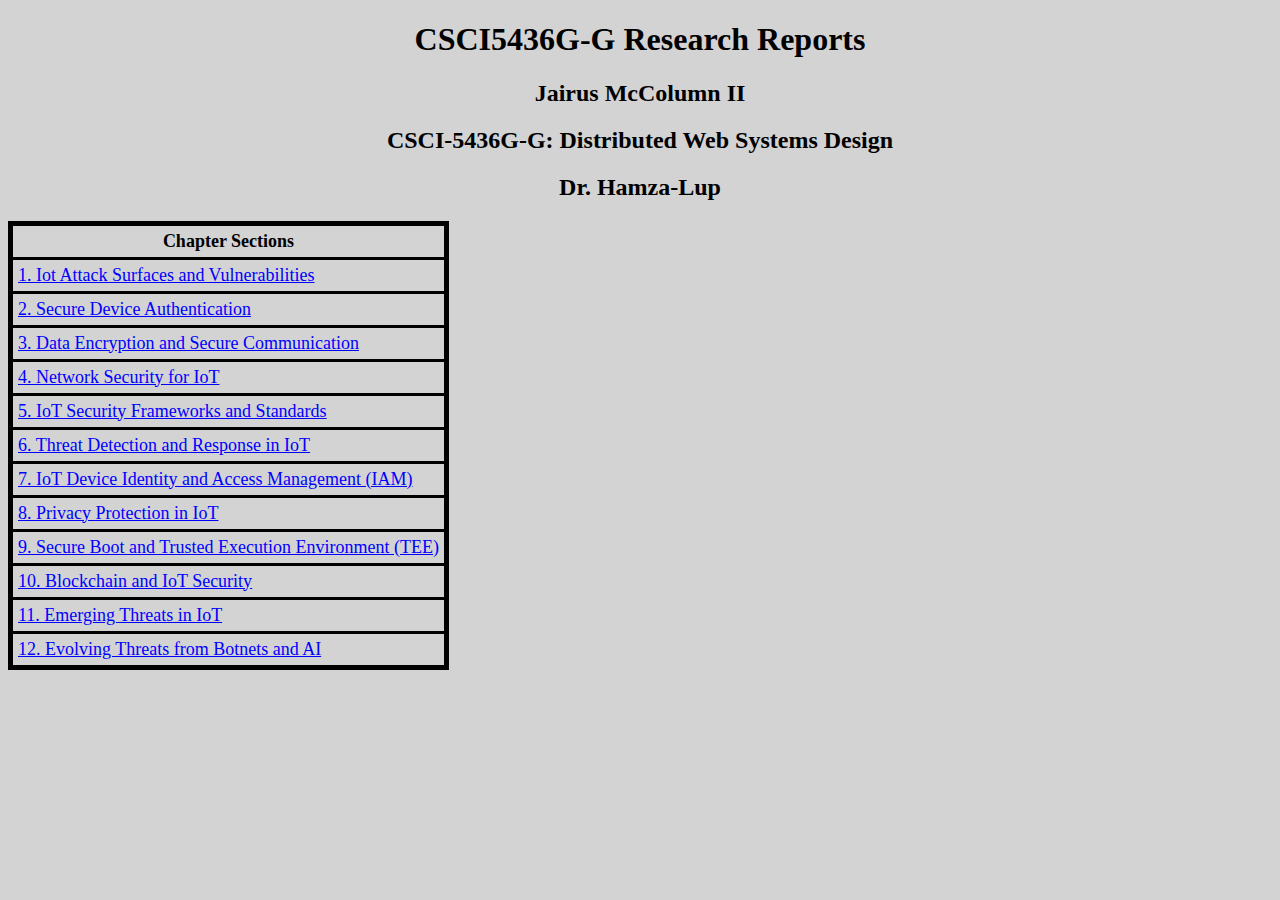
<file: index.html>
<!DOCTYPE html>
<html lang="en">
	<head>
		<meta charset="UTF-8">
		<link rel="stylesheet" href="index.css">
		<title>CSCI5436G-G Research Reports</title>
	</head>
	<body bgcolor="lightgrey">
		<h1>CSCI5436G-G Research Reports</h1>
		<h2 id="h2a">Jairus McColumn II</h2>
		<h2 id="h2a">CSCI-5436G-G: Distributed Web Systems Design</h2>
		<h2 id="h2a">Dr. Hamza-Lup</h2>
		
		<table>
			<thead>
				<tr><th>Chapter Sections</th></tr>
			</thead>
			<tbody>
				<tr><td><a href="IoTAttacksSurface.html" id="h3a">1. Iot Attack Surfaces and Vulnerabilities</a></td></tr>
				<tr><td><a href="SecureDeviceAuthentication.html" id="h3a">2. Secure Device Authentication</a></td></tr>
				<tr><td><a href="DataEncryption&SecureCommunication.html" id="h3a">3. Data Encryption and Secure Communication</a></td></tr>
				<tr><td><a href="NetworkSecurityForIoT.html" id="h3a">4. Network Security for IoT</a></td></tr>
				<tr><td><a href="IoTSecurityFrameworks&Standards.html" id="h3a">5. IoT Security Frameworks and Standards</a></td></tr>
				<tr><td><a href="ThreatDetection&ResponseInIoT.html" id="h3a">6. Threat Detection and Response in IoT</a></td></tr>
				<tr><td><a href="IoTIAM.html" id="h3a">7. IoT Device Identity and Access Management (IAM)</a></td></tr>
				<tr><td><a href="PrivacyProtectionIoT.html" id="h3a">8. Privacy Protection in IoT</a></td></tr>
				<tr><td><a href="SecureBoot&TEE.html" id="h3a">9. Secure Boot and Trusted Execution Environment (TEE)</a></td></tr>
				<tr><td><a href="Blockchain&IoT.html" id="h3a">10. Blockchain and IoT Security</a></td></tr>
				<tr><td><a href="EmergingThreatsIoT.html" id="h3a">11. Emerging Threats in IoT</a></td></tr>
				<tr><td><a href="Botnet&AI.html" id="h3a">12. Evolving Threats from Botnets and AI</a></td></tr>
			</tbody>
		</table>
	</body>
</html>
</file>
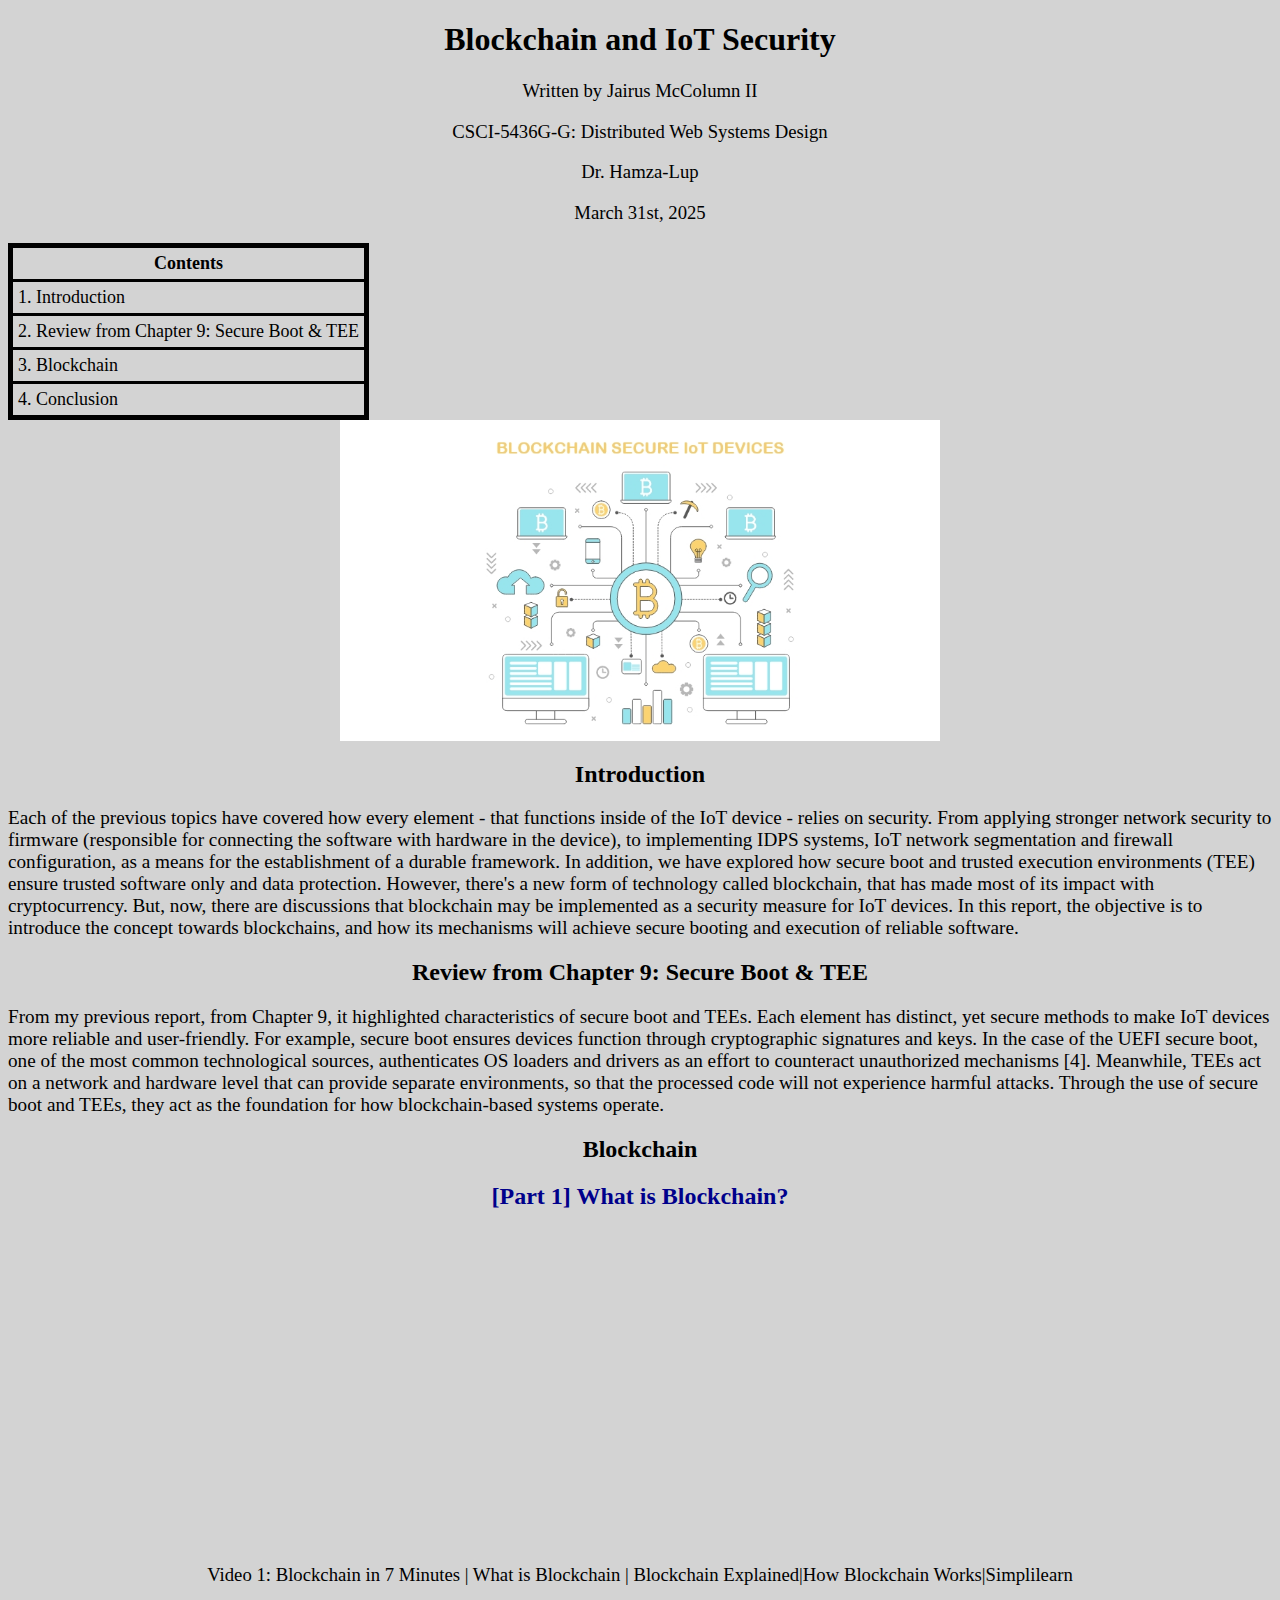
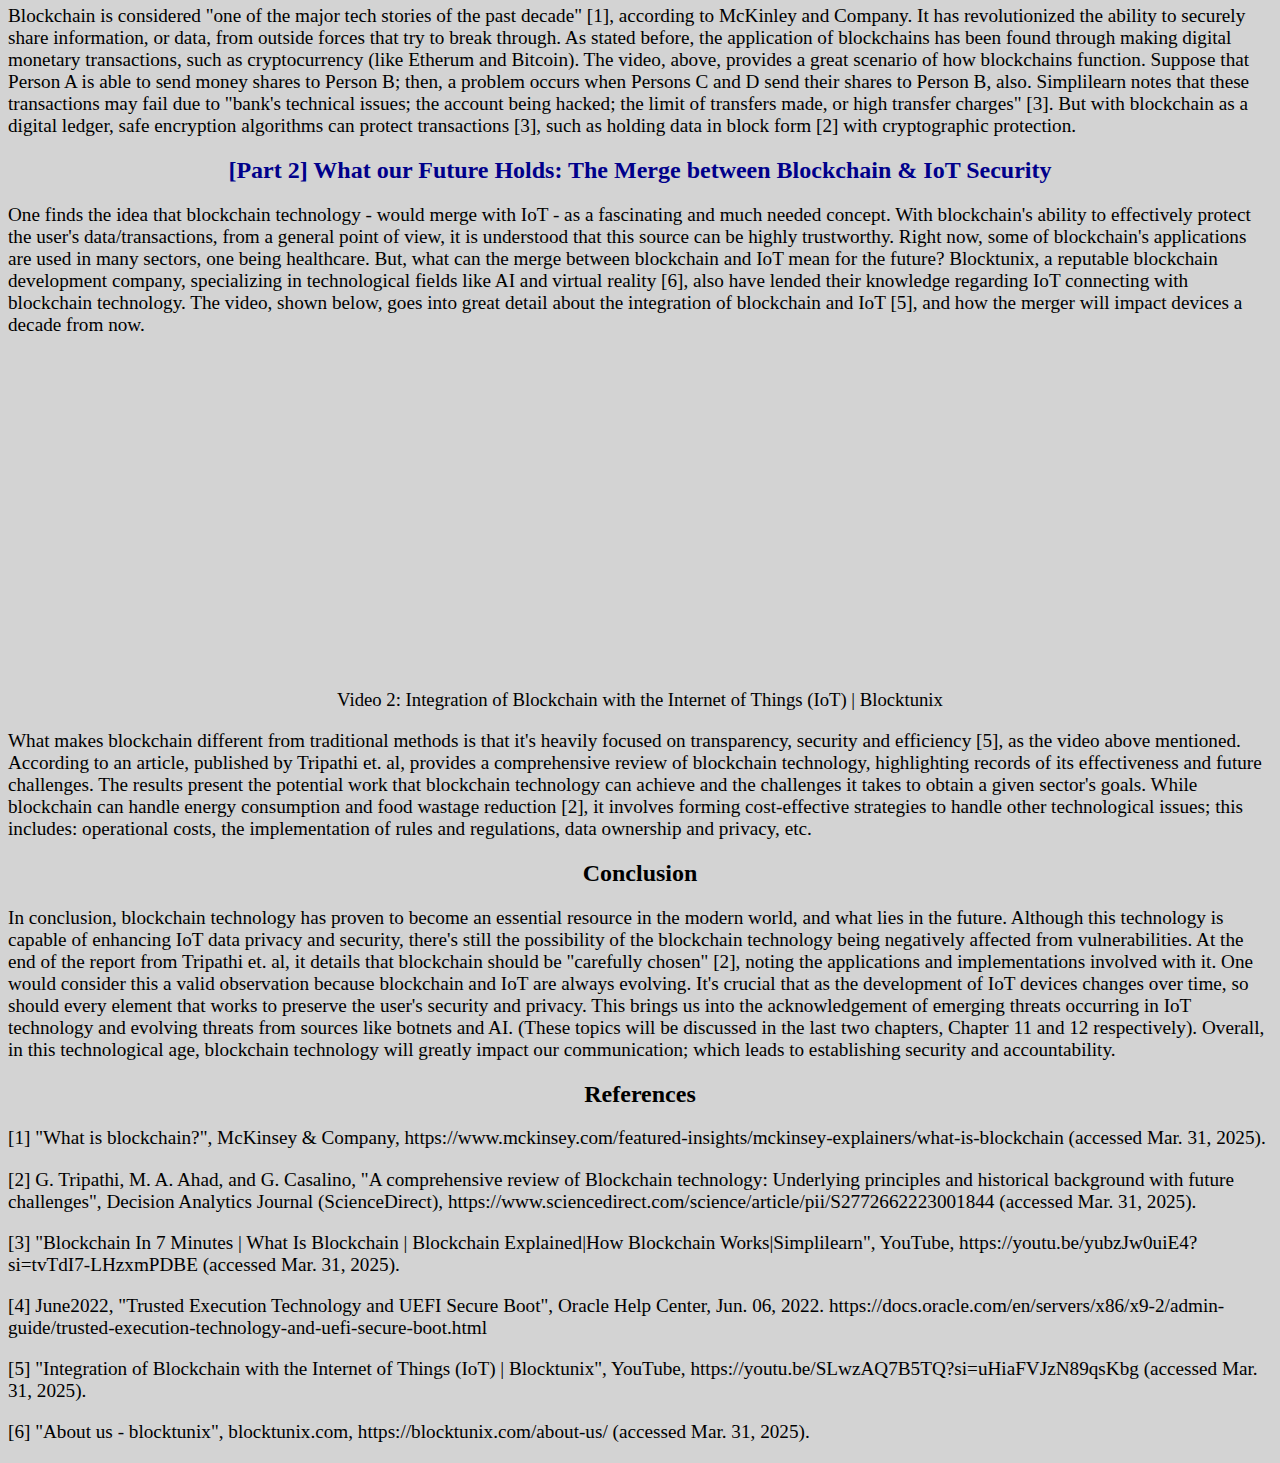
<file: Blockchain&IoT.html>
<!DOCTYPE html>
<html>
    <head>
        <link rel="stylesheet" href="Blockchain&IoT.css">
        <style type="text/css">
            .img_deg { float: right; width: 200px;}
            #h3a { float: right; text-align: center; }
        </style>
    </head>
    <body bgcolor="lightgrey">
        <h1>Blockchain and IoT Security</h1>
        <h3>Written by Jairus McColumn II</h3>
        <h3>CSCI-5436G-G: Distributed Web Systems Design</h3>
        <h3>Dr. Hamza-Lup</h3>
        <h3>March 31st, 2025</h3>

        <table>
            <thead>
                <tr><th>Contents</th></tr>
            <thead>
            <tbody>
                <tr><td>1. Introduction</td></tr>
                <tr><td>2. Review from Chapter 9: Secure Boot & TEE</td></tr>
                <tr><td>3. Blockchain</td></tr>
                <tr><td>4. Conclusion</td></tr>
            </tbody>
        </table>
        
        <img src="Block-Chain.jpg" width="600" class="imgMain">
        <h2 id="h2a">Introduction</h2>

        <p>Each of the previous topics have covered how every element - that functions inside of the IoT device - relies on 
            security. From applying stronger network security to firmware (responsible for connecting the software with hardware 
            in the device), to implementing IDPS systems, IoT network segmentation and firewall configuration, as a means for the 
            establishment of a durable framework. In addition, we have explored how secure boot and trusted execution environments 
            (TEE) ensure trusted software only and data protection. However, there's a new form of technology called blockchain, 
            that has made most of its impact with cryptocurrency. But, now, there are discussions that blockchain may be implemented 
            as a security measure for IoT devices. In this report, the objective is to introduce the concept towards blockchains, and 
            how its mechanisms will achieve secure booting and execution of reliable software.</p>
        
        <h2 id="h2a">Review from Chapter 9: Secure Boot & TEE</h2>

        <p>From my previous report, from Chapter 9, it highlighted characteristics of secure boot and TEEs. Each element has distinct, 
            yet secure methods to make IoT devices more reliable and user-friendly. For example, secure boot ensures devices function 
            through cryptographic signatures and keys. In the case of the UEFI secure boot, one of the most common technological sources, 
            authenticates OS loaders and drivers as an effort to counteract unauthorized mechanisms [4]. Meanwhile, TEEs act on a network 
            and hardware level that can provide separate environments, so that the processed code will not experience harmful attacks. 
            Through the use of secure boot and TEEs, they act as the foundation for how blockchain-based systems operate.</p>

        <h2 id="h2a">Blockchain</h2>

        <h2 id="ol2">[Part 1] What is Blockchain?</h2>

        <iframe class="imgMain" width="560" height="315" src="https://www.youtube.com/embed/yubzJw0uiE4?si=nUrUsIBI7w4qi60y" 
        title="YouTube video player" frameborder="0" allow="accelerometer; autoplay; clipboard-write; encrypted-media; gyroscope; 
        picture-in-picture; web-share" referrerpolicy="strict-origin-when-cross-origin" allowfullscreen></iframe>
        <h3>Video 1: Blockchain in 7 Minutes | What is Blockchain | Blockchain Explained|How Blockchain Works|Simplilearn</h3>

        <p>Blockchain is considered "one of the major tech stories of the past decade" [1], according to McKinley and Company. It has 
            revolutionized the ability to securely share information, or data, from outside forces that try to break through. As 
            stated before, the application of blockchains has been found through making digital monetary transactions, such as 
            cryptocurrency (like Etherum and Bitcoin). The video, above, provides a great scenario of how blockchains function. 
            Suppose that Person A is able to send money shares to Person B; then, a problem occurs when Persons C and D send their 
            shares to Person B, also. Simplilearn notes that these transactions may fail due to "bank's technical issues; the account 
            being hacked; the limit of transfers made, or high transfer charges" [3]. But with blockchain as a digital ledger, safe 
            encryption algorithms can protect transactions [3], such as holding data in block form [2] with cryptographic protection.</p>

        <h2 id="ol2">[Part 2] What our Future Holds: The Merge between Blockchain & IoT Security</h2>

        <p>One finds the idea that blockchain technology - would merge with IoT - as a fascinating and much needed concept. With 
            blockchain's ability to effectively protect the user's data/transactions, from a general point of view, it is understood 
            that this source can be highly trustworthy. Right now, some of blockchain's applications are used in many sectors, one 
            being healthcare. But, what can the merge between blockchain and IoT mean for the future? Blocktunix, a reputable blockchain 
            development company, specializing in technological fields like AI and virtual reality [6], also have lended their knowledge 
            regarding IoT connecting with blockchain technology. The video, shown below, goes into great detail about the integration 
            of blockchain and IoT [5], and how the merger will impact devices a decade from now.</p>

        <iframe class="imgMain" width="560" height="315" src="https://www.youtube.com/embed/SLwzAQ7B5TQ?si=Hv97rNUBEUZGQu19" title="YouTube video player" frameborder="0" allow="accelerometer; autoplay; clipboard-write; encrypted-media; gyroscope; picture-in-picture; web-share" referrerpolicy="strict-origin-when-cross-origin" allowfullscreen></iframe>
        <h3>Video 2: Integration of Blockchain with the Internet of Things (IoT) | Blocktunix</h3>

        <p>What makes blockchain different from traditional methods is that it's heavily focused on transparency, security and 
            efficiency [5], as the video above mentioned. According to an article, published by Tripathi et. al, provides a 
            comprehensive review of blockchain technology, highlighting records of its effectiveness and future challenges. The 
            results present the potential work that blockchain technology can achieve and the challenges it takes to obtain a given 
            sector's goals. While blockchain can handle energy consumption and food wastage reduction [2], it involves forming 
            cost-effective strategies to handle other technological issues; this includes: operational costs, the implementation 
            of rules and regulations, data ownership and privacy, etc.</p>
        <h2 id="h2a">Conclusion</h2>

        <p>In conclusion, blockchain technology has proven to become an essential resource in the modern world, and what lies 
            in the future. Although this technology is capable of enhancing IoT data privacy and security, there's still the 
            possibility of the blockchain technology being negatively affected from vulnerabilities. At the end of the report 
            from Tripathi et. al, it details that blockchain should be "carefully chosen" [2], noting the applications and 
            implementations involved with it. One would consider this a valid observation because blockchain and IoT are always 
            evolving. It's crucial that as the development of IoT devices changes over time, so should every element that works to preserve 
            the user's security and privacy. This brings us into the acknowledgement of emerging threats occurring in IoT technology 
            and evolving threats from sources like botnets and AI. (These topics will be discussed in the last two chapters, Chapter 
            11 and 12 respectively). Overall, in this technological age, blockchain technology will greatly impact our communication; 
            which leads to establishing security and accountability.</p>

        <h2 id="h2a">References</h2>

        <p>[1] "What is blockchain?", McKinsey & Company, 
            https://www.mckinsey.com/featured-insights/mckinsey-explainers/what-is-blockchain (accessed Mar. 31, 2025).</p>

        <p>[2] G. Tripathi, M. A. Ahad, and G. Casalino, "A comprehensive review of Blockchain 
            technology: Underlying principles and historical background with future challenges", Decision Analytics Journal 
            (ScienceDirect), https://www.sciencedirect.com/science/article/pii/S2772662223001844 (accessed Mar. 31, 2025).</p>

        <p>[3] "Blockchain In 7 Minutes | What Is Blockchain | Blockchain Explained|How Blockchain Works|Simplilearn", 
            YouTube, https://youtu.be/yubzJw0uiE4?si=tvTdI7-LHzxmPDBE (accessed Mar. 31, 2025).</p>

        <p>[4] June2022, "Trusted Execution Technology and UEFI Secure Boot", Oracle Help Center, 
            Jun. 06, 2022. https://docs.oracle.com/en/servers/x86/x9-2/admin-guide/trusted-execution-technology-and-uefi-secure-boot.html</p>

        <p>[5] "Integration of Blockchain with the Internet of Things (IoT) | Blocktunix", 
            YouTube, https://youtu.be/SLwzAQ7B5TQ?si=uHiaFVJzN89qsKbg (accessed Mar. 31, 2025).</p>

        <p>[6] "About us - blocktunix", blocktunix.com, https://blocktunix.com/about-us/ (accessed Mar. 31, 2025).</p>
    </body>
</html>
</file>
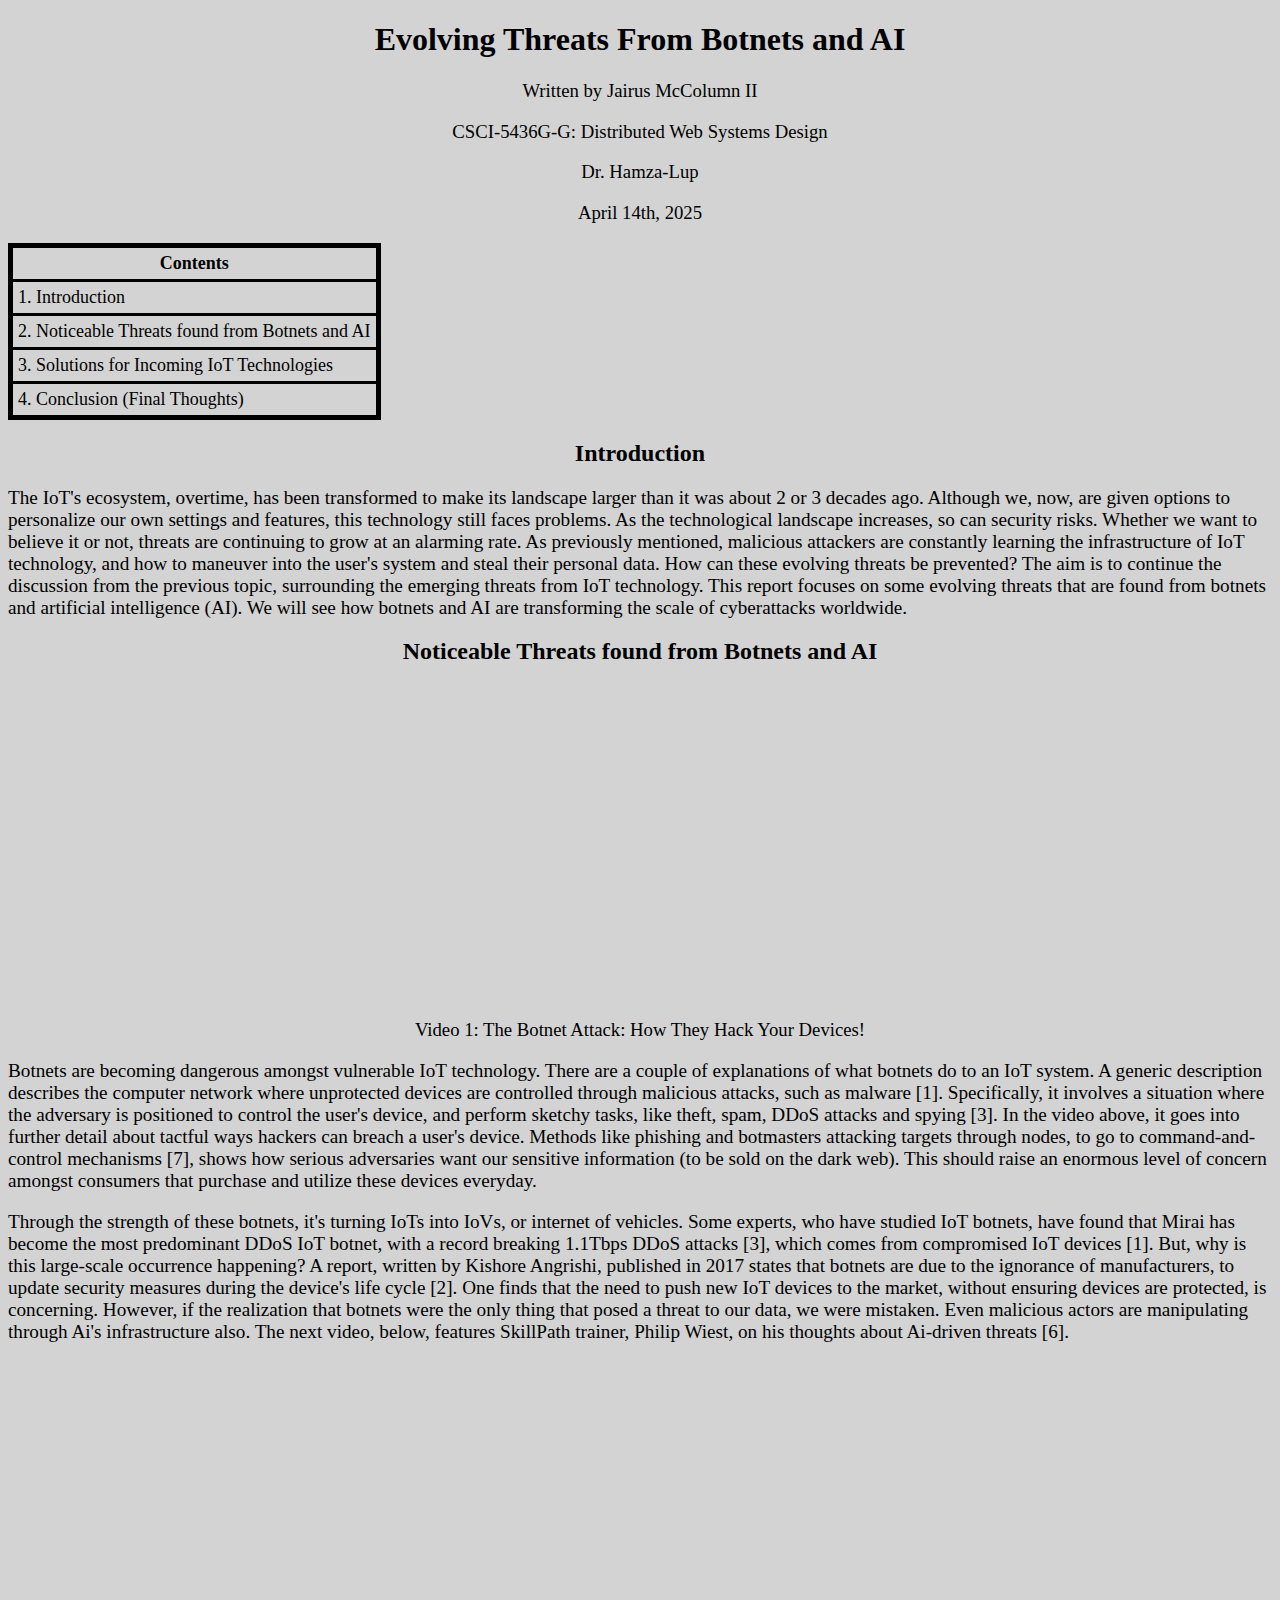
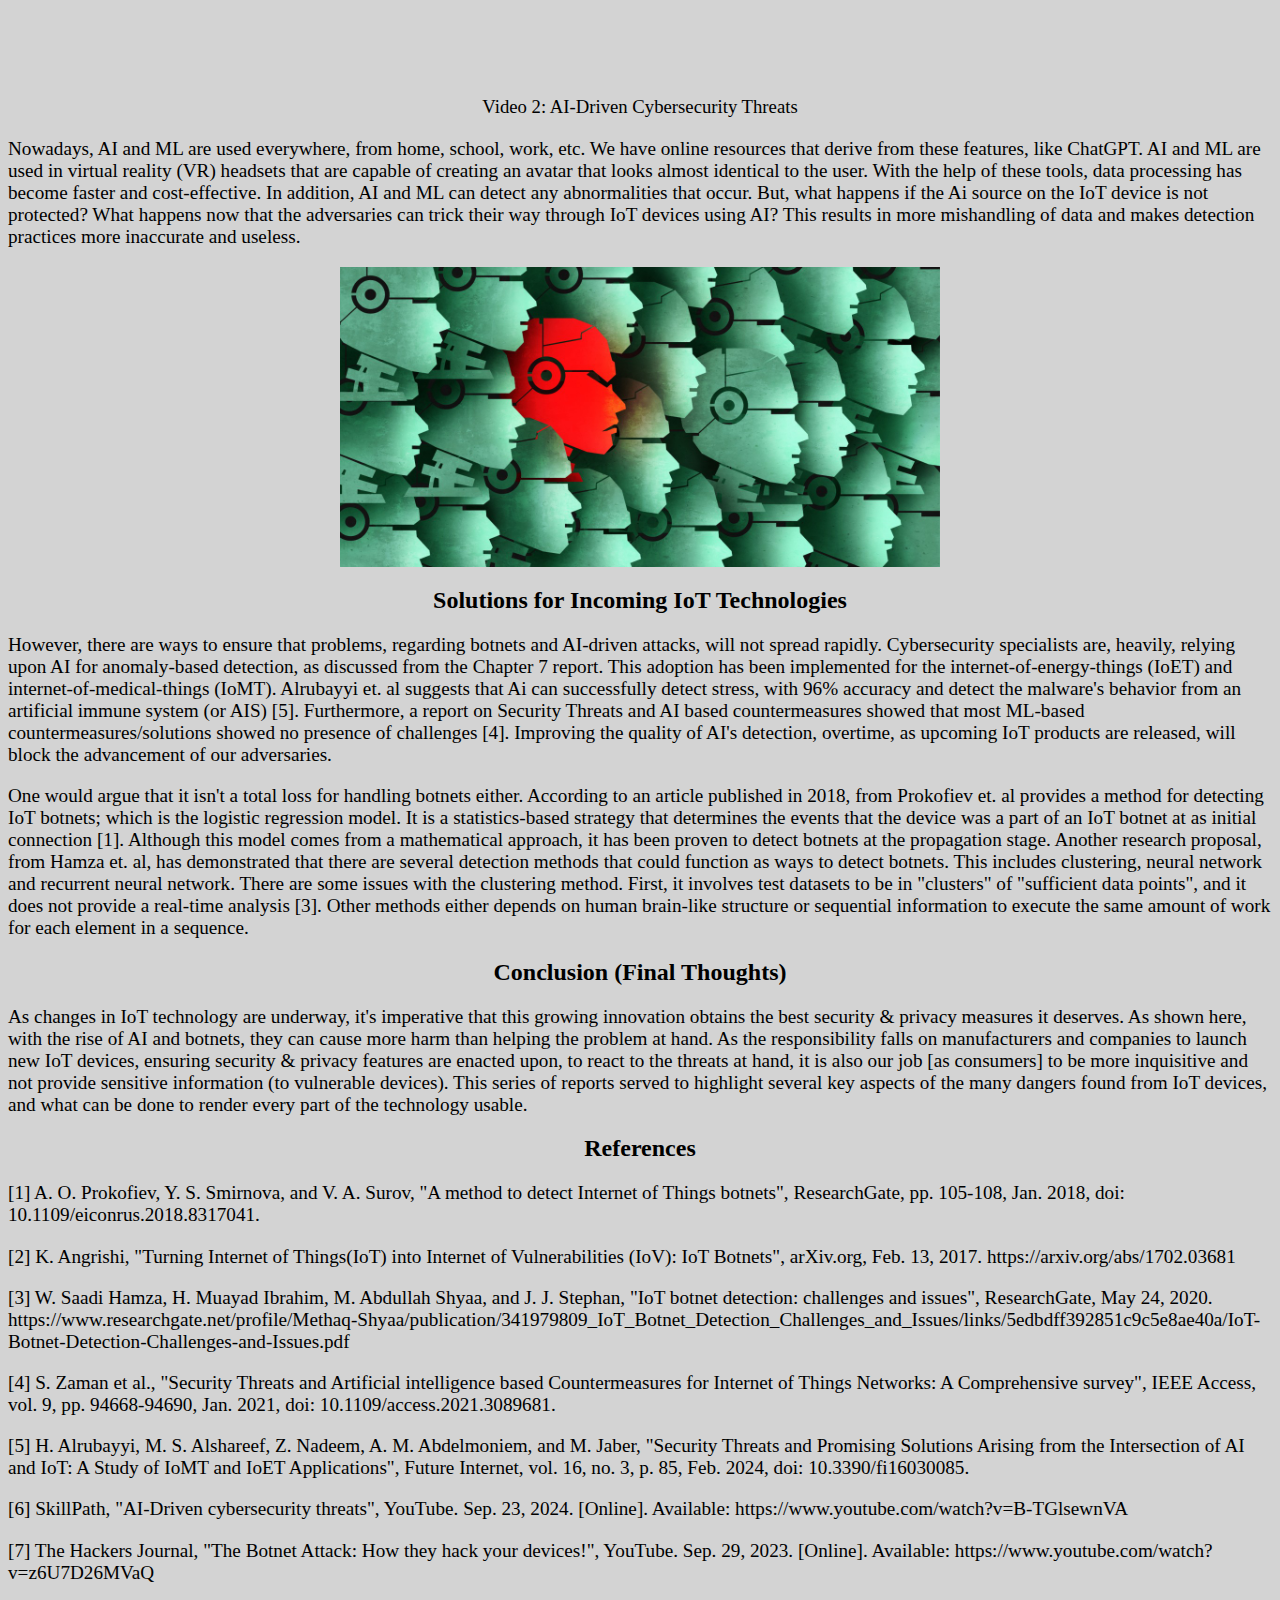
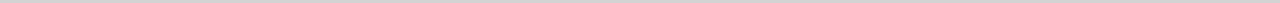
<file: Botnet&AI.html>
<!DOCTYPE html>
<html>
    <head>
        <link rel="stylesheet" href="Botnet&AI.css">
        <style type="text/css">
            .img_deg { float: right; width: 200px;}
            #h3a { float: right; text-align: center; }
        </style>
    </head>
    <body bgcolor="lightgrey">
        <h1>Evolving Threats From Botnets and AI</h1>
        <h3>Written by Jairus McColumn II</h3>
        <h3>CSCI-5436G-G: Distributed Web Systems Design</h3>
        <h3>Dr. Hamza-Lup</h3>
        <h3>April 14th, 2025</h3>

        <table>
            <thead>
                <tr><th>Contents</th></tr>
            <thead>
            <tbody>
                <tr><td>1. Introduction</td></tr>
                <tr><td>2. Noticeable Threats found from Botnets and AI</td></tr>
                <tr><td>3. Solutions for Incoming IoT Technologies</td></tr>
                <tr><td>4. Conclusion (Final Thoughts)</td></tr>
            </tbody>
        </table>
 
        <h2 id="h2a">Introduction</h2>

        <p>The IoT's ecosystem, overtime, has been transformed to make its landscape larger than it was about 2 or 3 decades ago. 
            Although we, now, are given options to personalize our own settings and features, this technology still faces problems. 
            As the technological landscape increases, so can security risks. Whether we want to believe it or not, threats are 
            continuing to grow at an alarming rate. As previously mentioned, malicious attackers are constantly learning the 
            infrastructure of IoT technology, and how to maneuver into the user's system and steal their personal data. How can 
            these evolving threats be prevented? The aim is to continue the discussion from the previous topic, surrounding the 
            emerging threats from IoT technology. This report focuses on some evolving threats that are found from botnets and 
            artificial intelligence (AI). We will see how botnets and AI are transforming the scale of cyberattacks worldwide.</p>

            <h2 id="h2a">Noticeable Threats found from Botnets and AI</h2>
            <iframe class="imgMain" width="560" height="315" src="https://www.youtube.com/embed/z6U7D26MVaQ?si=pQH2ablZSnJN3oXX" 
            title="YouTube video player" frameborder="0" allow="accelerometer; autoplay; clipboard-write; encrypted-media; gyroscope; 
            picture-in-picture; web-share" referrerpolicy="strict-origin-when-cross-origin" allowfullscreen></iframe>
            <h3>Video 1: The Botnet Attack: How They Hack Your Devices!</h3>
            
            <p>Botnets are becoming dangerous amongst vulnerable IoT technology. There are a couple of explanations of what botnets do 
                to an IoT system. A generic description describes the computer network where unprotected devices are controlled through 
                malicious attacks, such as malware [1]. Specifically, it involves a situation where the adversary is positioned to control 
                the user's device, and perform sketchy tasks, like theft, spam, DDoS attacks and spying [3]. In the video above, it goes 
                into further detail about tactful ways hackers can breach a user's device. Methods like phishing and botmasters attacking 
                targets through nodes, to go to command-and-control mechanisms [7], shows how serious adversaries want our sensitive 
                information (to be sold on the dark web). This should raise an enormous level of concern amongst consumers that purchase and 
                utilize these devices everyday.</p>
            
            <p>Through the strength of these botnets, it's turning IoTs into IoVs, or internet of vehicles. Some experts, who have studied IoT 
                botnets, have found that Mirai has become the most predominant DDoS IoT botnet, with a record breaking 1.1Tbps DDoS attacks [3], 
                which comes from compromised IoT devices [1]. But, why is this large-scale occurrence happening? A report, written by Kishore 
                Angrishi, published in 2017 states that botnets are due to the ignorance of manufacturers, to update security measures during 
                the device's life cycle [2]. One finds that the need to push new IoT devices to the market, without ensuring devices are 
                protected, is concerning. However, if the realization that botnets were the only thing that posed a threat to our data, we were 
                mistaken. Even malicious actors are manipulating through Ai's infrastructure also. The next video, below, features SkillPath 
                trainer, Philip Wiest, on his thoughts about Ai-driven threats [6].</p>
            
            <iframe class="imgMain" width="560" height="315" src="https://www.youtube.com/embed/B-TGlsewnVA?si=OpphS_J4kZUF8wem" 
            title="YouTube video player" frameborder="0" allow="accelerometer; autoplay; clipboard-write; encrypted-media; gyroscope; 
            picture-in-picture; web-share" referrerpolicy="strict-origin-when-cross-origin" allowfullscreen></iframe>
            <h3>Video 2: AI-Driven Cybersecurity Threats</h3>
            
            <p>Nowadays, AI and ML are used everywhere, from home, school, work, etc. We have online resources that derive from these features, 
                like ChatGPT. AI and ML are used in virtual reality (VR) headsets that are capable of creating an avatar that looks almost 
                identical to the user. With the help of these tools, data processing has become faster and cost-effective. In addition, AI 
                and ML can detect any abnormalities that occur. But, what happens if the Ai source on the IoT device is not protected? What 
                happens now that the adversaries can trick their way through IoT devices using AI? This results in more mishandling of data 
                and makes detection practices more inaccurate and useless.</p>

            
        <img src="Botnet&AI.jpeg" width="600" class="imgMain">
        <h2 id="h2a">Solutions for Incoming IoT Technologies</h2>

        <p>However, there are ways to ensure that problems, regarding botnets and AI-driven attacks, will not spread rapidly. Cybersecurity 
            specialists are, heavily, relying upon AI for anomaly-based detection, as discussed from the Chapter 7 report. This adoption has 
            been implemented for the internet-of-energy-things (IoET) and internet-of-medical-things (IoMT). Alrubayyi et. al suggests that 
            Ai can successfully detect stress, with 96% accuracy and detect the malware's behavior from an artificial immune system (or AIS) 
            [5]. Furthermore, a report on Security Threats and AI based countermeasures showed that most ML-based countermeasures/solutions 
            showed no presence of challenges [4]. Improving the quality of AI's detection, overtime, as upcoming IoT products are released, 
            will block the advancement of our adversaries.</p>
                
        <p>One would argue that it isn't a total loss for handling botnets either. According to an article published in 2018, from Prokofiev 
            et. al provides a method for detecting IoT botnets; which is the logistic regression model. It is a statistics-based strategy that 
            determines the events that the device was a part of an IoT botnet at as initial connection [1]. Although this model comes from a 
            mathematical approach, it has been proven to detect botnets at the propagation stage. Another research proposal, from Hamza et. al, 
            has demonstrated that there are several detection methods that could function as ways to detect botnets. This includes clustering, 
            neural network and recurrent neural network. There are some issues with the clustering method. First, it involves test datasets to 
            be in "clusters" of "sufficient data points",  and it does not provide a real-time analysis [3]. Other methods either depends on 
            human brain-like structure or sequential information to execute the same amount of work for each element in a sequence.</p>

        <h2 id="h2a">Conclusion (Final Thoughts)</h2>
        <p>As changes in IoT technology are underway, it's imperative that this growing innovation obtains the best security & privacy measures 
            it deserves. As shown here, with the rise of AI and botnets, they can cause more harm than helping the problem at hand. As the 
            responsibility falls on manufacturers and companies to launch new IoT devices, ensuring security & privacy features are enacted 
            upon, to react to the threats at hand, it is also our job [as consumers] to be more inquisitive and not provide sensitive information 
            (to vulnerable devices). This series of reports served to highlight several key aspects of the many dangers found from IoT devices, 
            and what can be done to render every part of the technology usable. </p>  
            
        <h2 id="h2a">References</h2>
        <p>[1] A. O. Prokofiev, Y. S. Smirnova, and V. A. Surov, "A method to detect Internet of Things botnets", ResearchGate, pp. 105-108, Jan. 2018, doi: 10.1109/eiconrus.2018.8317041.</p>

<p>[2] K. Angrishi, "Turning Internet of Things(IoT) into Internet of Vulnerabilities (IoV): IoT Botnets", arXiv.org, Feb. 13, 2017. https://arxiv.org/abs/1702.03681 </p>

<p>[3] W. Saadi Hamza, H. Muayad Ibrahim, M. Abdullah Shyaa, and J. J. Stephan, "IoT botnet detection: challenges and issues", ResearchGate, May 24, 2020. https://www.researchgate.net/profile/Methaq-Shyaa/publication/341979809_IoT_Botnet_Detection_Challenges_and_Issues/links/5edbdff392851c9c5e8ae40a/IoT-Botnet-Detection-Challenges-and-Issues.pdf </p>

<p>[4] S. Zaman et al., "Security Threats and Artificial intelligence based Countermeasures for Internet of Things Networks: A Comprehensive survey", IEEE Access, vol. 9, pp. 94668-94690, Jan. 2021, doi: 10.1109/access.2021.3089681.</p>

<p>[5] H. Alrubayyi, M. S. Alshareef, Z. Nadeem, A. M. Abdelmoniem, and M. Jaber, "Security Threats and Promising Solutions Arising from the Intersection of AI and IoT: A Study of IoMT and IoET Applications", Future Internet, vol. 16, no. 3, p. 85, Feb. 2024, doi: 10.3390/fi16030085.</p>

<p>[6] SkillPath, "AI-Driven cybersecurity threats", YouTube. Sep. 23, 2024. [Online]. Available: https://www.youtube.com/watch?v=B-TGlsewnVA </p>

<p>[7] The Hackers Journal, "The Botnet Attack: How they hack your devices!", YouTube. Sep. 29, 2023. [Online]. Available: https://www.youtube.com/watch?v=z6U7D26MVaQ </p> 
    </body>
</html>
</file>
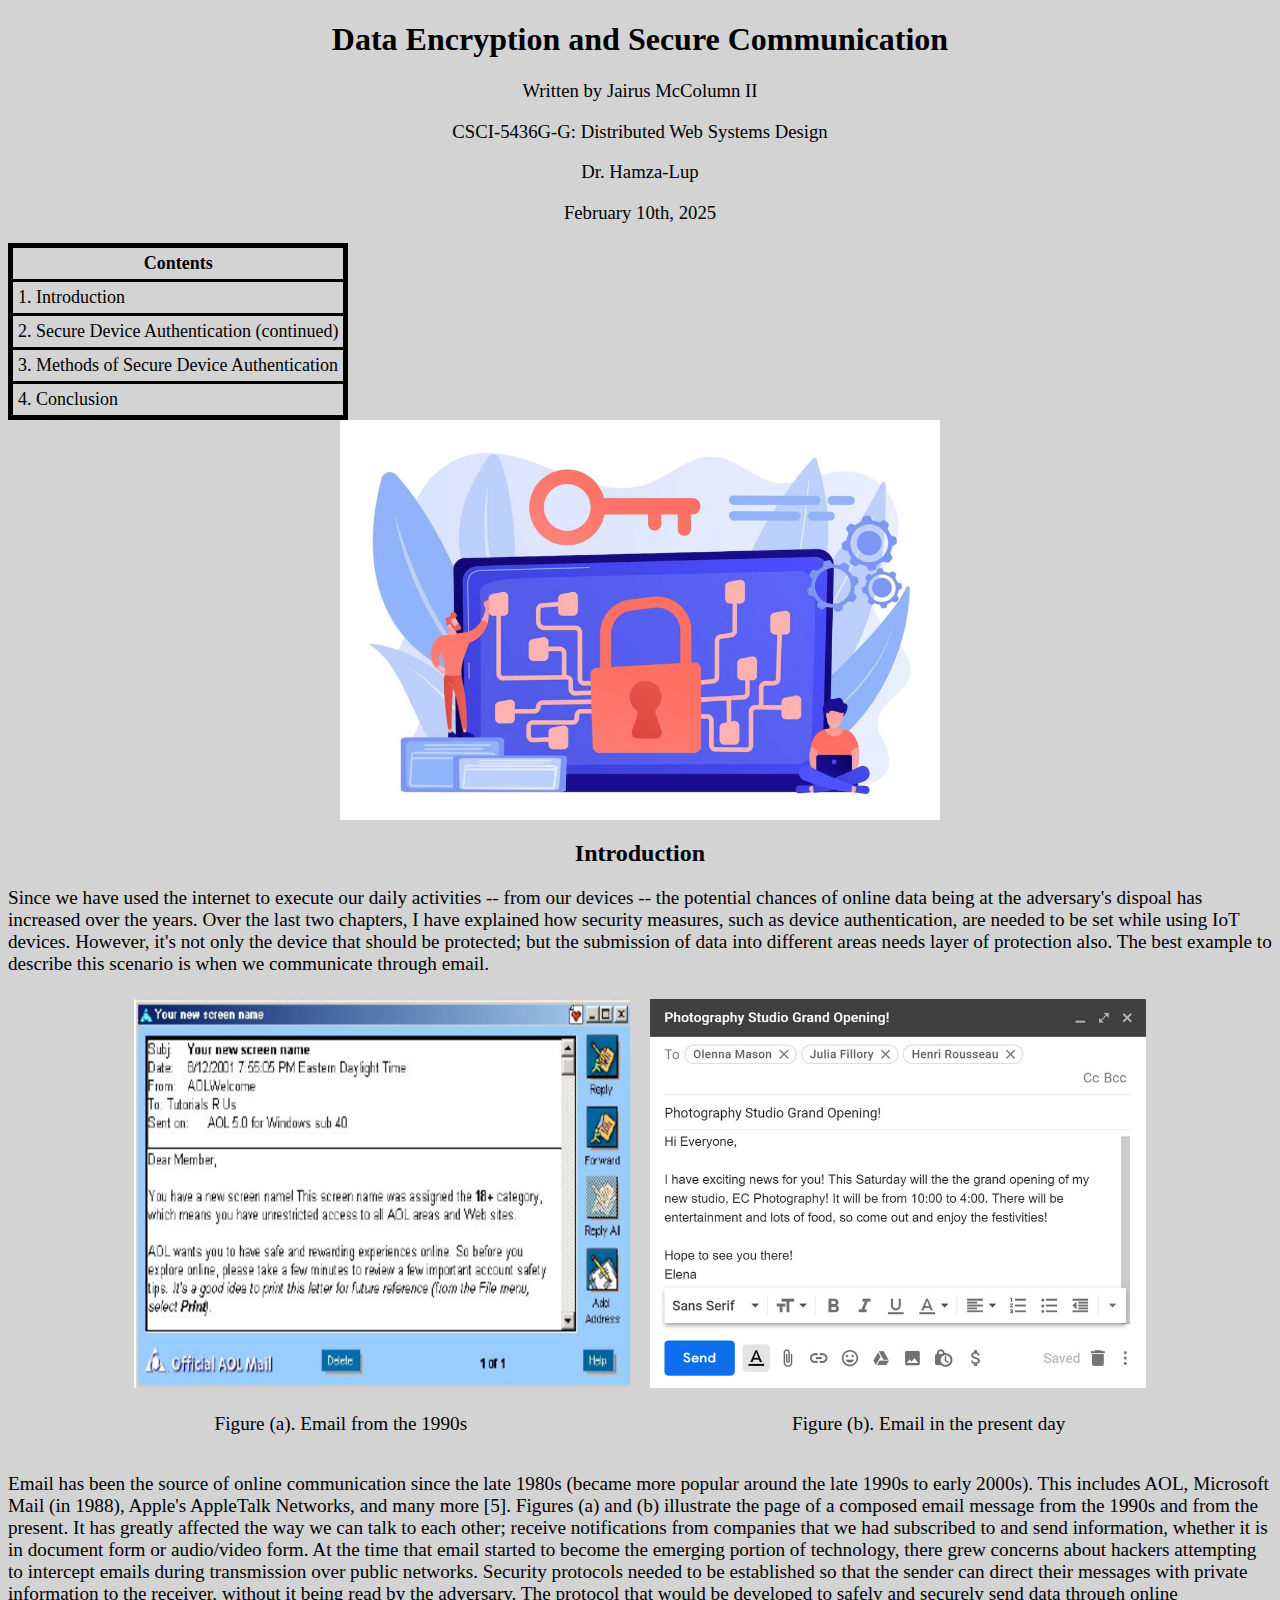
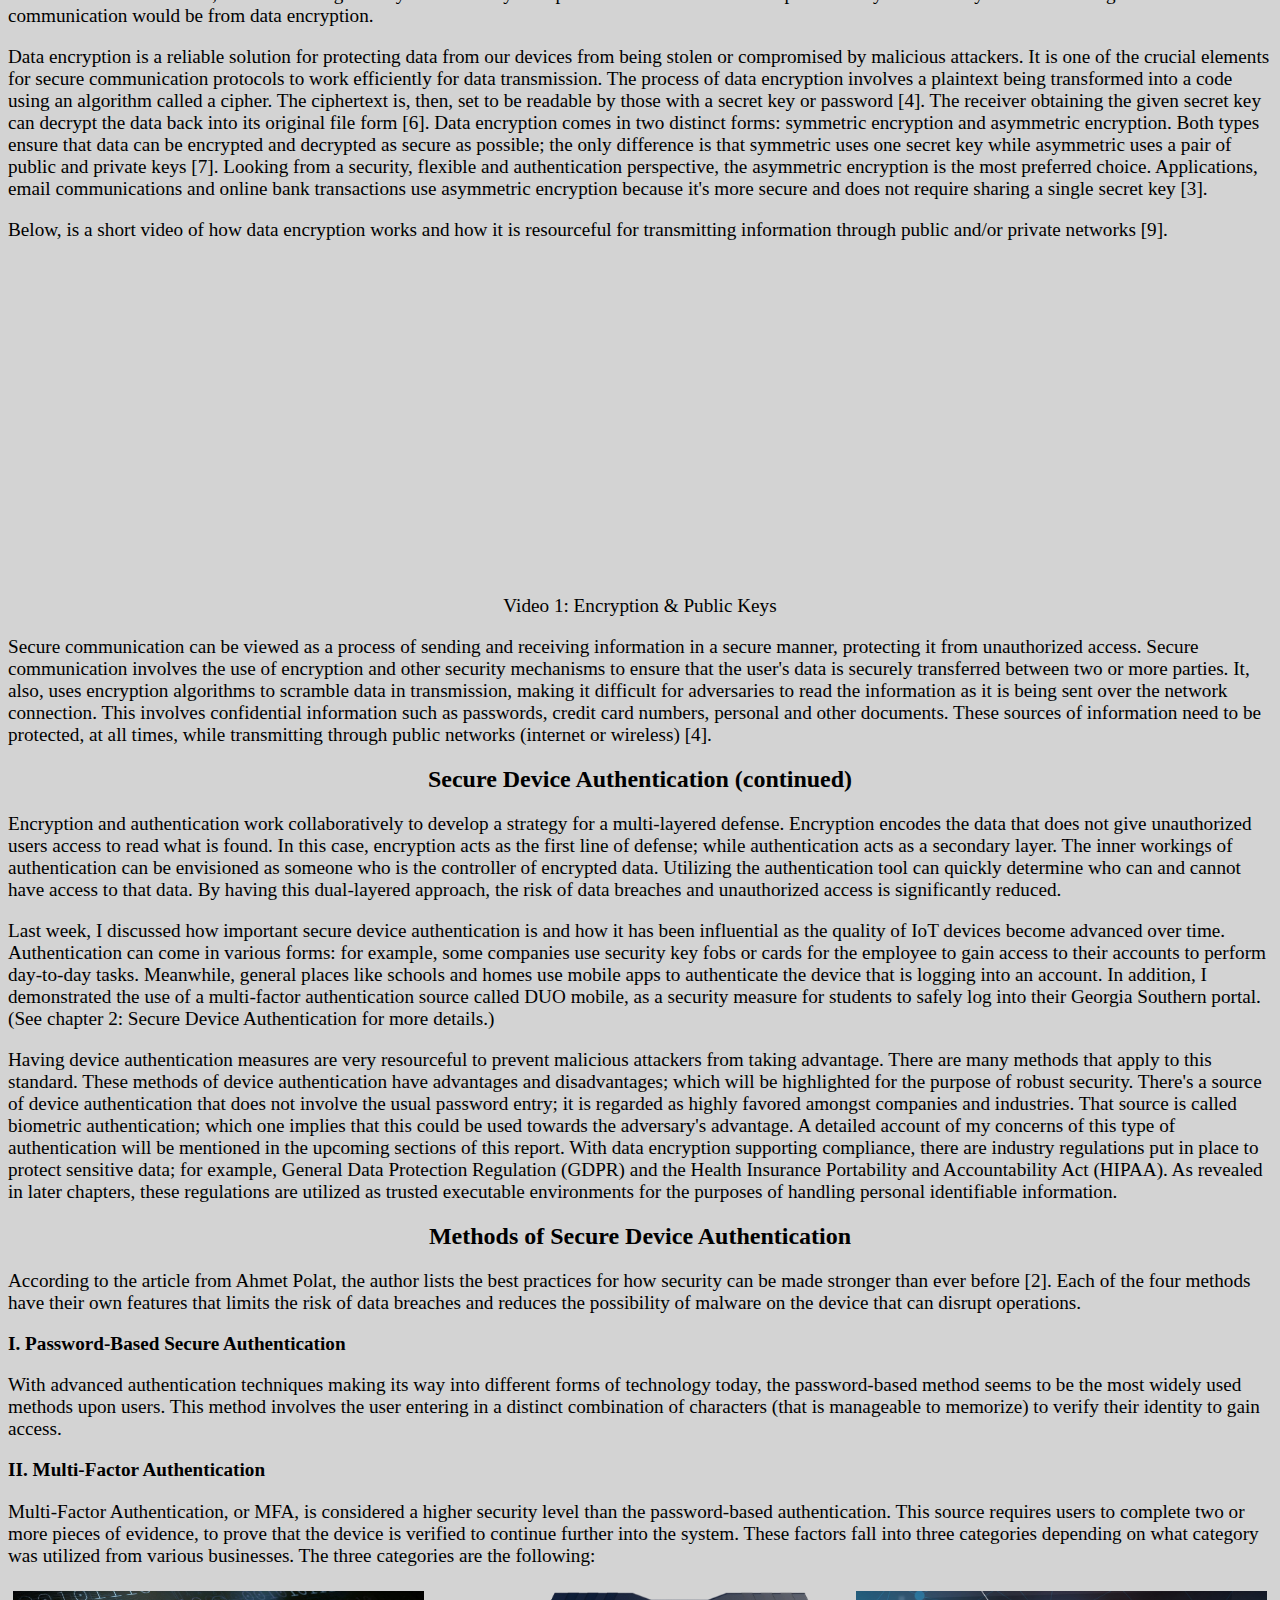
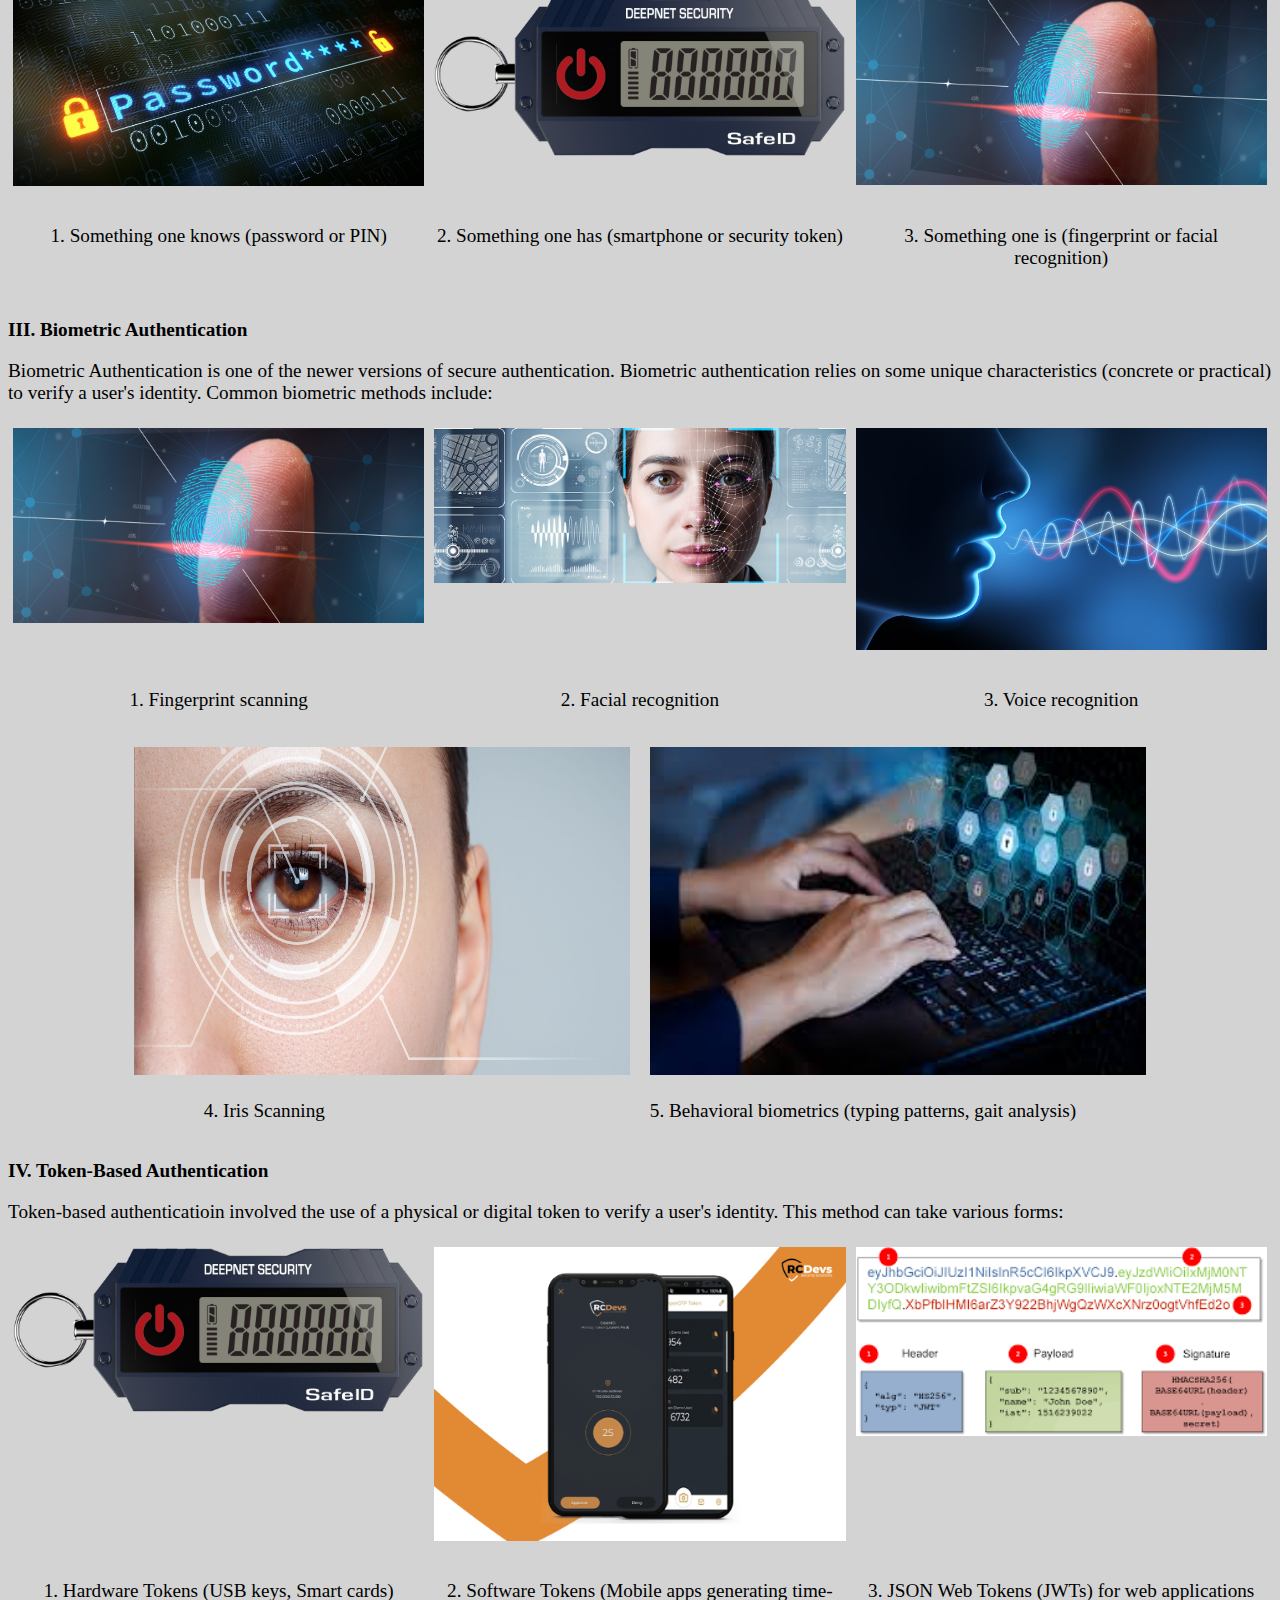
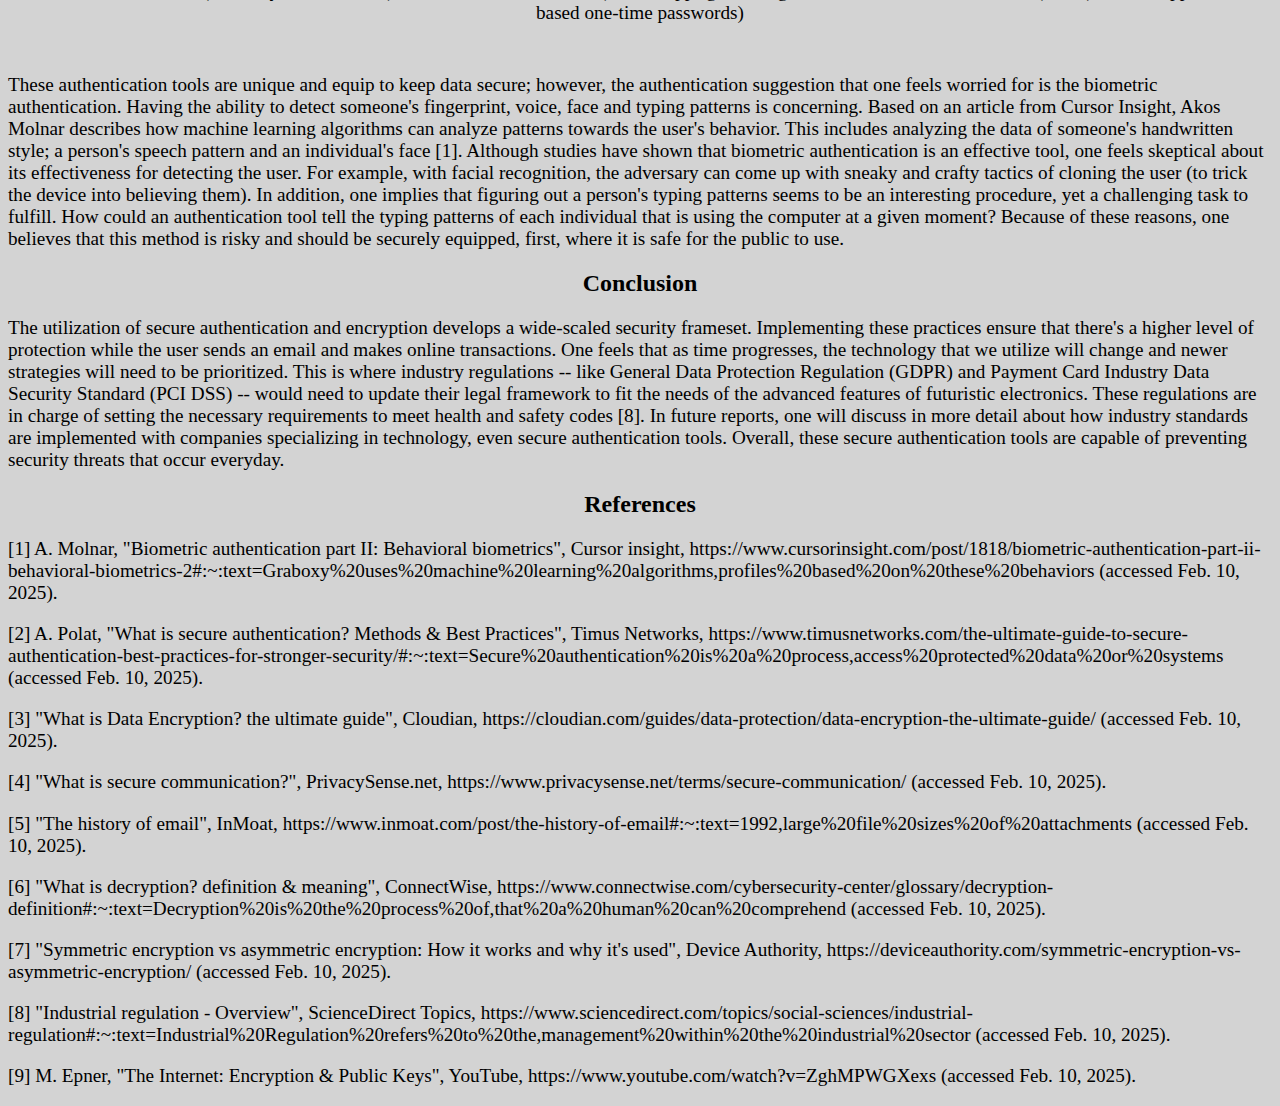
<file: DataEncryption&SecureCommunication.html>
<!DOCTYPE html>
<html>
    <head>
        <link rel="stylesheet" href="DataEncryption&SecureCommunication.css">
        <style type="text/css">
            .img_deg { float: right; width: 200px;}
            #h3a { float: right; text-align: center; }
        </style>
    </head>
    <body bgcolor="lightgrey">
        <h1>Data Encryption and Secure Communication</h1>
        <h3>Written by Jairus McColumn II</h3>
        <h3>CSCI-5436G-G: Distributed Web Systems Design</h3>
        <h3>Dr. Hamza-Lup</h3>
        <h3>February 10th, 2025</h3>

        <table>
            <thead>
                <tr><th>Contents</th></tr>
            </thead>
            <tbody>
                <tr><td>1. Introduction</td></tr>
                <tr><td>2. Secure Device Authentication (continued)</td></tr>
                <tr><td>3. Methods of Secure Device Authentication</td></tr>
                <tr><td>4. Conclusion</td></tr>
            </tbody>
        </table>

        <img src="encryption-algorithm-concept-1024x683.jpg" width="600" class="imgMain">
        <h2 id="h2a">Introduction</h2>
        <p>Since we have used the internet to execute our daily activities -- from our devices -- the 
            potential chances of online data being at the adversary's dispoal has increased over the years. 
            Over the last two chapters, I have explained how security measures, such as device authentication,
            are needed to be set while using IoT devices. However, it's not only the device that should be
            protected; but the submission of data into different areas needs layer of protection also. The best
            example to describe this scenario is when we communicate through email.
        </p>

        <div class="container">
            <img src="The-AOL-network-has-the-ability-to-transport-Official-AOL-Mail-Such-messages-cannot-be.png">
            <img src="sending_compose_LG2.jpg">
        </div>
        <div class="text">
            <p>Figure (a). Email from the 1990s</p>
            <p>Figure (b). Email in the present day</p>
        </div>

        <p>Email has been the source of online communication since the late 1980s (became more popular around the 
            late 1990s to early 2000s). This includes AOL, Microsoft Mail (in 1988), Apple's AppleTalk Networks, and 
            many more [5]. Figures (a) and (b) illustrate the page of a composed email message from the 1990s and
            from the present. It has greatly affected the way we can talk to each other; receive notifications from 
            companies that we had subscribed to and send information, whether it is in document form or audio/video form. 
            At the time that email started to become the emerging portion of technology, there grew concerns about hackers 
            attempting to intercept emails during transmission over public networks. Security protocols needed to be 
            established so that the sender can direct their messages with private information to the receiver, without it 
            being read by the adversary. The protocol that would be developed to safely and securely send data through online 
            communication would be from data encryption.
        </p>

        <p>Data encryption is a reliable solution for protecting data from our devices from being stolen or compromised by malicious
            attackers. It is one of the crucial elements for secure communication protocols to work efficiently for data transmission. 
            The process of data encryption involves a plaintext being transformed into a code using an algorithm called a cipher. 
            The ciphertext is, then, set to be readable by those with a secret key or password [4]. The receiver
            obtaining the given secret key can decrypt the data back into its original file form [6]. Data encryption comes 
            in two distinct forms: symmetric encryption and asymmetric encryption. Both types ensure that data can be encrypted and 
            decrypted as secure as possible; the only difference is that symmetric uses one secret key while asymmetric uses a pair of
            public and private keys [7]. Looking from a security, flexible and authentication perspective, the asymmetric 
            encryption is the most preferred choice. Applications, email communications and online bank transactions use asymmetric 
            encryption because it's more secure and does not require sharing a single secret key [3]. 
        </p>

        <p>Below, is a short video of how data encryption works and how it is resourceful for transmitting information through
            public and/or private networks [9].
        </p>
        <iframe class="imgMain" width="560" height="315" src="https://www.youtube.com/embed/6-JjHa-qLPk?si=qT4-VqfMc_cM7PRw" title="YouTube video player" 
        frameborder="0" allow="accelerometer; autoplay; clipboard-write; encrypted-media; gyroscope; picture-in-picture; web-share" 
        referrerpolicy="strict-origin-when-cross-origin" allowfullscreen></iframe>
        <p id="h2a">Video 1: Encryption & Public Keys</p>

        <p>Secure communication can be viewed as a process of sending and receiving information in a secure manner, protecting it from 
            unauthorized access. Secure communication involves the use of encryption and other security mechanisms to ensure that the 
            user's data is securely transferred between two or more parties. It, also, uses encryption algorithms to scramble data in
            transmission, making it difficult for adversaries to read the information as it is being sent over the network connection.
            This involves confidential information such as passwords, credit card numbers, personal and other documents. These sources of
            information need to be protected, at all times, while transmitting through public networks (internet or wireless) [4]. 
        </p>

        <h2 id="h2a">Secure Device Authentication (continued)</h2>
        <p>Encryption and authentication work collaboratively to develop a strategy for a multi-layered defense. Encryption
            encodes the data that does not give unauthorized users access to read
            what is found. In this case, encryption acts as the first line of defense; while authentication acts as a secondary
            layer. The inner workings of authentication can be envisioned as someone who is the controller of encrypted data. 
            Utilizing the authentication tool can quickly determine who can and cannot have access to that data. By having this
            dual-layered approach, the risk of data breaches and unauthorized access is significantly reduced. 
        </p>

        <p>Last week, I discussed how important secure device authentication is and how it has been influential as the quality of IoT
            devices become advanced over time. Authentication can come in various forms: for example, some companies use security key
            fobs or cards for the employee to gain access to their accounts to perform day-to-day tasks. Meanwhile, general places like
            schools and homes use mobile apps to authenticate the device that is logging into an account. In addition, I demonstrated the
            use of a multi-factor authentication source called DUO mobile, as a security measure for students to safely log into their
            Georgia Southern portal. (See chapter 2: Secure Device Authentication for more details.)
        </p>

        <p>Having device authentication measures are very resourceful to prevent malicious attackers from taking advantage. There
            are many methods that apply to this standard. These methods of device authentication have advantages and disadvantages; 
            which will be highlighted for the purpose of robust security. There's a source of device authentication that does not 
            involve the usual password entry; it is regarded as highly favored amongst companies and industries. That source is called 
            biometric authentication; which one implies that this could be used towards the adversary's advantage. A detailed account
            of my concerns of this type of authentication will be mentioned in the upcoming sections of this report. With data encryption 
            supporting compliance, there are industry regulations put in place to protect sensitive data; for example, General Data Protection 
            Regulation (GDPR) and the Health Insurance Portability and Accountability Act (HIPAA). As revealed in later chapters, these 
            regulations are utilized as trusted executable environments for the purposes of handling personal identifiable information.
        </p>

        <h2 id="h2a">Methods of Secure Device Authentication</h2>
        <p>According to the article from Ahmet Polat, the author lists the best practices for how security can be made stronger than 
            ever before [2]. Each of the four methods have their own features that limits the risk of data breaches and reduces the 
            possibility of malware on the device that can disrupt operations.
        </p>

        <p id="p1">I. Password-Based Secure Authentication</p>
        <p>With advanced authentication techniques making its way into different forms of technology today,
            the password-based method seems to be the most widely used methods upon users. This method involves
            the user entering in a distinct combination of characters (that is manageable to memorize) to verify their
            identity to gain access.
        </p>

        <p id="p1">II. Multi-Factor Authentication</p>
        <p>Multi-Factor Authentication, or MFA, is considered a higher security level than the password-based
            authentication. This source requires users to complete two or more pieces of evidence, to prove that
            the device is verified to continue further into the system. These factors fall into three categories
            depending on what category was utilized from various businesses. The three categories are the following:
        </p>

        <div class="row">
            <div class="column"><img src="Password.jpg" width="100%"></div>
            <div class="column"><img src="SafeID-Enterprise-Front.png" width="100%"></div>
            <div class="column"><img src="Fingerprint.jpg" width="100%"></div>
        </div>

        <div class="row">
            <div class="column"><h4 id="p">1. Something one knows (password or PIN)</h4></div>
            <div class="column"><h4 id="p">2. Something one has (smartphone or security token)</h4></div>
            <div class="column"><h4 id="p">3. Something one is (fingerprint or facial recognition)</h4></div>
        </div>

        <p id="p1">III. Biometric Authentication</p>
        <p>Biometric Authentication is one of the newer versions of secure authentication. Biometric authentication 
            relies on some unique characteristics (concrete or practical) to verify a user's identity. Common biometric 
            methods include:
        </p>

        <div class="row">
            <div class="column"><img src="Fingerprint.jpg" width="100%"></div>
            <div class="column"><img src="Facial recognition.jpg" width="100%"></div>
            <div class="column"><img src="Voice recognition.jpeg" width="100%"></div>
        </div>

        <div class="row">
            <div class="column"><h4 id="p">1. Fingerprint scanning</h4></div>
            <div class="column"><h4 id="p">2. Facial recognition</h4></div>
            <div class="column"><h4 id="p">3. Voice recognition</h4></div>
        </div>

        <div class="container">
            <img src="iris scanning.jpeg">
            <img src="Biometrics.jpeg">
        </div>
        <div class="text">
            <p>4. Iris Scanning</p>
            <p>5. Behavioral biometrics (typing patterns, gait analysis)</p>
        </div>

        <p id="p1">IV. Token-Based Authentication</p>
        <p>Token-based authenticatioin involved the use of a physical or digital token to verify a user's identity.
            This method can take various forms:
        </p>

        <div class="row">
            <div class="column"><img src="SafeID-Enterprise-Front.png" width="100%"></div>
            <div class="column"><img src="Softwaretoken.png" width="100%"></div>
            <div class="column"><img src="JSONwebtoken.png" width="100%"></div>
        </div>

        <div class="row">
            <div class="column"><h4 id="p">1. Hardware Tokens (USB keys, Smart cards)</h4></div>
            <div class="column"><h4 id="p">2. Software Tokens (Mobile apps generating time-based one-time passwords)</h4></div>
            <div class="column"><h4 id="p">3. JSON Web Tokens (JWTs) for web applications</h4></div>
        </div>

        <p>These authentication tools are unique and equip to keep data secure; however, the authentication suggestion that one feels 
            worried for is the biometric authentication. Having the ability to detect someone's fingerprint, voice, face and typing patterns is
            concerning. Based on an article from Cursor Insight, Akos Molnar describes how machine learning algorithms can analyze patterns 
            towards the user's behavior. This includes analyzing the data of someone's handwritten style; a person's 
            speech pattern and an individual's face [1]. Although studies have shown that biometric authentication is an effective tool, 
            one feels skeptical about its effectiveness for detecting the user. For example, with facial recognition, the adversary can come up with 
            sneaky and crafty tactics of cloning the user (to trick the device into believing them). In addition, one implies that figuring
            out a person's typing patterns seems to be an interesting procedure, yet a challenging task to fulfill. How could an authentication tool 
            tell the typing patterns of each individual that is using the computer at a given moment? Because of these reasons, one believes that this 
            method is risky and should be securely equipped, first, where it is safe for the public to use.
        </p>

        <h2 id="h2a">Conclusion</h2>
        <p>The utilization of secure authentication and encryption develops a wide-scaled security frameset. Implementing
            these practices ensure that there's a higher level of protection while the user sends an email and makes online
            transactions. One feels that as time progresses, the technology that we utilize will change and newer strategies
            will need to be prioritized. This is where industry regulations -- like General Data Protection Regulation (GDPR) and 
            Payment Card Industry Data Security Standard (PCI DSS) -- would need to update their legal framework to fit the needs
            of the advanced features of futuristic electronics. These regulations are in charge of setting the necessary requirements
            to meet health and safety codes [8]. In future reports, one will discuss in more detail about how industry 
            standards are implemented with companies specializing in technology, even secure authentication tools. Overall,
            these secure authentication tools are capable of preventing security threats that occur everyday. 
        </p>

        <h2 id="h2a">References</h2>
        <p>[1] A. Molnar, "Biometric authentication part II: Behavioral biometrics", Cursor insight, 
            https://www.cursorinsight.com/post/1818/biometric-authentication-part-ii-behavioral-biometrics-2#:~:text=Graboxy%20uses%20machine%20learning%20algorithms,profiles%20based%20on%20these%20behaviors (accessed Feb. 10, 2025).
        </p>

        <p>[2] A. Polat, "What is secure authentication? Methods & Best Practices", Timus Networks, 
            https://www.timusnetworks.com/the-ultimate-guide-to-secure-authentication-best-practices-for-stronger-security/#:~:text=Secure%20authentication%20is%20a%20process,access%20protected%20data%20or%20systems (accessed Feb. 10, 2025).
        </p>

        <p>[3] "What is Data Encryption? the ultimate guide", Cloudian, 
            https://cloudian.com/guides/data-protection/data-encryption-the-ultimate-guide/ (accessed Feb. 10, 2025).
        </p>

        <p>[4] "What is secure communication?", PrivacySense.net, 
            https://www.privacysense.net/terms/secure-communication/ (accessed Feb. 10, 2025).
        </p>

        <p>[5] "The history of email", InMoat, 
            https://www.inmoat.com/post/the-history-of-email#:~:text=1992,large%20file%20sizes%20of%20attachments (accessed Feb. 10, 2025).
        </p>

        <p>[6] "What is decryption? definition & meaning", ConnectWise, 
            https://www.connectwise.com/cybersecurity-center/glossary/decryption-definition#:~:text=Decryption%20is%20the%20process%20of,that%20a%20human%20can%20comprehend (accessed Feb. 10, 2025).
        </p>

        <p>[7] "Symmetric encryption vs asymmetric encryption: How it works and why it's used", Device Authority, 
            https://deviceauthority.com/symmetric-encryption-vs-asymmetric-encryption/ (accessed Feb. 10, 2025).
        </p>

        <p>[8] "Industrial regulation - Overview", ScienceDirect Topics, 
            https://www.sciencedirect.com/topics/social-sciences/industrial-regulation#:~:text=Industrial%20Regulation%20refers%20to%20the,management%20within%20the%20industrial%20sector (accessed Feb. 10, 2025). 
        </p>

        <p>[9] M. Epner, "The Internet: Encryption & Public Keys", YouTube, 
            https://www.youtube.com/watch?v=ZghMPWGXexs (accessed Feb. 10, 2025). 
        </p>
    </body>
</html>
</file>
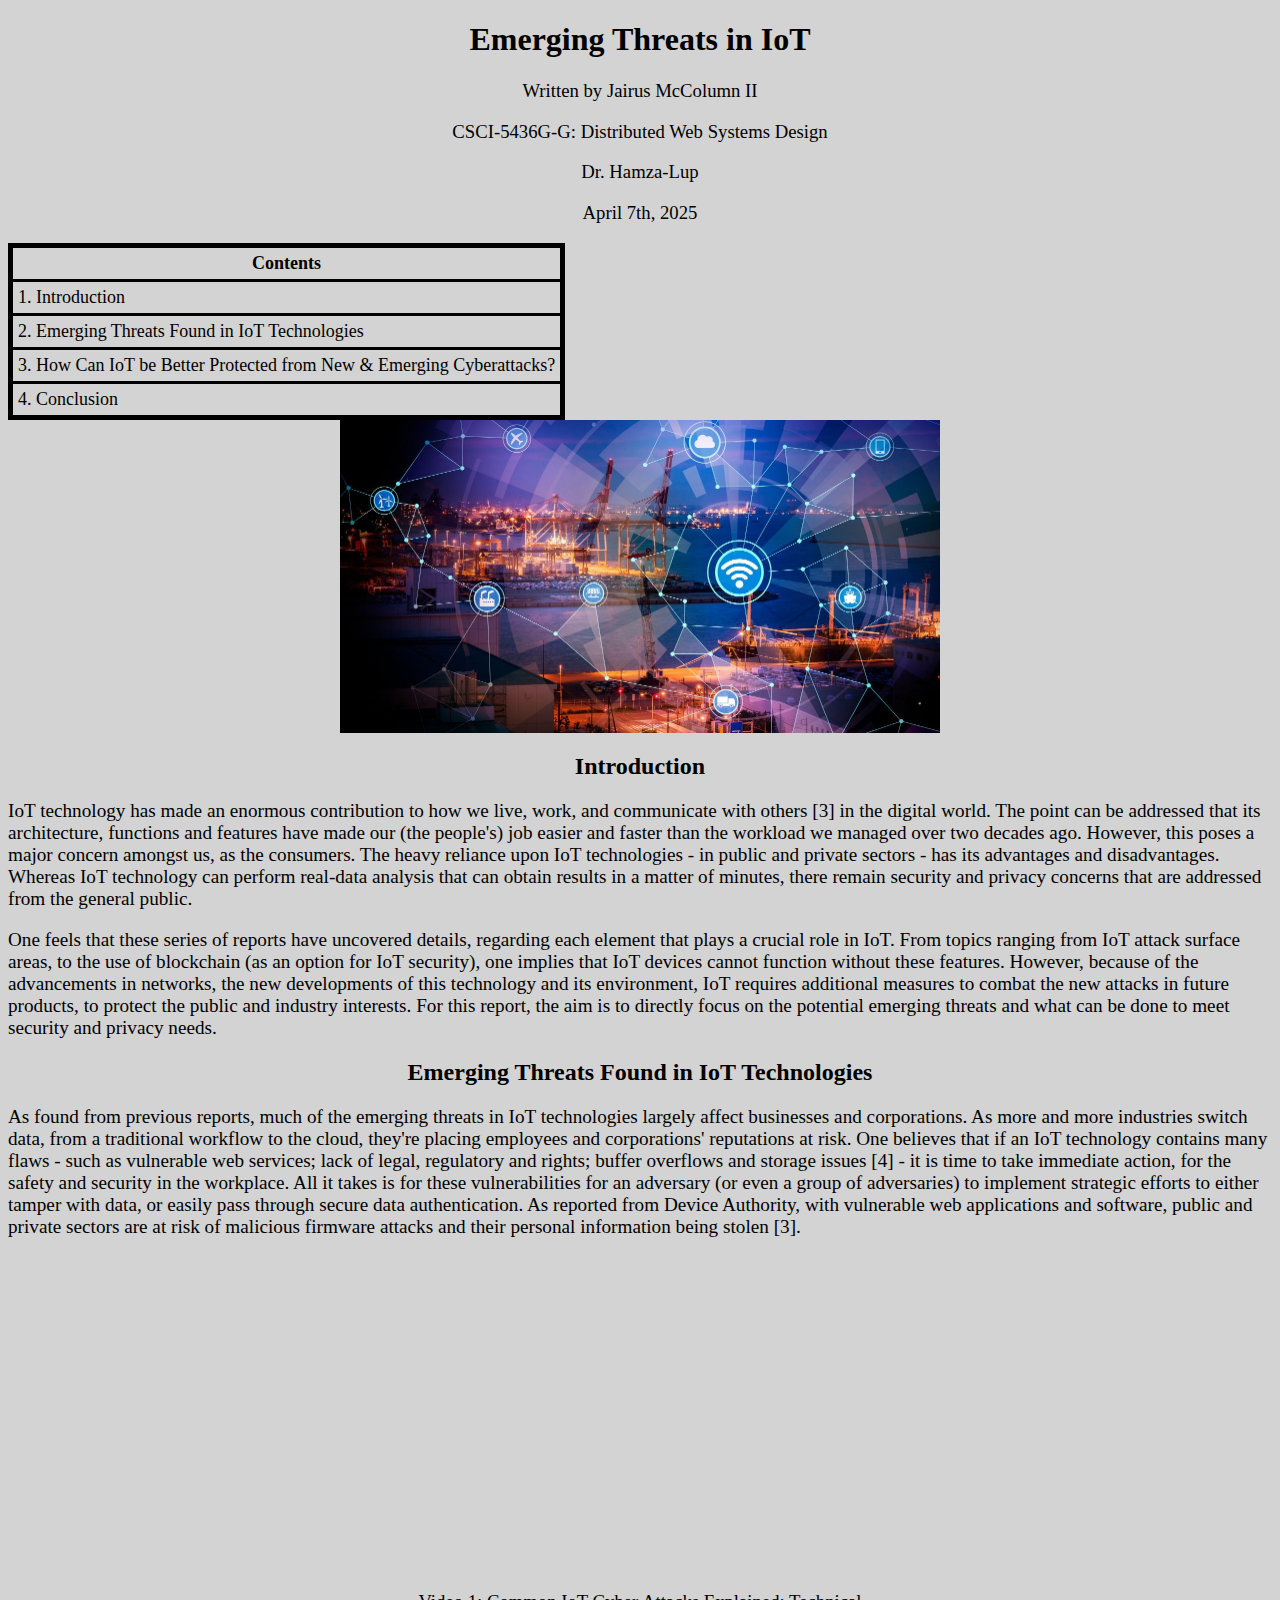
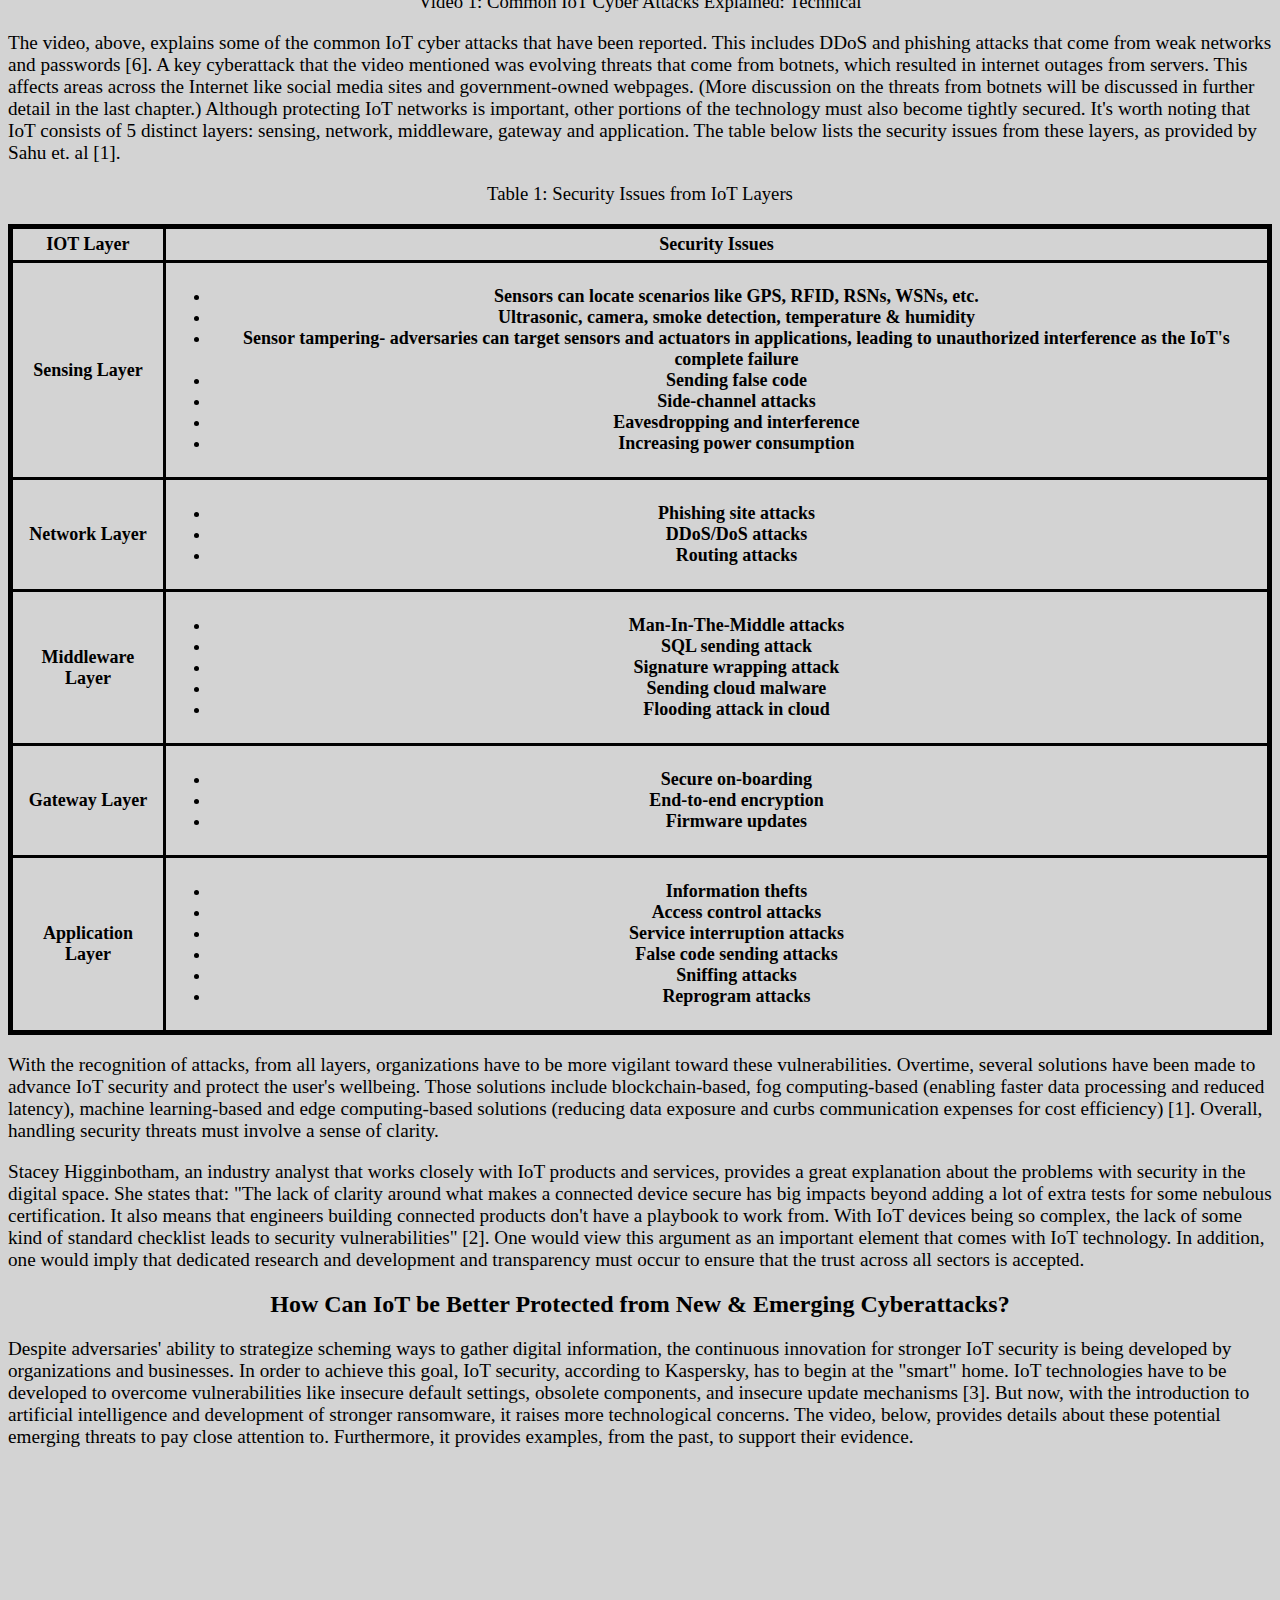
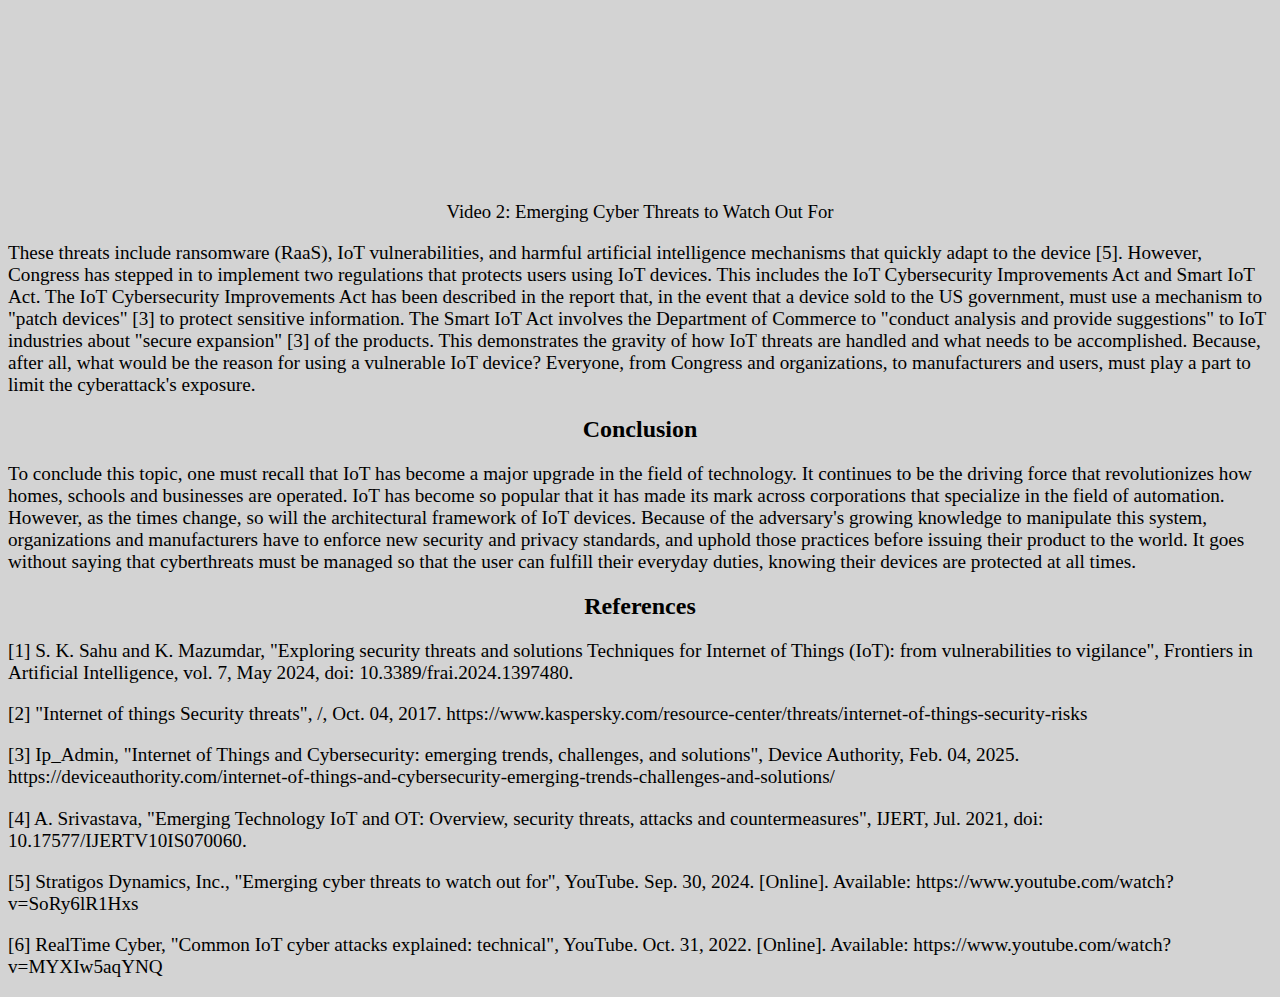
<file: EmergingThreatsIoT.html>
<!DOCTYPE html>
<html>
    <head>
        <link rel="stylesheet" href="EmergingThreatsIoT.css">
        <style type="text/css">
            .img_deg { float: right; width: 200px;}
            #h3a { float: right; text-align: center; }
        </style>
    </head>
    <body bgcolor="lightgrey">
        <h1>Emerging Threats in IoT</h1>
        <h3>Written by Jairus McColumn II</h3>
        <h3>CSCI-5436G-G: Distributed Web Systems Design</h3>
        <h3>Dr. Hamza-Lup</h3>
        <h3>April 7th, 2025</h3>

        <table>
            <thead>
                <tr><th>Contents</th></tr>
            <thead>
            <tbody>
                <tr><td>1. Introduction</td></tr>
                <tr><td>2. Emerging Threats Found in IoT Technologies</td></tr>
                <tr><td>3. How Can IoT be Better Protected from New & Emerging Cyberattacks?</td></tr>
                <tr><td>4. Conclusion</td></tr>
            </tbody>
        </table>        

        <img src="IoT_Security_Amidst_Rising_Cyber_Threats_GlobalSign.jpg" width="600" class="imgMain">
        <h2 id="h2a">Introduction</h2>

        <p>IoT technology has made an enormous contribution to how we live, work, and communicate with others [3] in the digital world. 
            The point can be addressed that its architecture, functions and features have made our (the people's) job easier and 
            faster than the workload we managed over two decades ago. However, this poses a major concern amongst us, as the consumers. 
            The heavy reliance upon IoT technologies - in public and private sectors - has its advantages and disadvantages. Whereas 
            IoT technology can perform real-data analysis that can obtain results in a matter of minutes, there remain security 
            and privacy concerns that are addressed from the general public.</p> 

        <p>One feels that these series of reports have uncovered details, regarding each element that plays a crucial role in IoT. From 
            topics ranging from IoT attack surface areas, to the use of blockchain (as an option for IoT security), one implies that 
            IoT devices cannot function without these features. However, because of the advancements in networks, the new developments 
            of this technology and its environment, IoT requires additional measures to combat the new attacks in future products, to 
            protect the public and industry interests. For this report, the aim is to directly focus on the potential emerging threats and what 
            can be done to meet security and privacy needs.</p>

        <h2 id="h2a">Emerging Threats Found in IoT Technologies</h2>

        <p>As found from previous reports, much of the emerging threats in IoT technologies largely affect businesses and corporations. 
            As more and more industries switch data, from a traditional workflow to the cloud, they're placing employees and corporations' 
            reputations at risk. One believes that if an IoT technology contains many flaws - such as vulnerable web services; lack of 
            legal, regulatory and rights; buffer overflows and storage issues [4] - it is time to take immediate action, for the safety 
            and security in the workplace. All it takes is for these vulnerabilities for an adversary (or even a group of adversaries) 
            to implement strategic efforts to either tamper with data, or easily pass through secure data authentication. As reported from 
            Device Authority, with vulnerable web applications and software, public and private sectors are at risk of malicious firmware 
            attacks and their personal information being stolen [3].</p>
            
        <iframe class="imgMain" width="560" height="315" src="https://www.youtube.com/embed/MYXIw5aqYNQ?si=CubZdr7YJ2o7rdLr" 
        title="YouTube video player" frameborder="0" allow="accelerometer; autoplay; clipboard-write; encrypted-media; gyroscope; 
        picture-in-picture; web-share" referrerpolicy="strict-origin-when-cross-origin" allowfullscreen></iframe>
        <h3>Video 1: Common IoT Cyber Attacks Explained: Technical</h3>
            
        <p>The video, above, explains some of the common IoT cyber attacks that have been reported. This includes DDoS and phishing attacks 
            that come from weak networks and passwords [6]. A key cyberattack that the video mentioned was evolving threats that come from 
            botnets, which resulted in internet outages from servers. This affects areas across the Internet like social media sites and 
            government-owned webpages. (More discussion on the threats from botnets will be discussed in further detail in the last 
            chapter.) Although protecting IoT networks is important, other portions of the technology must also become tightly secured. It's 
            worth noting that IoT consists of 5 distinct layers: sensing, network, middleware, gateway and application. The table below lists 
            the security issues from these layers, as provided by Sahu et. al [1]. </p>
            
        <h3>Table 1: Security Issues from IoT Layers</h3>
            <table>
                       <thead>
                           <tr>
                               <th>IOT Layer</th>
                               <th>Security Issues</th>
                           </tr>
                       </thead>
                       <tbody>
                           <tr>
                               <th>Sensing Layer</th>
                               <th>
                                   <ul>
                                       <li>Sensors can locate scenarios like GPS, RFID, RSNs, WSNs, etc.</li>
                                       <li>Ultrasonic, camera, smoke detection, temperature & humidity</li>
                                       <li>Sensor tampering- adversaries can target sensors and actuators in applications, leading to unauthorized interference as the IoT's complete failure</li>
                                       <li>Sending false code</li>
                                       <li>Side-channel attacks</li>
                                       <li>Eavesdropping and interference</li>
                                       <li>Increasing power consumption</li>
                                   </ul>
                               </th>
                           </tr>
                           <tr>
                               <th>Network Layer</th>
                               <th>
                                   <ul>
                                       <li>Phishing site attacks</li>
                                       <li>DDoS/DoS attacks</li>
                                       <li>Routing attacks</li>
                                   </ul>
                               </th>
                           </tr>
                           <tr>
                               <th>Middleware Layer</th>
                               <th>
                                   <ul>
                                       <li>Man-In-The-Middle attacks</li>
                                       <li>SQL sending attack</li>
                                       <li>Signature wrapping attack</li>
                                       <li>Sending cloud malware</li>
                                       <li>Flooding attack in cloud</li>
                                   </ul>
                               </th>
                           </tr>
                           <tr>
                               <th>Gateway Layer</th>
                               <th>
                                   <ul>
                                       <li>Secure on-boarding</li>
                                       <li>End-to-end encryption</li>
                                       <li>Firmware updates</li>
                                   </ul>
                               </th>
                           </tr>
                           <tr>
                               <th>Application Layer</th>
                               <th>
                                   <ul>
                                       <li>Information thefts</li>
                                       <li>Access control attacks</li>
                                       <li>Service interruption attacks</li>
                                       <li>False code sending attacks</li>
                                       <li>Sniffing attacks</li>
                                       <li>Reprogram attacks</li>
                                   </ul>
                               </th>
                           </tr>
                       </tbody>
                   </table>
            
        <p>With the recognition of attacks, from all layers, organizations have to be more vigilant toward these vulnerabilities. Overtime, 
            several solutions have been made to advance IoT security and protect the user's wellbeing. Those solutions include 
            blockchain-based, fog computing-based (enabling faster data processing and reduced latency), machine learning-based and edge 
            computing-based solutions (reducing data exposure and curbs communication expenses for cost efficiency) [1]. Overall, handling 
            security threats must involve a sense of clarity.</p>
            
        <p>Stacey Higginbotham, an industry analyst that works closely with IoT products and services, provides a great explanation about 
            the problems with security in the digital space. She states that: "The lack of clarity around what makes a connected device 
            secure has big impacts beyond adding a lot of extra tests for some nebulous certification. It also means that engineers building 
            connected products don't have a playbook to work from. With IoT devices being so complex, the lack of some kind of standard 
            checklist leads to security vulnerabilities" [2]. One would view this argument as an important element that comes with IoT 
            technology. In addition, one would imply that dedicated research and development and transparency must occur to ensure that 
            the trust across all sectors is accepted.</p>

            <h2 id="h2a">How Can IoT be Better Protected from New & Emerging Cyberattacks?</h2>

            <p>Despite adversaries' ability to strategize scheming ways to gather digital information, the continuous innovation for 
                stronger IoT security is being developed by organizations and businesses. In order to achieve this goal, IoT security, 
                according to Kaspersky, has to begin at the "smart" home. IoT technologies have to be developed to overcome 
                vulnerabilities like insecure default settings, obsolete components, and insecure update mechanisms [3]. But now, with 
                the introduction to artificial intelligence and development of stronger ransomware, it raises more technological 
                concerns. The video, below, provides details about these potential emerging threats to pay close attention to. 
                Furthermore, it provides examples, from the past, to support their evidence.</p>
            
            <iframe class="imgMain" width="560" height="315" src="https://www.youtube.com/embed/SoRy6lR1Hxs?si=9KXf6wSn-aD0eiyz" 
            title="YouTube video player" frameborder="0" allow="accelerometer; autoplay; clipboard-write; encrypted-media; gyroscope; 
            picture-in-picture; web-share" referrerpolicy="strict-origin-when-cross-origin" allowfullscreen></iframe>
            <h3>Video 2: Emerging Cyber Threats to Watch Out For</h3>
            
            <p>These threats include ransomware (RaaS), IoT vulnerabilities, and harmful artificial intelligence mechanisms that quickly 
                adapt to the device [5]. However, Congress has stepped in to implement two regulations that protects users using IoT 
                devices. This includes the IoT Cybersecurity Improvements Act and Smart IoT Act. The IoT Cybersecurity Improvements Act 
                has been described in the report that, in the event that a device sold to the US government, must use a mechanism to 
                "patch devices" [3] to protect sensitive information. The Smart IoT Act involves the Department of Commerce to "conduct analysis and provide suggestions" to IoT industries 
                about "secure expansion" [3] of the products. This demonstrates the gravity of how IoT threats are handled and what needs 
                to be accomplished. Because, after all, what would be the reason for using a vulnerable IoT device? Everyone, from 
                Congress and organizations, to manufacturers and users, must play a part to limit the cyberattack's exposure.</p>

            
                <h2 id="h2a">Conclusion</h2>
                <p>To conclude this topic, one must recall that IoT has become a major upgrade in the field of technology. It continues 
                    to be the driving force that revolutionizes how homes, schools and businesses are operated. IoT has become so popular 
                    that it has made its mark across corporations that specialize in the field of automation. However, as the times 
                    change, so will the architectural framework of IoT devices. Because of the adversary's growing knowledge to 
                    manipulate this system, organizations and manufacturers have to enforce new security and privacy standards, and 
                    uphold those practices before issuing their product to the world. It goes without saying that cyberthreats must be 
                    managed so that the user can fulfill their everyday duties, knowing their devices are protected at all times.</p>
                
                <h2 id="h2a">References</h2>
                <p>[1] S. K. Sahu and K. Mazumdar, "Exploring security threats and solutions Techniques for Internet of Things (IoT): 
                    from vulnerabilities to vigilance", Frontiers in Artificial Intelligence, vol. 7, May 2024, doi: 10.3389/frai.2024.1397480.</p>
                <p>[2] "Internet of things Security threats", /, Oct. 04, 2017. 
                    https://www.kaspersky.com/resource-center/threats/internet-of-things-security-risks</p>
                <p>[3] Ip_Admin, "Internet of Things and Cybersecurity: emerging trends, challenges, and solutions", Device Authority, 
                    Feb. 04, 2025. https://deviceauthority.com/internet-of-things-and-cybersecurity-emerging-trends-challenges-and-solutions/</p>
                <p>[4] A. Srivastava, "Emerging Technology IoT and OT: Overview, security threats, attacks and countermeasures", IJERT, 
                    Jul. 2021, doi: 10.17577/IJERTV10IS070060.</p>
                <p>[5] Stratigos Dynamics, Inc., "Emerging cyber threats to watch out for", YouTube. Sep. 30, 2024. [Online]. 
                    Available: https://www.youtube.com/watch?v=SoRy6lR1Hxs</p>
                <p>[6] RealTime Cyber, "Common IoT cyber attacks explained: technical", YouTube. Oct. 31, 2022. [Online]. 
                    Available: https://www.youtube.com/watch?v=MYXIw5aqYNQ</p>
    </body>
</html>
</file>
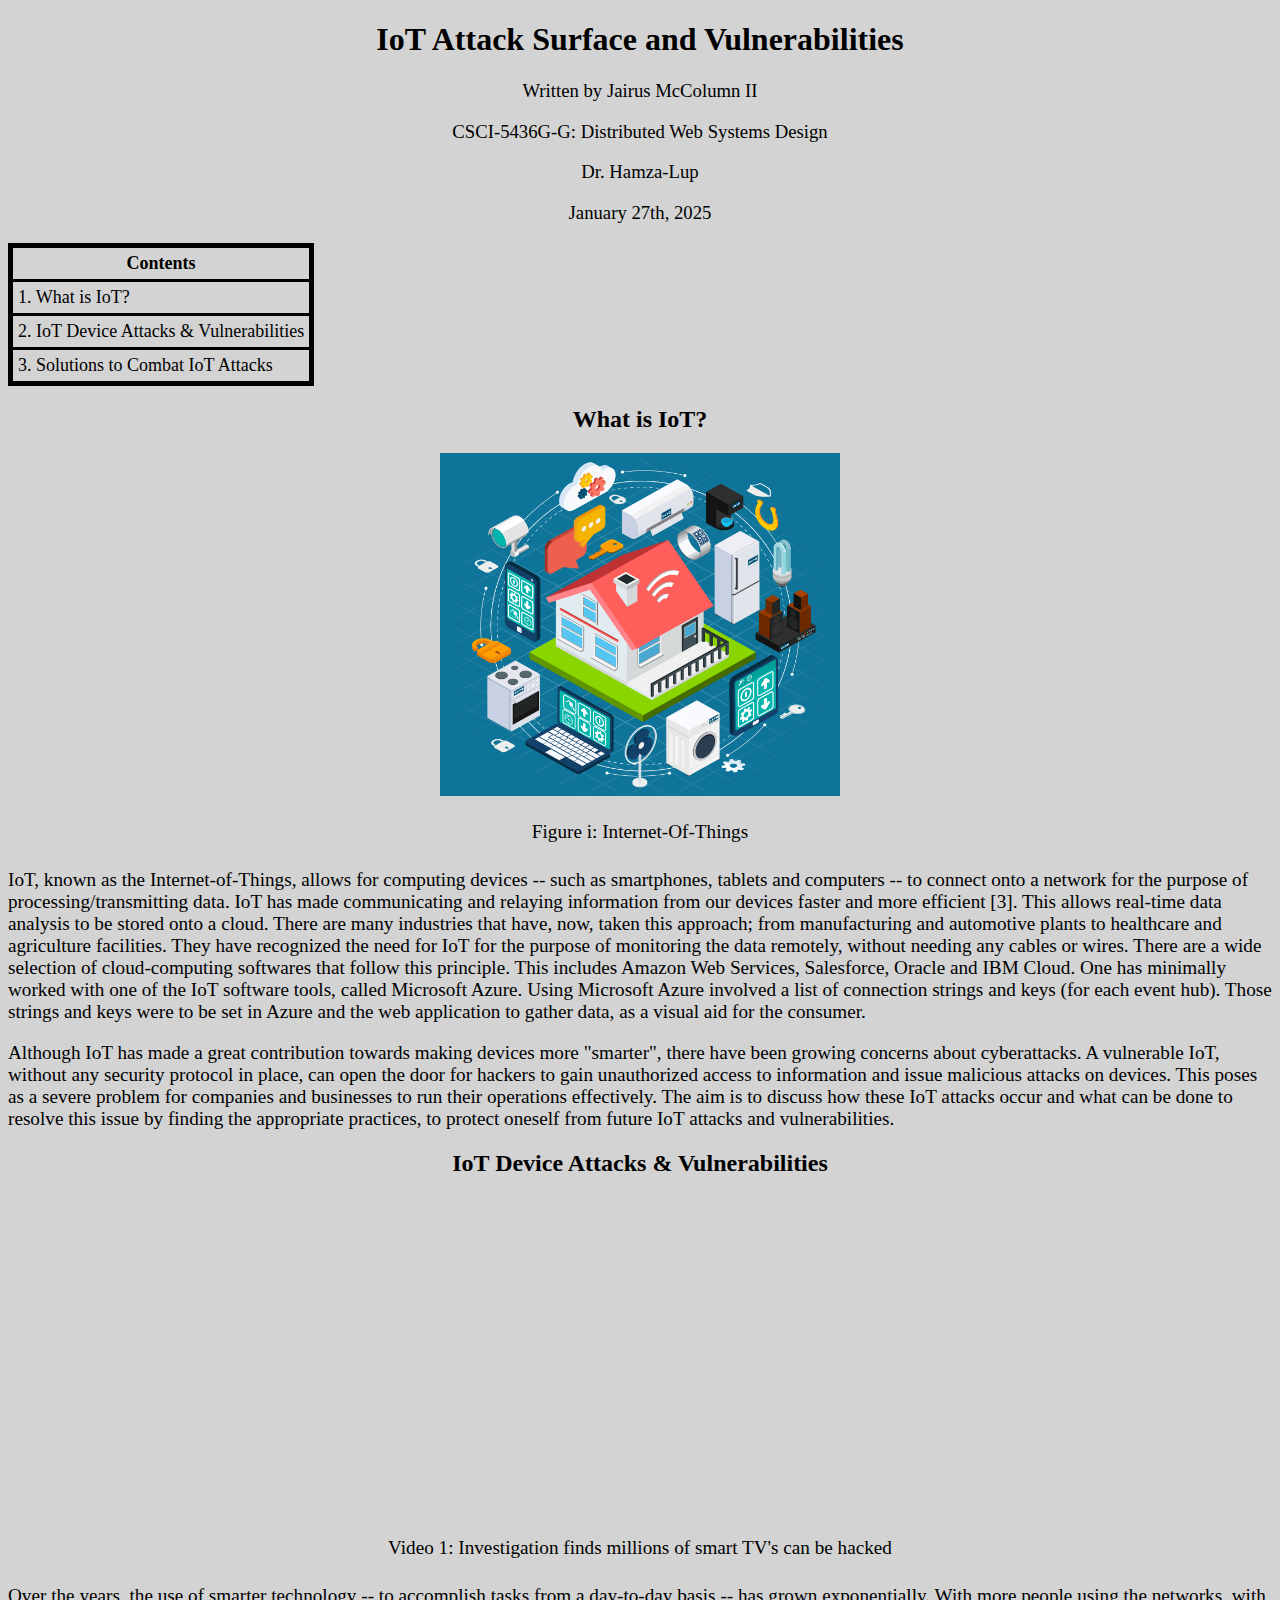
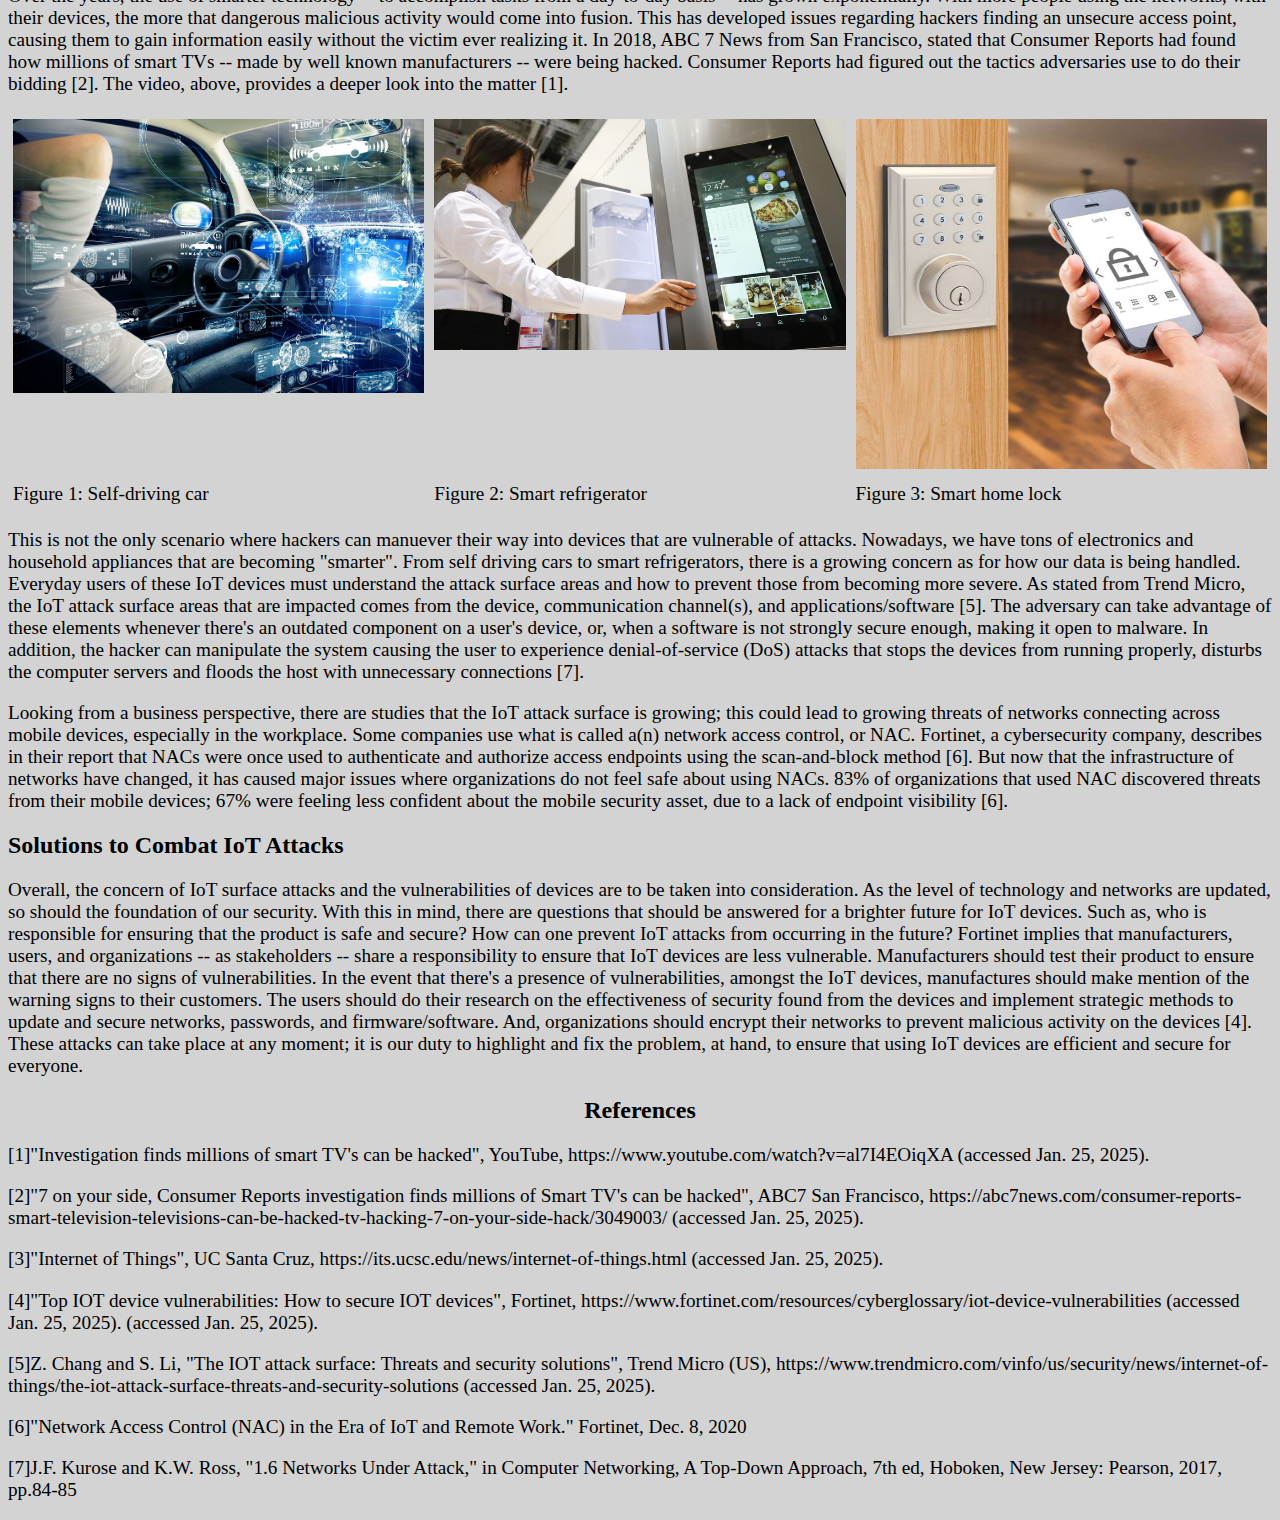
<file: IoTAttacksSurface.html>
<!DOCTYPE html>
<html>
    <head>
        <link rel="stylesheet" href="IoTAttacksSurface.css">
        <style type="text/css">
            .img_deg { float: right; width: 200px;}
            #h3a { float: right; text-align: center; }
        </style>
    </head>
    <body bgcolor="lightgrey">
        <h1>IoT Attack Surface and Vulnerabilities</h1>
        <h3>Written by Jairus McColumn II</h3>
        <h3>CSCI-5436G-G: Distributed Web Systems Design</h3>
        <h3>Dr. Hamza-Lup</h3>
        <h3>January 27th, 2025</h3>

        <table>
            <thead>
                <tr><th>Contents</th></tr>
            </thead>
            <tbody>
                <tr><td>1. What is IoT?</td></tr>
                <tr><td>2. IoT Device Attacks & Vulnerabilities</td></tr>
                <tr><td>3. Solutions to Combat IoT Attacks</td></tr>
            </tbody>
        </table>

        <h2 id="h2a">What is IoT?</h2>
        <img src="iot-image.png" alt="Image here" width="400" class="imgMain">
        <h4 id="p">Figure i: Internet-Of-Things</h4>
        <p>IoT, known as the Internet-of-Things, allows for computing devices -- such as smartphones, tablets and computers -- 
            to connect onto a network for the purpose of processing/transmitting data.
            IoT has made communicating and relaying information from our devices faster and more efficient [3]. This allows
            real-time data analysis to be stored onto a cloud. There are many industries that have, now, taken this approach; from
            manufacturing and automotive plants to healthcare and agriculture facilities. They have recognized the need for
            IoT for the purpose of monitoring the data remotely, without needing any cables or wires. There are a wide selection of cloud-computing 
            softwares that follow this principle.
            This includes Amazon Web Services, Salesforce, Oracle and IBM Cloud.
            One has minimally worked with one of the IoT software tools, called Microsoft Azure. Using Microsoft Azure involved a list of 
            connection strings and keys (for each event hub). Those strings and keys were to be set in Azure and the web application to
            gather data, as a visual aid for the consumer.
        </p>
        <p>Although IoT has made a great contribution towards making devices more "smarter", there have been growing concerns about cyberattacks.
            A vulnerable IoT, without any security protocol in place, can open the door for hackers to gain unauthorized access to information
            and issue malicious attacks on devices. This poses as a severe problem for companies and businesses to run their operations
            effectively.
            The aim is to discuss how these IoT attacks occur and what can be done to resolve this issue by finding the appropriate
            practices, to protect oneself from future IoT attacks and vulnerabilities.
        </p>

        <h2 id="h2a">IoT Device Attacks & Vulnerabilities</h2>
        <iframe class="imgMain" width="560" height="315" src="https://www.youtube.com/embed/al7I4EOiqXA?si=BRDsJSpXRcZVEOUo" title="YouTube video player" 
        frameborder="0" allow="accelerometer; autoplay; clipboard-write; encrypted-media; gyroscope; picture-in-picture; web-share" 
        referrerpolicy="strict-origin-when-cross-origin" allowfullscreen></iframe>
        <h4 id="p">Video 1: Investigation finds millions of smart TV's can be hacked</h4>
        <p>Over the years, the use of smarter technology -- to accomplish tasks from a day-to-day basis -- has grown exponentially. With more
            people using the networks, with their devices, the more that dangerous malicious activity would come into fusion. This has developed
            issues regarding hackers finding an unsecure access point, causing them to gain information easily without the victim ever realizing it.
            In 2018, ABC 7 News from San Francisco, stated that Consumer Reports had found how millions of smart TVs -- made by 
            well known manufacturers -- were being hacked. Consumer Reports had figured out the tactics adversaries use to do their bidding [2]. 
            The video, above, provides a deeper look into the matter [1].
        </p>

        <div class="row">
            <div class="column"><img src="2112-self-driving-patent.jpg" width="100%";></div>
            <div class="column"><img src="intro-1696441723.jpg" width="100%";></div>
            <div class="column"><img src="8812309s-honeywell-bluetooth-enabled-entry-deadbolt-nickel-2.jpg" width="100%"; height="350px";></div>
        </div>

        <div class="row">
            <div class="column" id="p">Figure 1: Self-driving car</div>
            <div class="column" id="p">Figure 2: Smart refrigerator</div>
            <div class="column" id="p">Figure 3: Smart home lock</div>
        </div>

        <p>This is not the only scenario where hackers can manuever their way into devices that are vulnerable of attacks. Nowadays, we have tons
            of electronics and household appliances that are becoming "smarter". From self driving cars to smart refrigerators, there is
            a growing concern as for how our data is being handled. Everyday users of these IoT devices must understand the attack surface areas and how
            to prevent those from becoming more severe. As stated from Trend Micro, the IoT attack surface areas that are impacted comes from the device, 
            communication channel(s), and applications/software [5]. 
            The adversary can take advantage of these elements whenever there's an outdated component on a user's device, or, when
            a software is not strongly secure enough, making it open to malware. In addition, the hacker can manipulate the system causing the user to experience
            denial-of-service (DoS) attacks that stops the devices from running properly, disturbs the computer servers and floods the host
            with unnecessary connections [7].
        </p>

        <p>Looking from a business perspective, there are studies that the IoT attack surface is growing; this could lead to growing threats of
            networks connecting across mobile devices, especially in the workplace. Some companies use what is called a(n) network access 
            control, or NAC. Fortinet, a cybersecurity company, describes in their report that NACs were once used to authenticate and authorize 
            access endpoints using the scan-and-block method [6]. But now that the infrastructure of networks have changed, it has caused
            major issues where organizations do not feel safe about using NACs.
            83% of organizations that used NAC discovered threats from their mobile devices; 67% were feeling less confident about the mobile security
            asset, due to a lack of endpoint visibility [6].
        </p>

        <h2>Solutions to Combat IoT Attacks</h2>
        <p>Overall, the concern of IoT surface attacks and the vulnerabilities of devices are to be taken into consideration.
            As the level of technology and networks are updated, so should the foundation of our security. 
            With this in mind, there are questions that should be answered for a brighter future for IoT devices. Such as, who is responsible for ensuring
            that the product is safe and secure? How can one prevent IoT attacks from occurring in the future?
            Fortinet implies that manufacturers, users, and
            organizations -- as stakeholders -- share a responsibility to ensure that IoT devices are less vulnerable. Manufacturers should test 
            their product to ensure that there are no signs of vulnerabilities. In the event that there's a presence of vulnerabilities, 
            amongst the IoT devices, manufactures should make mention of the warning signs to their customers. 
            The users should do their research on the effectiveness of security found from the devices and implement 
            strategic methods to update and secure networks, passwords, and firmware/software. And, organizations
            should encrypt their networks to prevent malicious activity on the devices [4]. These attacks can take place
            at any moment; it is our duty to highlight and fix the problem, at hand, to ensure that using IoT devices are efficient and secure for
            everyone.
        </p>

        <h2 id="h2a">References</h2>
        <p>[1]"Investigation finds millions of smart TV's can be hacked", YouTube, https://www.youtube.com/watch?v=al7I4EOiqXA (accessed Jan. 25, 2025).
        </p>
        <p>[2]"7 on your side, Consumer Reports investigation finds millions of Smart TV's can be hacked", ABC7 San Francisco,
            https://abc7news.com/consumer-reports-smart-television-televisions-can-be-hacked-tv-hacking-7-on-your-side-hack/3049003/ 
            (accessed Jan. 25, 2025).</p>
        <p>[3]"Internet of Things", UC Santa Cruz, https://its.ucsc.edu/news/internet-of-things.html (accessed Jan. 25, 2025).</p>
        <p>[4]"Top IOT device vulnerabilities: How to secure IOT devices", Fortinet, 
            https://www.fortinet.com/resources/cyberglossary/iot-device-vulnerabilities (accessed Jan. 25, 2025).
            (accessed Jan. 25, 2025).</p>
        <p>[5]Z. Chang and S. Li, "The IOT attack surface: Threats and security solutions", Trend Micro (US), 
            https://www.trendmicro.com/vinfo/us/security/news/internet-of-things/the-iot-attack-surface-threats-and-security-solutions 
            (accessed Jan. 25, 2025).</p>
        <p>[6]"Network Access Control (NAC) in the Era of IoT and Remote Work." Fortinet, Dec. 8, 2020</p>
        <p>[7]J.F. Kurose and K.W. Ross, "1.6 Networks Under Attack," in Computer Networking, A Top-Down Approach, 7th ed, Hoboken, New Jersey:
            Pearson, 2017, pp.84-85</p>
    </body>
</html>
</file>
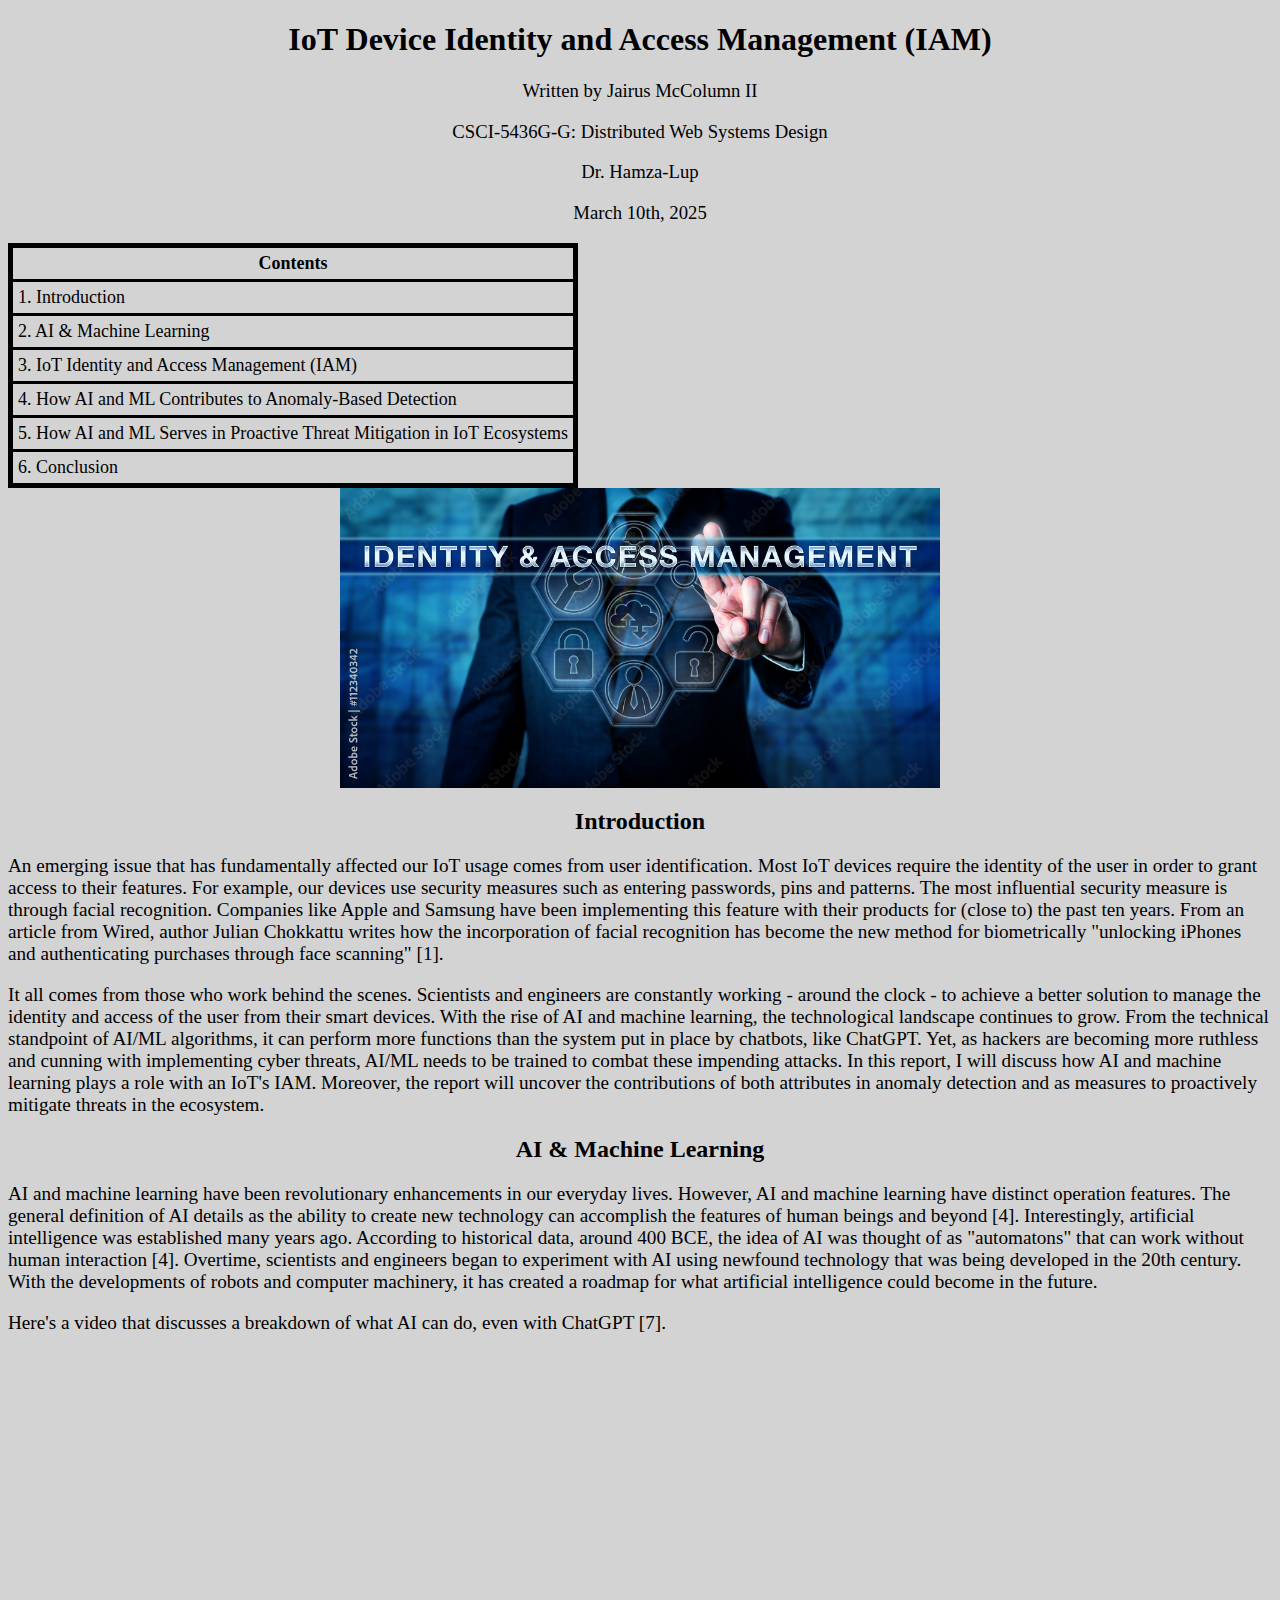
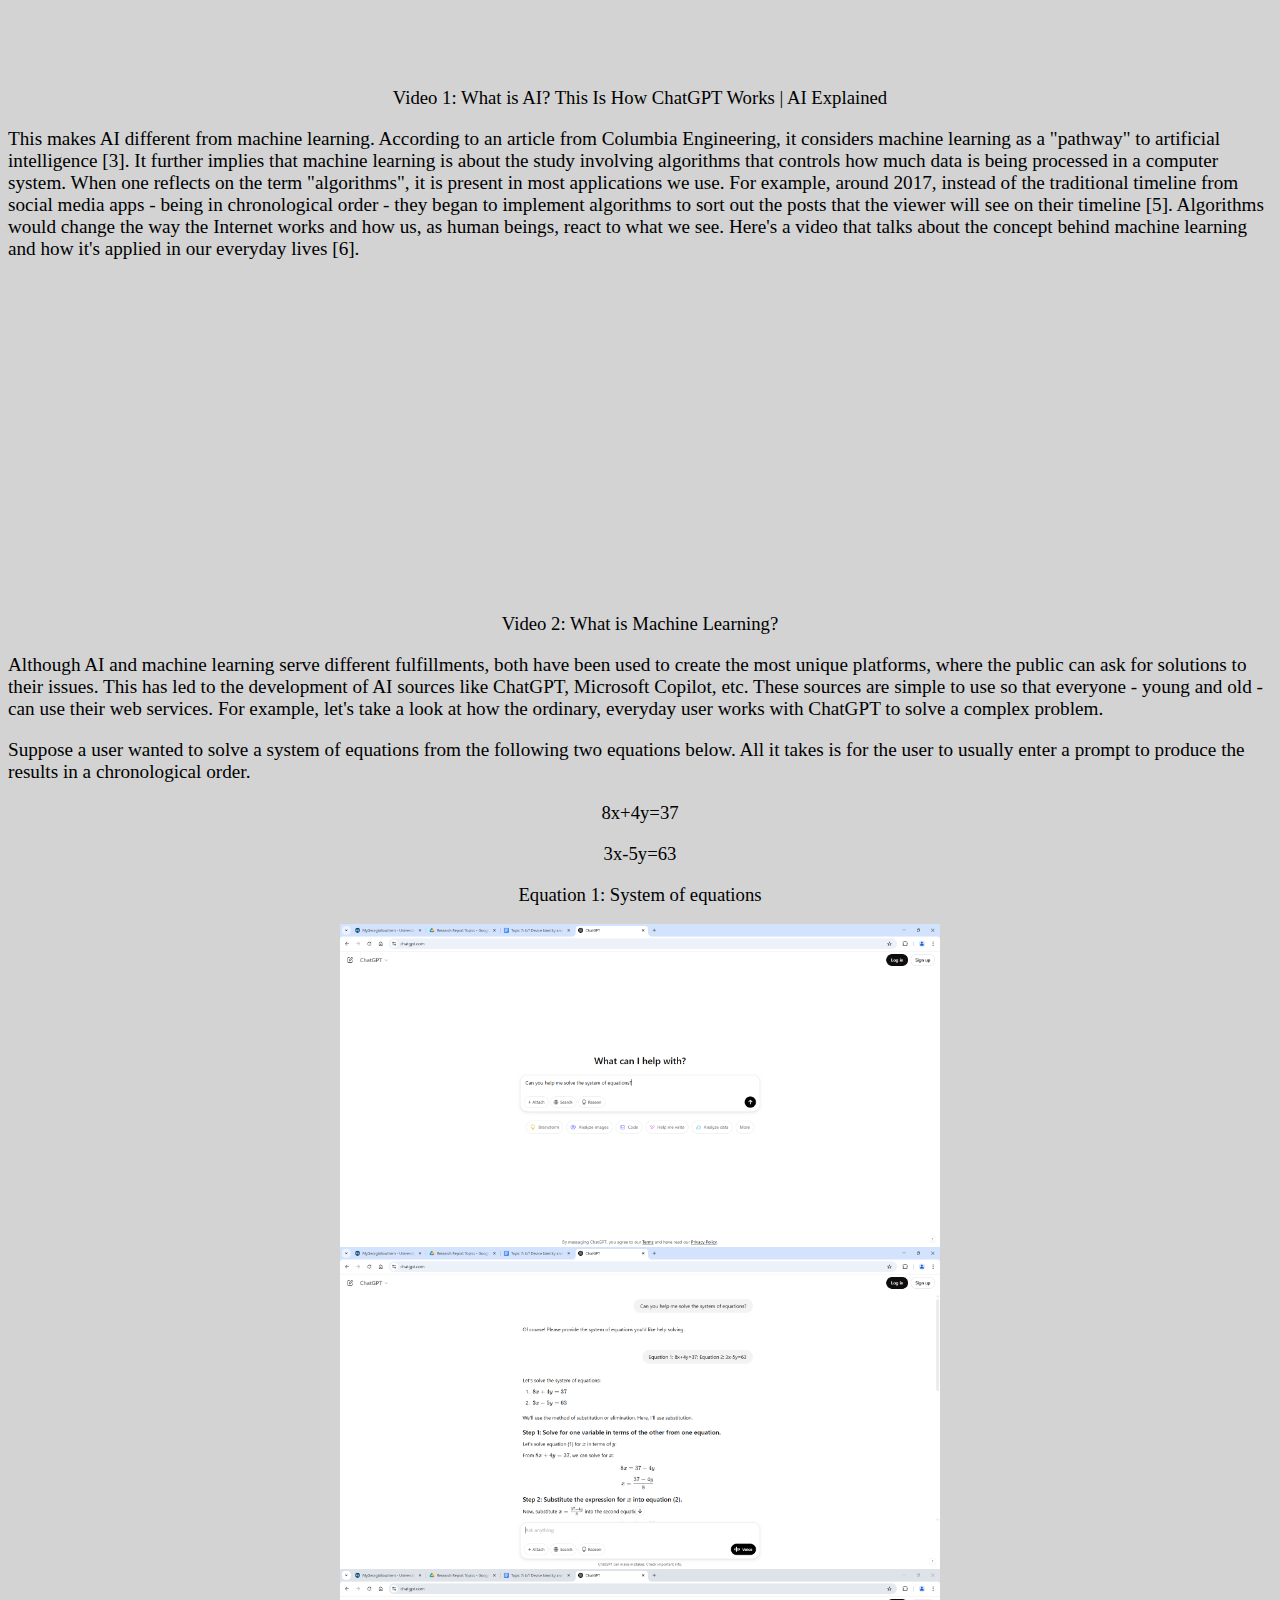
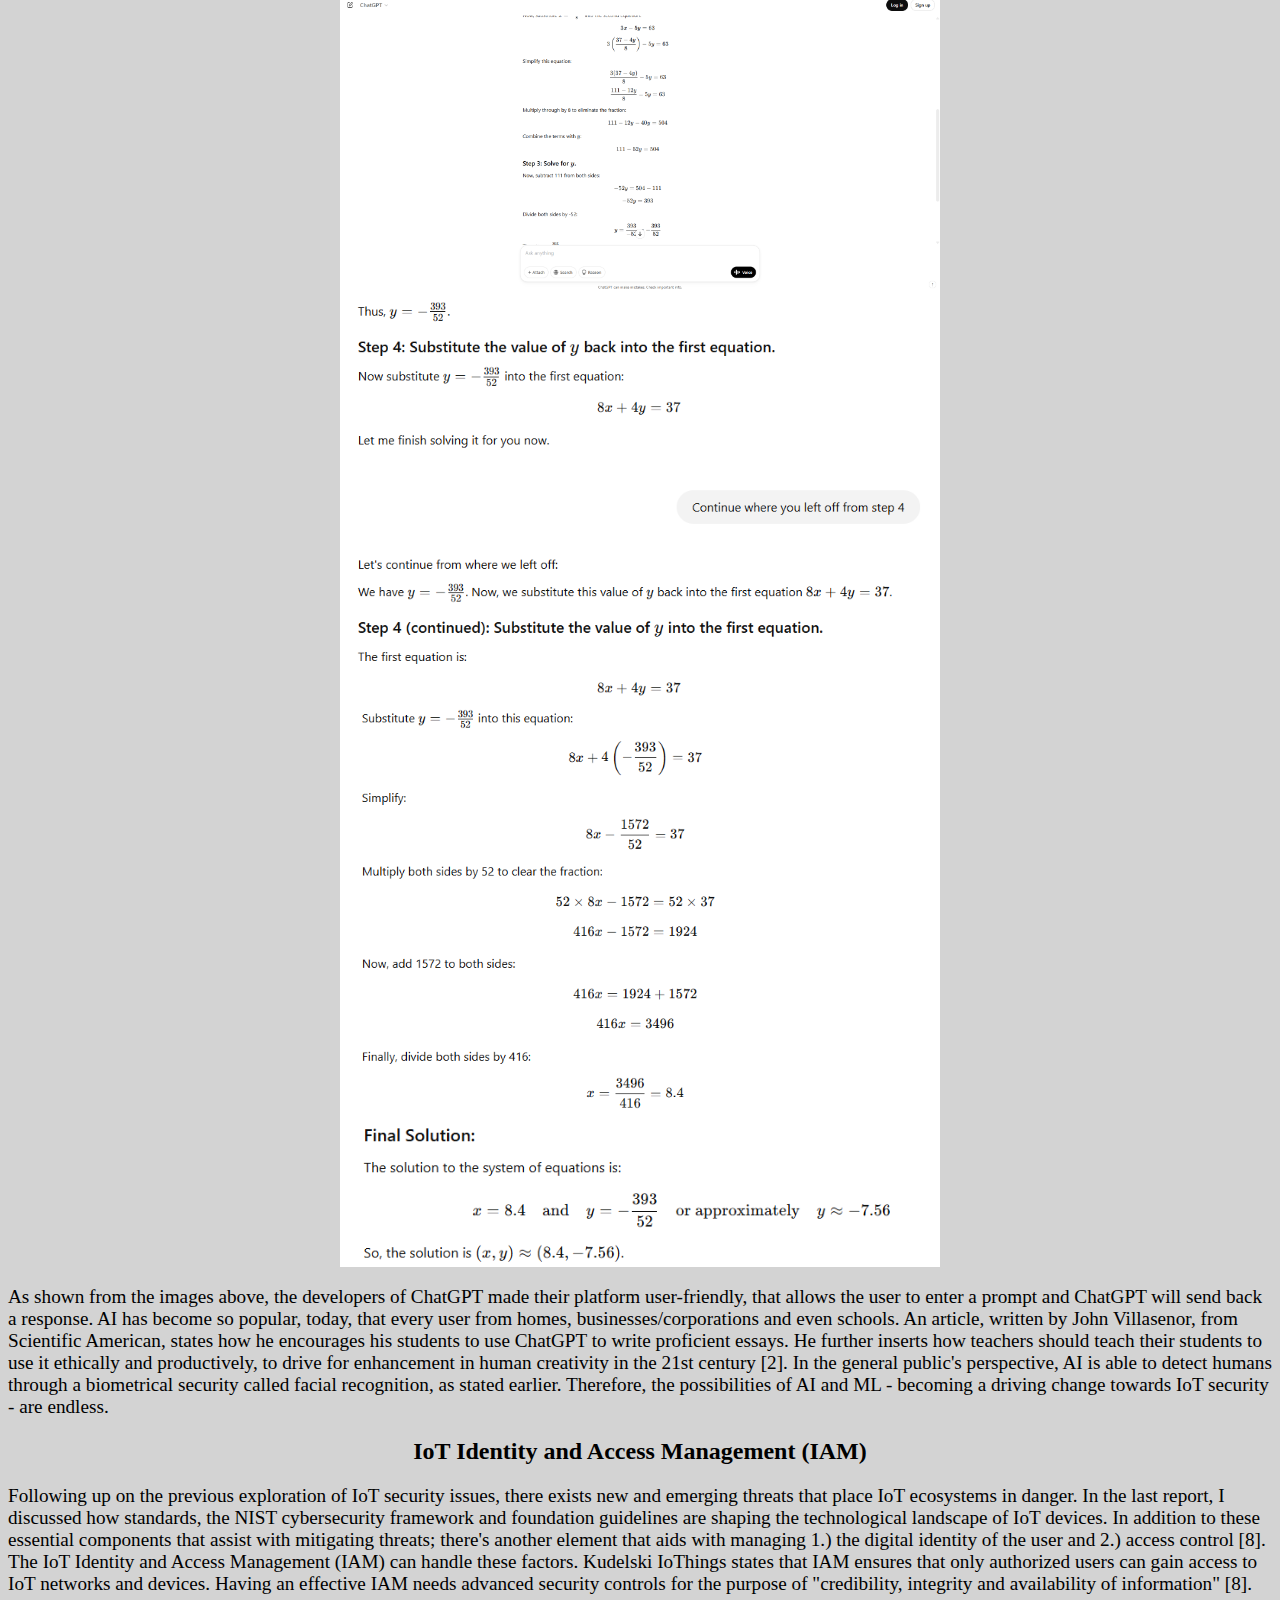
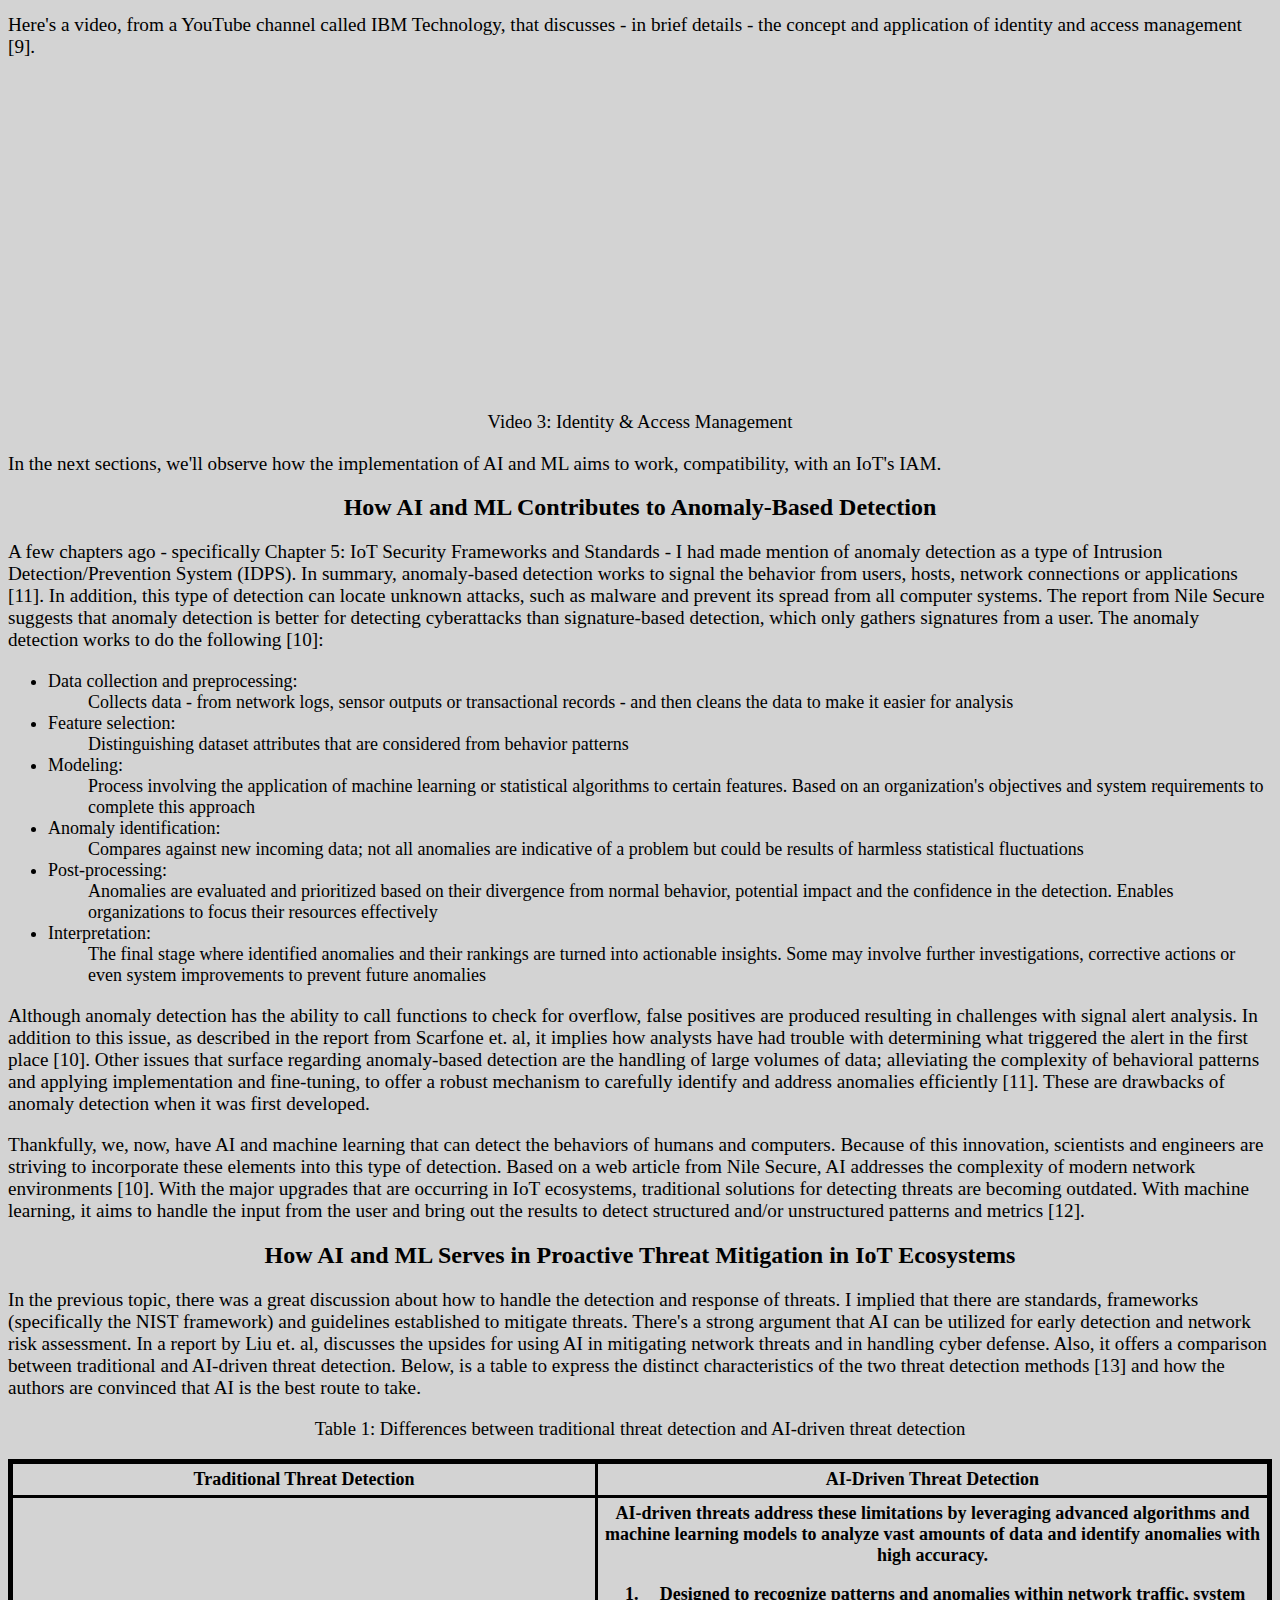
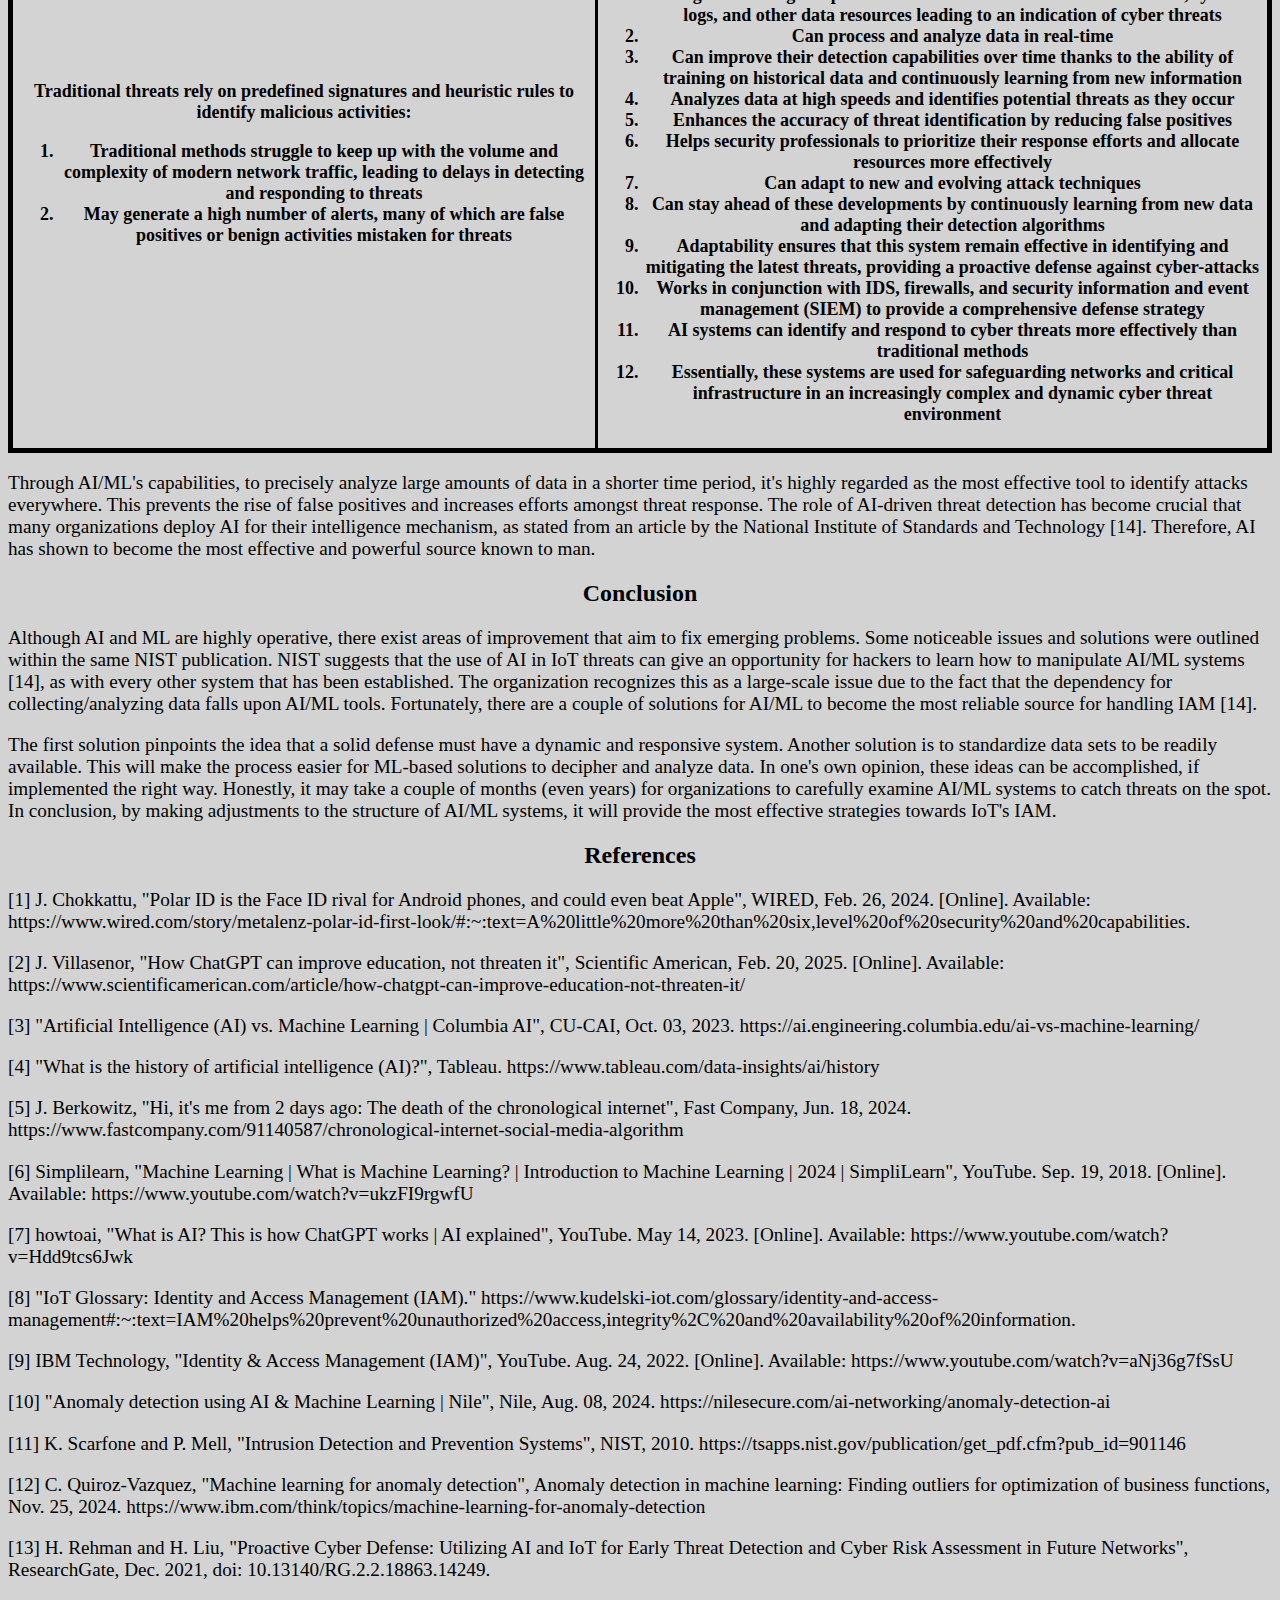
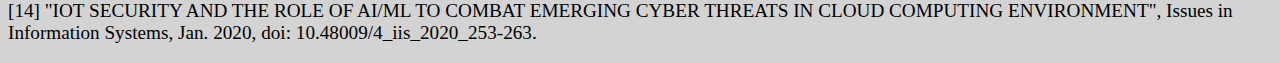
<file: IoTIAM.html>
<!DOCTYPE html>
<html>
    <head>
        <link rel="stylesheet" href="IoTIAM.css">
        <style type="text/css">
            .img_deg { float: right; width: 200px;}
            #h3a { float: right; text-align: center; }
        </style>
    </head>
    <body bgcolor="lightgrey">
        <h1>IoT Device Identity and Access Management (IAM)</h1>
        <h3>Written by Jairus McColumn II</h3>
        <h3>CSCI-5436G-G: Distributed Web Systems Design</h3>
        <h3>Dr. Hamza-Lup</h3>
        <h3>March 10th, 2025</h3>

        <table>
            <thead>
                <tr><th>Contents</th></tr>
            </thead>
            <tbody>
                <tr><td>1. Introduction</td></tr>
                <tr><td>2. AI & Machine Learning</td></tr>
                <tr><td>3. IoT Identity and Access Management (IAM)</td></tr>
                <tr><td>4. How AI and ML Contributes to Anomaly-Based Detection</td></tr>
                <tr><td>5. How AI and ML Serves in Proactive Threat Mitigation in IoT Ecosystems</td></tr>
                <tr><td>6. Conclusion</td></tr>
            </tbody>
        </table>

        <img src="1000_F_112340342_1GPHkS22BQgBrccgAN1NAR5Oimrzz7er.jpg" width="600" class="imgMain">
        <h2 id="h2a">Introduction</h2>
        <p>An emerging issue that has fundamentally affected our IoT usage comes from user identification. Most IoT devices require the identity of the user in 
            order to grant access to their features. For example, our devices use security measures such as entering passwords, pins and patterns. The most 
            influential security measure is through facial recognition. Companies like Apple and Samsung have been implementing this feature with their products 
            for (close to) the past ten years. From an article from Wired, author Julian Chokkattu writes how the incorporation of facial recognition has become 
            the new method for biometrically "unlocking iPhones and authenticating purchases through face scanning" [1]. 
        </p>

        <p>It all comes from those who work behind the scenes. Scientists and engineers are constantly working - around the clock - to achieve a better solution 
            to manage the identity and access of the user from their smart devices. With the rise of AI and machine learning, the technological landscape continues 
            to grow. From the technical standpoint of AI/ML algorithms, it can perform more functions than the system put in place by chatbots, like ChatGPT. Yet, 
            as hackers are becoming more ruthless and cunning with implementing cyber threats, AI/ML needs to be trained to combat these impending attacks. In this 
            report, I will discuss how AI and machine learning plays a role with an IoT's IAM. Moreover, the report will uncover the contributions of both attributes 
            in anomaly detection and as measures to proactively mitigate threats in the ecosystem.
        </p>

        <h2 id="h2a">AI & Machine Learning</h2>
        <p>AI and machine learning have been revolutionary enhancements in our everyday lives. However, AI and machine learning have distinct operation features. 
            The general definition of AI details as the ability to create new technology can accomplish the features of human beings and beyond [4]. Interestingly, 
            artificial intelligence was established many years ago. According to historical data, around 400 BCE, the idea of AI was thought of as "automatons" that 
            can work without human interaction [4]. Overtime, scientists and engineers began to experiment with AI using newfound technology that was being developed 
            in the 20th century. With the developments of robots and computer machinery, it has created a roadmap for what artificial intelligence could become in 
            the future. 
        </p>

        <p>Here's a video that discusses a breakdown of what AI can do, even with ChatGPT [7].
        </p>

        <iframe class="imgMain" width="560" height="315" src="https://www.youtube.com/embed/Hdd9tcs6Jwk?si=8TQ_GQtTW6fe8rsX" title="YouTube video player" 
        frameborder="0" allow="accelerometer; autoplay; clipboard-write; encrypted-media; gyroscope; picture-in-picture; web-share" 
        referrerpolicy="strict-origin-when-cross-origin" allowfullscreen></iframe>
        <h3>Video 1: What is AI? This Is How ChatGPT Works | AI Explained</h3>


        <p>This makes AI different from machine learning. According to an article from Columbia Engineering, it considers machine learning as a "pathway" to 
            artificial intelligence [3]. It further implies that machine learning is about the study involving algorithms that controls how much data is being 
            processed in a computer system. When one reflects on the term "algorithms", it is present in most applications we use. For example, around 2017, 
            instead of the traditional timeline from social media apps - being in chronological order - they began to implement algorithms to sort out the posts 
            that the viewer will see on their timeline [5]. Algorithms would change the way the Internet works and how us, as human beings, react to what we see. 
            Here's a video that talks about the concept behind machine learning and how it's applied in our everyday lives [6].
        </p>

        <iframe class="imgMain" width="560" height="315" src="https://www.youtube.com/embed/ukzFI9rgwfU?si=iW3hwyxU_qwFvqB0" title="YouTube video player" 
        frameborder="0" allow="accelerometer; autoplay; clipboard-write; encrypted-media; gyroscope; picture-in-picture; web-share" 
        referrerpolicy="strict-origin-when-cross-origin" allowfullscreen></iframe>
        <h3>Video 2: What is Machine Learning?</h3>

        <p>Although AI and machine learning serve different fulfillments, both have been used to create the most unique platforms, where the public can ask 
            for solutions to their issues. This has led to the development of AI sources like ChatGPT, Microsoft Copilot, etc. These sources are simple to 
            use so that everyone - young and old - can use their web services. For example, let's take a look at how the ordinary, everyday user works with 
            ChatGPT to solve a complex problem. 
        </p>

        <p>Suppose a user wanted to solve a system of equations from the following two equations below. All it takes is for the user to 
            usually enter a prompt to produce the results in a chronological order. 
        </p>

        <h3>8x+4y=37</h3>
        <h3>3x-5y=63</h3>
        <h3>Equation 1: System of equations</h3>

        <img src="Screenshot 2025-03-07 092759.png" width="600" class="imgMain">
        <img src="Screenshot 2025-03-07 093003.png" width="600" class="imgMain">
        <img src="Screenshot 2025-03-07 093029.png" width="600" class="imgMain">
        <img src="Screenshot 2025-03-07 093203.png" width="600" class="imgMain">
        <img src="Screenshot 2025-03-07 093237.png" width="600" class="imgMain">
        <img src="Screenshot 2025-03-07 093256.png" width="600" class="imgMain">

        <p>As shown from the images above, the developers of ChatGPT made their platform user-friendly, that allows the user to enter 
            a prompt and ChatGPT will send back a response. AI has become so popular, today, that every user from homes, businesses/corporations 
            and even schools. An article, written by John Villasenor, from Scientific American, states how he encourages his students to use 
            ChatGPT to write proficient essays. He further inserts how teachers should teach their students to use it ethically and productively, 
            to drive for enhancement in human creativity in the 21st century [2]. In the general public's perspective, AI is able to detect 
            humans through a biometrical security called facial recognition, as stated earlier. Therefore, the possibilities of AI and ML - becoming 
            a driving change towards IoT security - are endless.
        </p>

        <h2 id="h2a">IoT Identity and Access Management (IAM)</h2>
        <p>Following up on the previous exploration of IoT security issues, there exists new and emerging threats that place 
            IoT ecosystems in danger.  In the last report, I discussed how standards, the NIST cybersecurity framework and 
            foundation guidelines are shaping the technological landscape of IoT devices. In addition to these essential components 
            that assist with mitigating threats; there's another element that aids with managing 1.) the digital identity of the 
            user and 2.) access control [8]. The IoT Identity and Access Management (IAM) can handle these factors. Kudelski IoThings 
            states that IAM ensures that only authorized users can gain access to IoT networks and devices. Having an effective 
            IAM needs advanced security controls for the purpose of "credibility, integrity and availability of information" [8]. 
        </p>

        <p>Here's a video, from a YouTube channel called IBM Technology, that discusses - in brief details - the concept and application 
            of identity and access management [9].
        </p>

        <iframe class="imgMain" width="560" height="315" src="https://www.youtube.com/embed/aNj36g7fSsU?si=qhyAE9CP0webUsDI" title="YouTube video player" 
        frameborder="0" allow="accelerometer; autoplay; clipboard-write; encrypted-media; gyroscope; picture-in-picture; web-share" 
        referrerpolicy="strict-origin-when-cross-origin" allowfullscreen></iframe>
        <h3>Video 3: Identity & Access Management</h3>

        <p>In the next sections, we'll observe how the implementation of AI and ML aims to work, compatibility, with an IoT's IAM.
        </p>

        <h2 id="h2a">How AI and ML Contributes to Anomaly-Based Detection</h2>
        <p>A few chapters ago - specifically Chapter 5: IoT Security Frameworks and Standards - I had made mention of anomaly 
            detection as a type of Intrusion Detection/Prevention System (IDPS). In summary, anomaly-based detection works 
            to signal the behavior from users, hosts, network connections or applications [11]. In addition, this type of 
            detection can locate unknown attacks, such as malware and prevent its spread from all computer systems. The 
            report from Nile Secure suggests that anomaly detection is better for detecting cyberattacks than signature-based 
            detection, which only gathers signatures from a user. The anomaly detection works to do the following [10]:
        </p>

        <ul id="p2">
            <li>Data collection and preprocessing:</li>
                <ul>Collects data - from network logs, sensor outputs or transactional records - and then cleans 
                    the data to make it easier for analysis
                </ul>
            <li>Feature selection:</li>
                <ul>Distinguishing dataset attributes that are considered from behavior patterns
                </ul>
            <li>Modeling:</li>
                <ul>Process involving the application of machine learning or statistical algorithms to certain features. 
                    Based on an organization's objectives and system requirements to complete this approach
                </ul>
            <li>Anomaly identification:</li>
                <ul>Compares against new incoming data; not all anomalies are indicative of a problem but could 
                    be results of harmless statistical fluctuations
                </ul>
            <li>Post-processing:</li>
                <ul>Anomalies are evaluated and prioritized based on their divergence from normal behavior, potential 
                    impact and the confidence in the detection. Enables organizations to focus their resources effectively
                </ul>
            <li>Interpretation:</li>
                <ul>The final stage where identified anomalies and their rankings are turned into actionable insights. 
                    Some may involve further investigations, corrective actions or even system improvements to prevent future anomalies
                </ul>
        </ul>

        <p>Although anomaly detection has the ability to call functions to check for overflow, false positives are 
            produced resulting in challenges with signal alert analysis. In addition to this issue, as described in 
            the report from Scarfone et. al, it implies how analysts have had trouble with determining what triggered 
            the alert in the first place [10]. Other issues that surface regarding anomaly-based detection are the 
            handling of large volumes of data; alleviating the complexity of behavioral patterns and applying implementation 
            and fine-tuning, to offer a robust mechanism to carefully identify and address anomalies efficiently [11]. These 
            are drawbacks of anomaly detection when it was first developed. 
        </p>

        <p>Thankfully, we, now, have AI and machine learning that can detect the behaviors of humans and computers. Because 
            of this innovation, scientists and engineers are striving to incorporate these elements into this type of detection. 
            Based on a web article from Nile Secure, AI addresses the complexity of modern network environments [10]. With the 
            major upgrades that are occurring in IoT ecosystems, traditional solutions for detecting threats are becoming 
            outdated. With machine learning, it aims to handle the input from the user and bring out the results to detect 
            structured and/or unstructured patterns and metrics [12]. 
        </p>

        <h2 id="h2a">How AI and ML Serves in Proactive Threat Mitigation in IoT Ecosystems</h2>
        <p>In the previous topic, there was a great discussion about how to handle the detection and response of threats. 
            I implied that there are standards, frameworks (specifically the NIST framework) and guidelines established 
            to mitigate threats. There's a strong argument that AI can be utilized for early detection and network risk 
            assessment. In a report by Liu et. al, discusses the upsides for using AI in mitigating network threats and 
            in handling cyber defense. Also, it offers a comparison between traditional and AI-driven threat detection. 
            Below, is a table to express the distinct characteristics of the two threat detection methods [13] and how the 
            authors are convinced that AI is the best route to take.
        </p>

        <h3>Table 1: Differences between traditional threat detection and AI-driven threat detection</h3>
        <table>
            <thead>
                <tr>
                    <th>Traditional Threat Detection</th>
                    <th>AI-Driven Threat Detection</th>
                </tr>
            </thead>
            <tbody>
                <tr>
                    <th>Traditional threats rely on predefined signatures and heuristic rules to identify malicious activities:
                        <ol>
                            <li>Traditional methods struggle to keep up with the volume and complexity of modern network traffic, leading to delays in detecting and responding to threats</li>
                            <li>May generate a high number of alerts, many of which are false positives or benign activities mistaken for threats</li>
                        </ol>
                    </th>
                    <th>AI-driven threats address these limitations by leveraging advanced algorithms and machine learning models to analyze vast amounts of data and identify anomalies with high accuracy.
                        <ol>
                            <li>Designed to recognize patterns and anomalies within network traffic, system logs, and other data resources leading to an indication of cyber threats</li>
                            <li>Can process and analyze data in real-time</li>
                            <li>Can improve their detection capabilities over time thanks to the ability of training on historical data and continuously learning from new information</li>
                            <li>Analyzes data at high speeds and identifies potential threats as they occur</li>
                            <li>Enhances the accuracy of threat identification by reducing false positives</li>
                            <li>Helps security professionals to prioritize their response efforts and allocate resources more effectively</li>
                            <li>Can adapt to new and evolving attack techniques</li>
                            <li>Can stay ahead of these developments by continuously learning from new data and adapting their detection algorithms</li>
                            <li>Adaptability ensures that this system remain effective in identifying and mitigating the latest threats, providing a proactive defense against cyber-attacks</li>
                            <li>Works in conjunction with IDS, firewalls, and security information and event management (SIEM) to provide a comprehensive defense strategy</li>
                            <li>AI systems can identify and respond to cyber threats more effectively than traditional methods</li>
                            <li>Essentially, these systems are used for safeguarding networks and critical infrastructure in an increasingly complex and dynamic cyber threat environment</li>
                        </ol>
                    </th>
                </tr>
            </tbody>
        </table>

        <p>Through AI/ML's capabilities, to precisely analyze large amounts of data in a shorter time period, it's 
            highly regarded as the most effective tool to identify attacks everywhere. This prevents the rise of false 
            positives and increases efforts amongst threat response. The role of AI-driven threat detection has become 
            crucial that many organizations deploy AI for their intelligence mechanism, as stated from an article by the 
            National Institute of Standards and Technology [14]. Therefore, AI has shown to become the most effective 
            and powerful source known to man.
        </p>

        <h2 id="h2a">Conclusion</h2>
        <p>Although AI and ML are highly operative, there exist areas of improvement that aim to fix emerging problems. 
            Some noticeable issues and solutions were outlined within the same NIST publication. NIST suggests that the 
            use of AI in IoT threats can give an opportunity for hackers to learn how to manipulate AI/ML systems [14], 
            as with every other system that has been established. The organization recognizes this as a large-scale issue 
            due to the fact that the dependency for collecting/analyzing data falls upon AI/ML tools. Fortunately, there 
            are a couple of solutions for AI/ML to become the most reliable source for handling IAM [14]. 
        </p>

        <p>The first solution pinpoints the idea that a solid defense must have a dynamic and responsive system. Another 
            solution is to standardize data sets to be readily available. This will make the process easier for ML-based 
            solutions to decipher and analyze data. In one's own opinion, these ideas can be accomplished, if implemented 
            the right way. Honestly, it may take a couple of months (even years) for organizations to carefully examine 
            AI/ML systems to catch threats on the spot. In conclusion, by making adjustments to the structure of AI/ML 
            systems, it will provide the most effective strategies towards IoT's IAM.
        </p>

        <h2 id="h2a">References</h2>
        <p>[1] J. Chokkattu, "Polar ID is the Face ID rival for Android phones, and could even beat Apple", WIRED, Feb. 26, 2024. [Online]. 
            Available: https://www.wired.com/story/metalenz-polar-id-first-look/#:~:text=A%20little%20more%20than%20six,level%20of%20security%20and%20capabilities.
        </p>

        <p>[2] J. Villasenor, "How ChatGPT can improve education, not threaten it", Scientific American, Feb. 20, 2025. [Online]. 
            Available: https://www.scientificamerican.com/article/how-chatgpt-can-improve-education-not-threaten-it/
        </p>

        <p>[3] "Artificial Intelligence (AI) vs. Machine Learning | Columbia AI", CU-CAI, 
            Oct. 03, 2023. https://ai.engineering.columbia.edu/ai-vs-machine-learning/
        </p>

        <p>[4] "What is the history of artificial intelligence (AI)?", Tableau. https://www.tableau.com/data-insights/ai/history
        </p>

        <p>[5] J. Berkowitz, "Hi, it's me from 2 days ago: The death of the chronological internet", Fast Company, 
            Jun. 18, 2024. https://www.fastcompany.com/91140587/chronological-internet-social-media-algorithm
        </p>

        <p>[6] Simplilearn, "Machine Learning | What is Machine Learning? | Introduction to Machine Learning | 2024 | SimpliLearn", YouTube. 
            Sep. 19, 2018. [Online]. Available: https://www.youtube.com/watch?v=ukzFI9rgwfU
        </p>

        <p>[7] howtoai, "What is AI? This is how ChatGPT works | AI explained", YouTube. 
            May 14, 2023. [Online]. Available: https://www.youtube.com/watch?v=Hdd9tcs6Jwk
        </p>

        <p>[8] "IoT Glossary: Identity and Access Management (IAM)." 
            https://www.kudelski-iot.com/glossary/identity-and-access-management#:~:text=IAM%20helps%20prevent%20unauthorized%20access,integrity%2C%20and%20availability%20of%20information.
        </p>

        <p>[9] IBM Technology, "Identity & Access Management (IAM)", YouTube. Aug. 24, 2022. [Online]. 
            Available: https://www.youtube.com/watch?v=aNj36g7fSsU
        </p>

        <p>[10] "Anomaly detection using AI & Machine Learning | Nile", Nile, 
            Aug. 08, 2024. https://nilesecure.com/ai-networking/anomaly-detection-ai
        </p>

        <p>[11] K. Scarfone and P. Mell, "Intrusion Detection and Prevention Systems", NIST, 
            2010. https://tsapps.nist.gov/publication/get_pdf.cfm?pub_id=901146
        </p>

        <p>[12] C. Quiroz-Vazquez, "Machine learning for anomaly detection", Anomaly detection in machine learning: Finding 
            outliers for optimization of business functions, 
            Nov. 25, 2024. https://www.ibm.com/think/topics/machine-learning-for-anomaly-detection
        </p>

        <p>[13] H. Rehman and H. Liu, "Proactive Cyber Defense: Utilizing AI and IoT for Early Threat Detection and Cyber Risk 
            Assessment in Future Networks", ResearchGate, Dec. 2021, doi: 10.13140/RG.2.2.18863.14249.
        </p>

        <p>[14] "IOT SECURITY AND THE ROLE OF AI/ML TO COMBAT EMERGING CYBER THREATS IN CLOUD COMPUTING ENVIRONMENT", Issues in 
            Information Systems, Jan. 2020, doi: 10.48009/4_iis_2020_253-263.
        </p>

    </body>
</html>
</file>
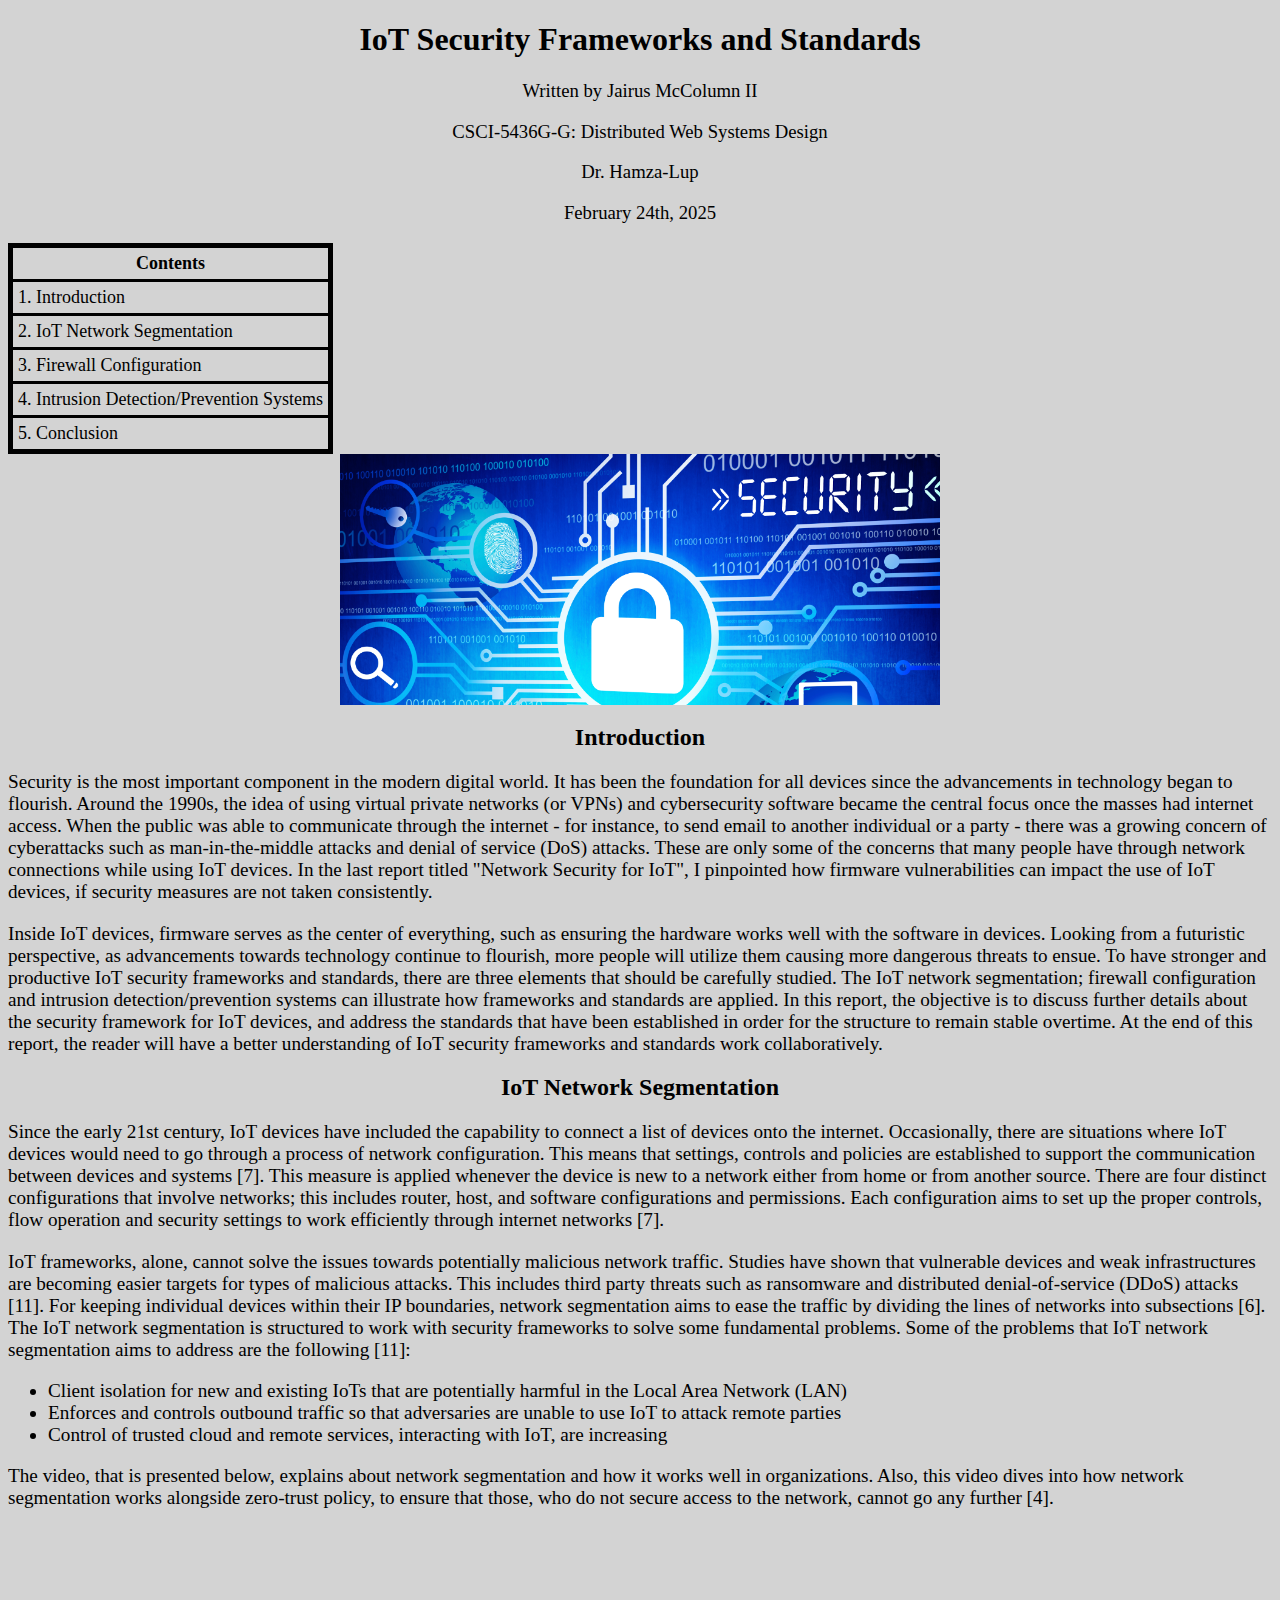
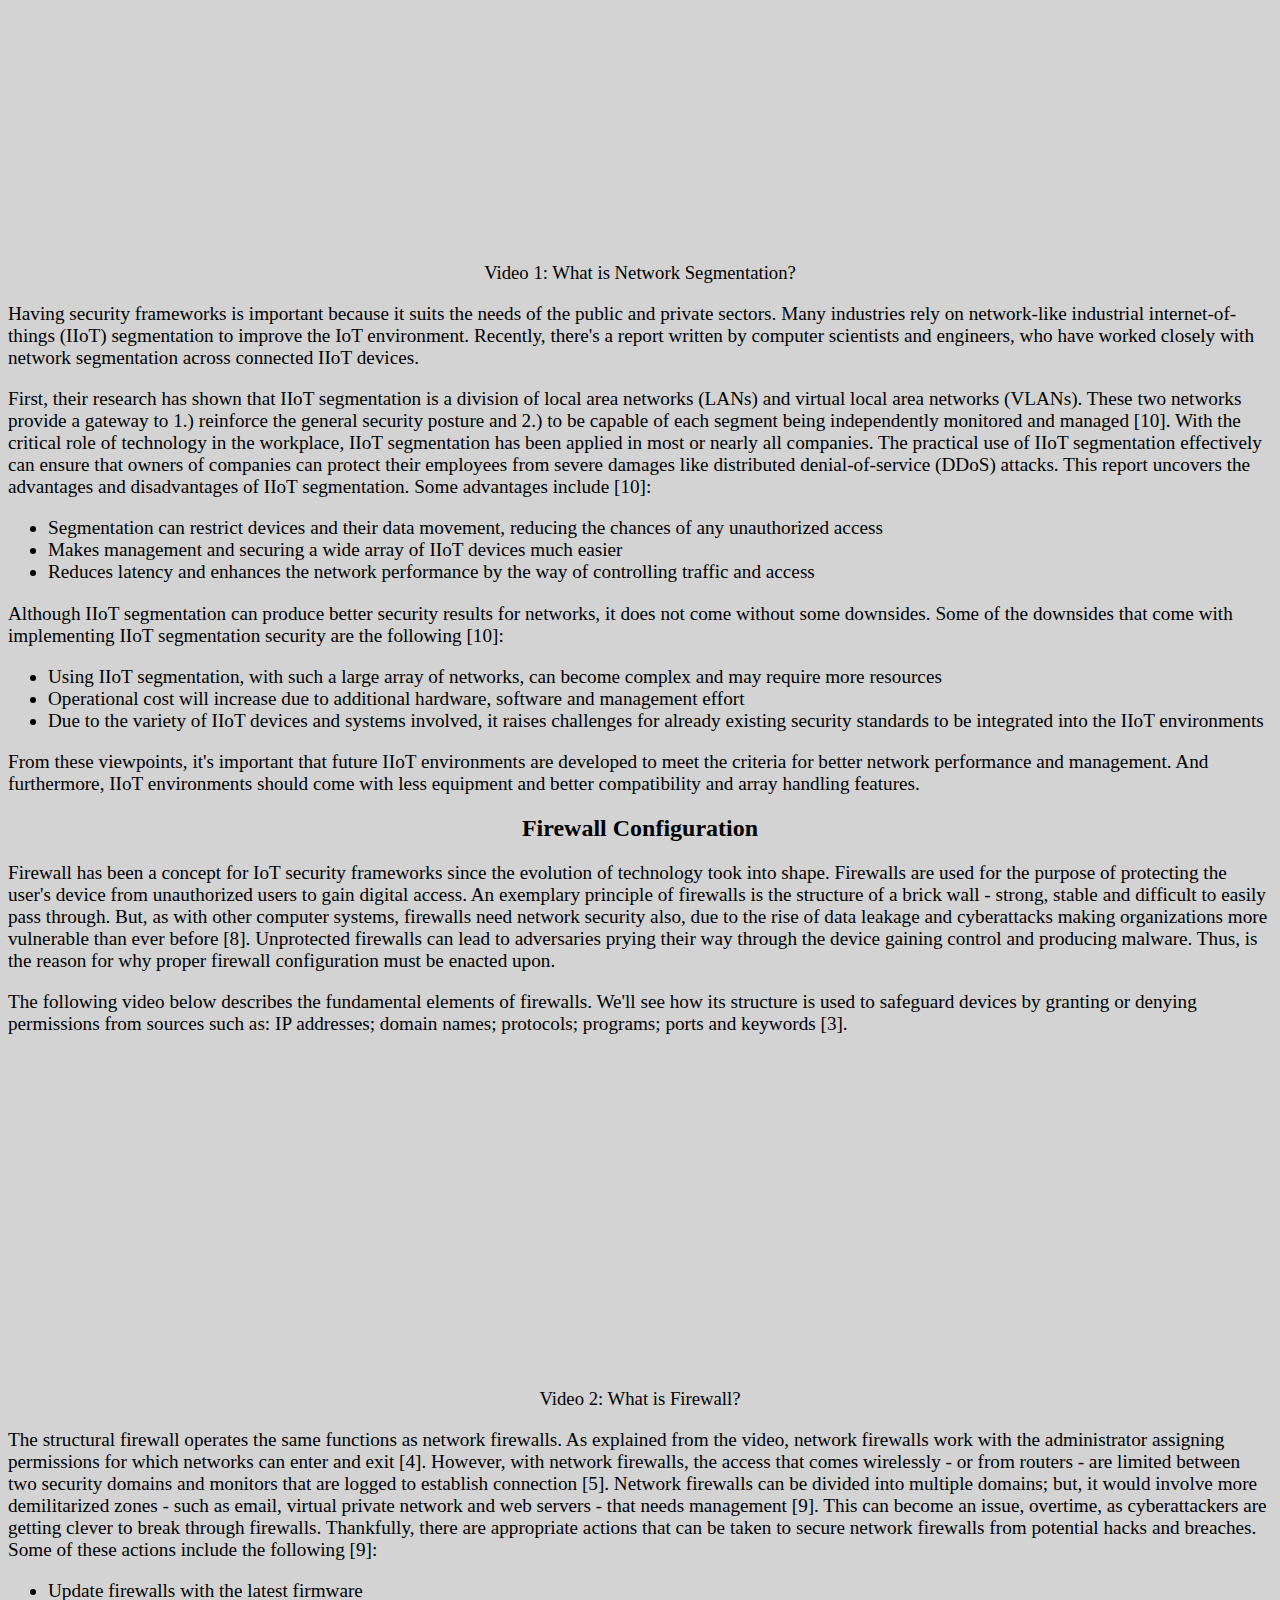
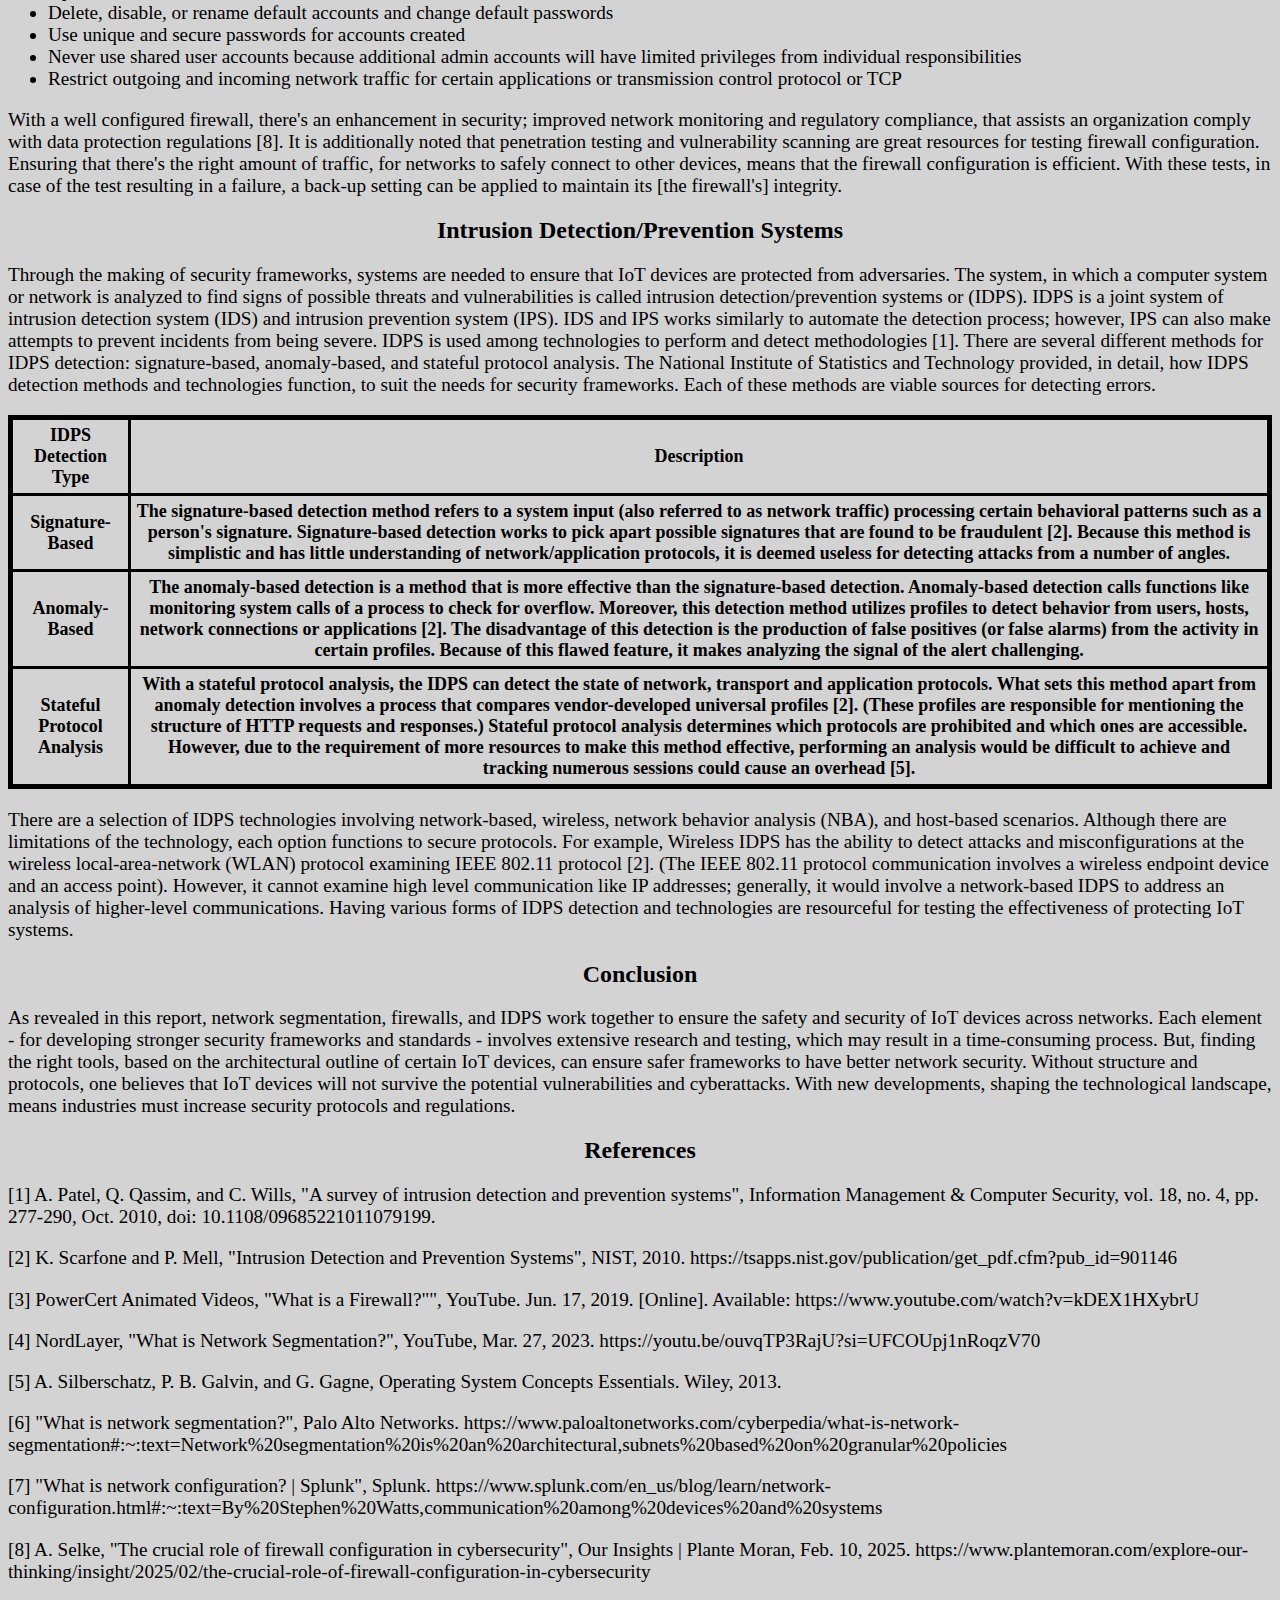
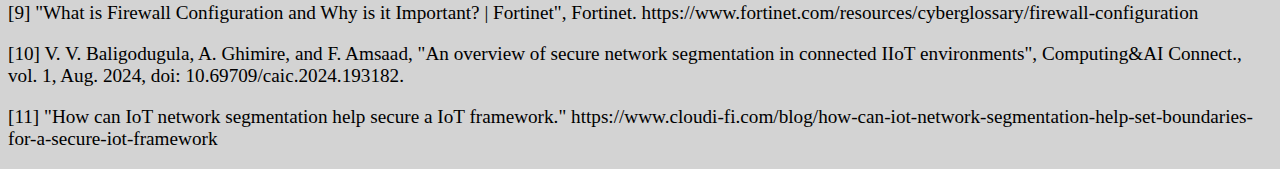
<file: IoTSecurityFrameworks&Standards.html>
<!DOCTYPE html>
<html>
    <head>
        <link rel="stylesheet" href="NetworkSecurityForIoT.css">
        <style type="text/css">
            .img_deg { float: right; width: 200px;}
            #h3a { float: right; text-align: center; }
        </style>
    </head>
    <body bgcolor="lightgrey">
        <h1>IoT Security Frameworks and Standards</h1>
        <h3>Written by Jairus McColumn II</h3>
        <h3>CSCI-5436G-G: Distributed Web Systems Design</h3>
        <h3>Dr. Hamza-Lup</h3>
        <h3>February 24th, 2025</h3>

        <table>
            <thead>
                <tr><th>Contents</th></tr>
            </thead>
            <tbody>
                <tr><td>1. Introduction</td></tr>
                <tr><td>2. IoT Network Segmentation</td></tr>
                <tr><td>3. Firewall Configuration</td></tr>
                <tr><td>4. Intrusion Detection/Prevention Systems</td></tr>
                <tr><td>5. Conclusion</td></tr>
            </tbody>
        </table>

        <img src="SecureByDesignBlog.png" width="600" class="imgMain">
        <h2 id="h2a">Introduction</h2>
        <p>Security is the most important component in the modern digital world. It has been the foundation for 
            all devices since the advancements in technology began to flourish. Around the 1990s, the idea of using
             virtual private networks (or VPNs) and cybersecurity software became the central focus once the masses
              had internet access. When the public was able to communicate through the internet - for instance, to 
              send email to another individual or a party - there was a growing concern of cyberattacks such as 
              man-in-the-middle attacks and denial of service (DoS) attacks. These are only some of the concerns that 
              many people have through network connections while using IoT devices. In the last report titled "Network 
              Security for IoT", I pinpointed how firmware vulnerabilities can impact the use of IoT devices, if security 
              measures are not taken consistently. 
        </p>

        <p>Inside IoT devices, firmware serves as the center of everything, such as ensuring the hardware works well with
             the software in devices. Looking from a futuristic perspective, as advancements towards technology continue to
              flourish, more people will utilize them causing more dangerous threats to ensue. To have stronger and productive
               IoT security frameworks and standards, there are three elements that should be carefully studied. The IoT network 
               segmentation; firewall configuration and intrusion detection/prevention systems can illustrate how frameworks and 
               standards are applied. In this report, the objective is to discuss further details about the security framework for 
               IoT devices, and address the standards that have been established in order for the structure to remain stable overtime. 
               At the end of this report, the reader will have a better understanding of IoT security frameworks and standards work 
               collaboratively.
        </p>

        <h2 id="h2a">IoT Network Segmentation</h2>
        <p>Since the early 21st century, IoT devices have included the capability to connect a list of devices onto the internet. 
            Occasionally, there are situations where IoT devices would need to go through a process of network configuration. 
            This means that settings, controls and policies are established to support the communication between devices and systems 
            [7]. This measure is applied whenever the device is new to a network either from home or from another source. There are 
            four distinct configurations that involve networks; this includes router, host, and software configurations and permissions. 
            Each configuration aims to set up the proper controls, flow operation and security settings to work efficiently through 
            internet networks [7]. 
        </p>

        <p>IoT frameworks, alone, cannot solve the issues towards potentially malicious network traffic. Studies have shown that vulnerable 
            devices and weak infrastructures are becoming easier targets for types of malicious attacks. This includes third party threats 
            such as ransomware and distributed denial-of-service (DDoS) attacks [11]. For keeping individual devices within their IP boundaries, 
            network segmentation aims to ease the traffic by dividing the lines of networks into subsections [6]. The IoT network segmentation 
            is structured to work with security frameworks to solve some fundamental problems. Some of the problems that IoT network 
            segmentation aims to address are the following [11]:
        </p>

        <ul id="p">
            <li>Client isolation for new and existing IoTs that are potentially harmful in the Local Area Network (LAN)</li>
            <li>Enforces and controls outbound traffic so that adversaries are unable to use IoT to attack remote parties</li>
            <li>Control of trusted cloud and remote services, interacting with IoT, are increasing</li>
        </ul>

        <p>The video, that is presented below, explains about network segmentation and how it works well in organizations. 
            Also, this video dives into how network segmentation works alongside zero-trust policy, to ensure that those, who do 
            not secure access to the network, cannot go any further [4].
        </p>

        <iframe class="imgMain" width="560" height="315" src="https://www.youtube.com/embed/ouvqTP3RajU?si=Ea0zTMIU7cKh8svH" 
        title="YouTube video player" frameborder="0" allow="accelerometer; autoplay; clipboard-write; encrypted-media; gyroscope; 
        picture-in-picture; web-share" referrerpolicy="strict-origin-when-cross-origin" allowfullscreen></iframe>
        <h3>Video 1: What is Network Segmentation?</h3>

        <p>Having security frameworks is important because it suits the needs of the public and private sectors. Many industries 
            rely on network-like industrial internet-of-things (IIoT) segmentation to improve the IoT environment. Recently, there's 
            a report written by computer scientists and engineers, who have worked closely with network segmentation across connected 
            IIoT devices. 
        </p>

        <p>First, their research has shown that IIoT segmentation is a division of local area networks (LANs) and virtual local area 
            networks (VLANs). These two networks provide a gateway to 1.) reinforce the general security posture and 2.) to be capable of 
            each segment being independently monitored and managed [10]. With the critical role of technology in the workplace, IIoT 
            segmentation has been applied in most or nearly all companies. The practical use of IIoT segmentation effectively can ensure 
            that owners of companies can protect their employees from severe damages like distributed denial-of-service (DDoS) attacks. 
            This report uncovers the advantages and disadvantages of IIoT segmentation. Some advantages include [10]:
        </p>

        <ul id="p">
            <li>Segmentation can restrict devices and their data movement, reducing the chances of any unauthorized access</li>
            <li>Makes management and securing a wide array of IIoT devices much easier</li>
            <li>Reduces latency and enhances the network performance by the way of controlling traffic and access</li>
        </ul>

        <p>Although IIoT segmentation can produce better security results for networks, it does not come without some downsides. 
            Some of the downsides that come with implementing IIoT segmentation security are the following [10]: 
        </p>

        <ul id="p">
            <li>Using IIoT segmentation, with such a large array of networks, can become complex and may require more resources</li>
            <li>Operational cost will increase due to additional hardware, software and management effort</li>
            <li>Due to the variety of IIoT devices and systems involved, it raises challenges for already existing security standards 
                to be integrated into the IIoT environments</li>
        </ul>

        <p>From these viewpoints, it's important that future IIoT environments are developed to meet the criteria for better network 
            performance and management. And furthermore, IIoT environments should come with less equipment and better compatibility and 
            array handling features. 
        </p>

        <h2 id="h2a">Firewall Configuration</h2>
        <p>Firewall has been a concept for IoT security frameworks since the evolution of technology took into shape. Firewalls are used 
            for the purpose of protecting the user's device from unauthorized users to gain digital access. An exemplary principle of 
            firewalls is the structure of a brick wall - strong, stable and difficult to easily pass through. But, as with other computer 
            systems, firewalls need network security also, due to the rise of data leakage and cyberattacks making organizations more 
            vulnerable than ever before [8]. Unprotected firewalls can lead to adversaries prying their way through the device gaining 
            control and producing malware. Thus, is the reason for why proper firewall configuration must be enacted upon. 
        </p>

        <p>The following video below describes the fundamental elements of firewalls. We'll see how its structure is used to safeguard 
            devices by granting or denying permissions from sources such as: IP addresses; domain names; protocols; programs; 
            ports and keywords [3]. 
        </p>

        <iframe class="imgMain" width="560" height="315" src="https://www.youtube.com/embed/kDEX1HXybrU?si=ADRfpi2F_trEmVm1" 
        title="YouTube video player" frameborder="0" allow="accelerometer; autoplay; clipboard-write; encrypted-media; gyroscope; 
        picture-in-picture; web-share" referrerpolicy="strict-origin-when-cross-origin" allowfullscreen></iframe>
        <h3>Video 2: What is Firewall?</h3>

        <p>The structural firewall operates the same functions as network firewalls. As explained from the video, network firewalls 
            work with the administrator assigning permissions for which networks can enter and exit [4]. However, with network firewalls, 
            the access that comes wirelessly - or from routers - are limited between two security domains and monitors that are logged to 
            establish connection [5]. Network firewalls can be divided into multiple domains; but, it would involve more demilitarized zones - 
            such as email, virtual private network and web servers - that needs management [9]. This can become an issue, overtime, as 
            cyberattackers are getting clever to break through firewalls. Thankfully, there are appropriate actions that can be taken to 
            secure network firewalls from potential hacks and breaches. Some of these actions include the following [9]:
        </p>

        <ul id="p">
            <li>Update firewalls with the latest firmware </li>
            <li>Delete, disable, or rename default accounts and change default passwords</li>
            <li>Use unique and secure passwords for accounts created</li>
            <li>Never use shared user accounts because additional admin accounts will have limited privileges from individual responsibilities</li>
            <li>Restrict outgoing and incoming network traffic for certain applications or transmission control protocol or TCP</li>
        </ul>

        <p>With a well configured firewall, there's an enhancement in security; improved network monitoring and regulatory compliance, 
            that assists an organization comply with data protection regulations [8]. It is additionally noted that penetration testing 
            and vulnerability scanning are great resources for testing firewall configuration. Ensuring that there's the right amount 
            of traffic, for networks to safely connect to other devices, means that the firewall configuration is efficient. With these 
            tests, in case of the test resulting in a failure, a back-up setting can be applied to maintain its [the firewall's] integrity.
        </p>

        <h2 id="h2a">Intrusion Detection/Prevention Systems</h2>
        <p>Through the making of security frameworks, systems are needed to ensure that IoT devices are protected from adversaries. The system, 
            in which a computer system or network is analyzed to find signs of possible threats and vulnerabilities is called intrusion 
            detection/prevention systems or (IDPS). IDPS is a joint system of intrusion detection system (IDS) and intrusion prevention system 
            (IPS). IDS and IPS works similarly to automate the detection process; however, IPS can also make attempts to prevent incidents from 
            being severe. IDPS is used among technologies to perform and detect methodologies [1]. There are several different methods for IDPS 
            detection: signature-based, anomaly-based, and stateful protocol analysis. The National Institute of Statistics and Technology 
            provided, in detail, how IDPS detection methods and technologies function, to suit the needs for security frameworks. Each of these 
            methods are viable sources for detecting errors.
        </p>

        <table>
            <thead>
                <tr>
                    <th>IDPS Detection Type</th>
                    <th>Description</th>
                </tr>
            </thead>
            <tbody>
                <tr>
                    <th>Signature-Based</th>
                    <th>The signature-based detection method refers to a system input (also referred to as network traffic) processing 
                        certain behavioral patterns such as a person's signature. Signature-based detection works to pick apart possible 
                        signatures that are found to be fraudulent [2]. Because this method is simplistic and has little understanding of 
                        network/application protocols, it is deemed useless for detecting attacks from a number of angles.</th>
                </tr>
                <tr>
                    <th>Anomaly-Based</th>
                    <th>The anomaly-based detection is a method that is more effective than the signature-based detection. Anomaly-based 
                        detection calls functions like monitoring system calls of a process to check for overflow. Moreover, this detection 
                        method utilizes profiles to detect behavior from users, hosts, network connections or applications [2]. The disadvantage 
                        of this detection is the production of false positives (or false alarms) from the activity in certain profiles. 
                        Because of this flawed feature, it makes analyzing the signal of the alert challenging. </th>
                </tr>
                <tr>
                    <th>Stateful Protocol Analysis</th>
                    <th>With a stateful protocol analysis, the IDPS can detect the state of network, transport and application 
                        protocols. What sets this method apart from anomaly detection involves a process that compares vendor-developed 
                        universal profiles [2]. (These profiles are responsible for mentioning the structure of HTTP requests and 
                        responses.) Stateful protocol analysis determines which protocols are prohibited and which ones are accessible. 
                        However, due to the requirement of more resources to make this method effective, performing an analysis would be 
                        difficult to achieve and tracking numerous sessions could cause an overhead [5].</th>
                </tr>
            </tbody>
        </table>

        <p>There are a selection of IDPS technologies involving network-based, wireless, network behavior analysis (NBA), and host-based scenarios. Although there are 
            limitations of the technology, each option functions to secure protocols. For example, Wireless IDPS has the ability to detect attacks and misconfigurations 
            at the wireless local-area-network (WLAN) protocol examining IEEE 802.11 protocol [2]. (The IEEE 802.11 protocol communication involves a wireless endpoint 
            device and an access point). However, it cannot examine high level communication like IP addresses; generally, it would involve a network-based IDPS to address 
            an analysis of higher-level communications. Having various forms of IDPS detection and technologies are resourceful for testing the effectiveness of protecting 
            IoT systems.
        </p>

        <h2 id="h2a">Conclusion</h2>
        <p>As revealed in this report, network segmentation, firewalls, and IDPS work together to ensure the safety and security of IoT 
            devices across networks. Each element - for developing stronger security frameworks and standards - involves extensive 
            research and testing, which may result in a time-consuming process. But, finding the right tools, based on the architectural 
            outline of certain IoT devices, can ensure safer frameworks to have better network security. Without structure and protocols, 
            one believes that IoT devices will not survive the potential vulnerabilities and cyberattacks. With new developments, shaping 
            the technological landscape, means industries must increase security protocols and regulations. 
        </p>

        <h2 id="h2a">References</h2>
        <p>[1] A. Patel, Q. Qassim, and C. Wills, "A survey of intrusion detection and prevention systems", Information Management
             & Computer Security, vol. 18, no. 4, pp. 277-290, Oct. 2010, doi: 10.1108/09685221011079199.
        </p>

        <p>[2] K. Scarfone and P. Mell, "Intrusion Detection and Prevention Systems",
             NIST, 2010. https://tsapps.nist.gov/publication/get_pdf.cfm?pub_id=901146
        </p>

        <p>[3] PowerCert Animated Videos, "What is a Firewall?"", YouTube. Jun. 17, 2019. [Online].
             Available: https://www.youtube.com/watch?v=kDEX1HXybrU
        </p>

        <p>[4] NordLayer, "What is Network Segmentation?", YouTube, Mar. 27, 2023. https://youtu.be/ouvqTP3RajU?si=UFCOUpj1nRoqzV70
        </p>

        <p>[5] A. Silberschatz, P. B. Galvin, and G. Gagne, Operating System Concepts Essentials. Wiley, 2013.
        </p>

        <p>[6] "What is network segmentation?", Palo Alto Networks.
             https://www.paloaltonetworks.com/cyberpedia/what-is-network-segmentation#:~:text=Network%20segmentation%20is%20an%20architectural,subnets%20based%20on%20granular%20policies
        </p>

        <p>[7] "What is network configuration? | Splunk", Splunk.
             https://www.splunk.com/en_us/blog/learn/network-configuration.html#:~:text=By%20Stephen%20Watts,communication%20among%20devices%20and%20systems
        </p>

        <p>[8] A. Selke, "The crucial role of firewall configuration in cybersecurity", Our Insights | Plante Moran, Feb. 10, 2025.
             https://www.plantemoran.com/explore-our-thinking/insight/2025/02/the-crucial-role-of-firewall-configuration-in-cybersecurity
        </p>

        <p>[9] "What is Firewall Configuration and Why is it Important? | Fortinet", Fortinet.
             https://www.fortinet.com/resources/cyberglossary/firewall-configuration
        </p>

        <p>[10] V. V. Baligodugula, A. Ghimire, and F. Amsaad, "An overview of secure network segmentation in connected IIoT environments", 
            Computing&AI Connect., vol. 1, Aug. 2024, doi: 10.69709/caic.2024.193182.
        </p>

        <p>[11] "How can IoT network segmentation help secure a IoT framework."
             https://www.cloudi-fi.com/blog/how-can-iot-network-segmentation-help-set-boundaries-for-a-secure-iot-framework
        </p>
    </body>
</html>
</file>
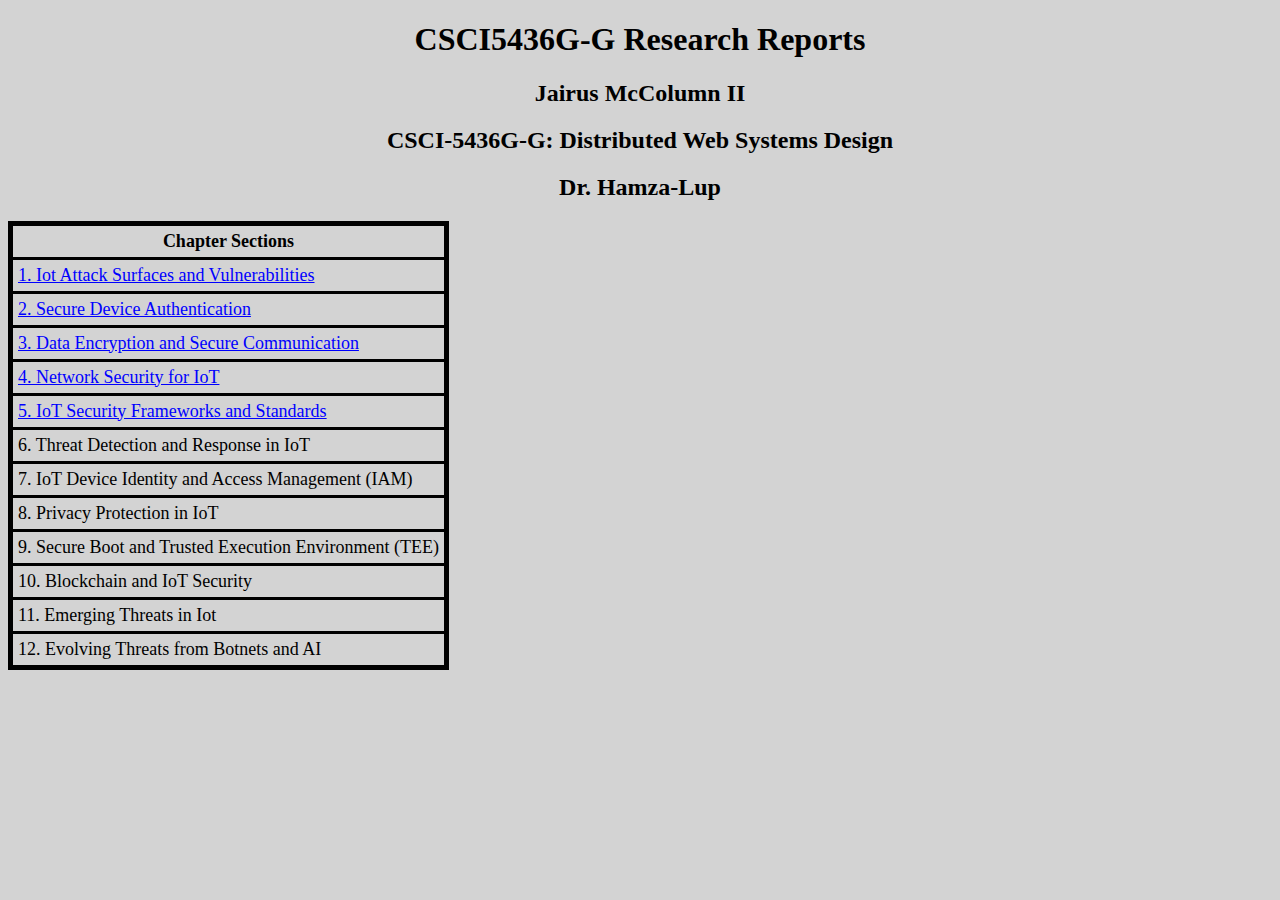
<file: MainPage.html>
<!DOCTYPE html>
<html lang="en">
	<head>
		<meta charset="UTF-8">
		<link rel="stylesheet" href="MainPage.css">
		<title>CSCI5436G-G Research Reports</title>
	</head>
	<body bgcolor="lightgrey">
		<h1>CSCI5436G-G Research Reports</h1>
		<h2 id="h2a">Jairus McColumn II</h2>
		<h2 id="h2a">CSCI-5436G-G: Distributed Web Systems Design</h2>
		<h2 id="h2a">Dr. Hamza-Lup</h2>
		
		<table>
			<thead>
				<tr><th>Chapter Sections</th></tr>
			</thead>
			<tbody>
				<tr><td><a href="IoTAttacksSurface.html" id="h3a">1. Iot Attack Surfaces and Vulnerabilities</a></td></tr>
				<tr><td><a href="SecureDeviceAuthentication.html" id="h3a">2. Secure Device Authentication</a></td></tr>
				<tr><td><a href="DataEncryption&SecureCommunication.html" id="h3a">3. Data Encryption and Secure Communication</a></td></tr>
				<tr><td><a href="NetworkSecurityForIoT.html" id="h3a">4. Network Security for IoT</a></td></tr>
				<tr><td><a href="IoTSecurityFrameworks&Standards.html" id="h3a">5. IoT Security Frameworks and Standards</a></td></tr>
				<tr><td>6. Threat Detection and Response in IoT</td></tr>
				<tr><td>7. IoT Device Identity and Access Management (IAM)</td></tr>
				<tr><td>8. Privacy Protection in IoT</td></tr>
				<tr><td>9. Secure Boot and Trusted Execution Environment (TEE)</td></tr>
				<tr><td>10. Blockchain and IoT Security</td></tr>
				<tr><td>11. Emerging Threats in Iot</td></tr>
				<tr><td>12. Evolving Threats from Botnets and AI</td></tr>
			</tbody>
		</table>
	</body>
</html>
</file>
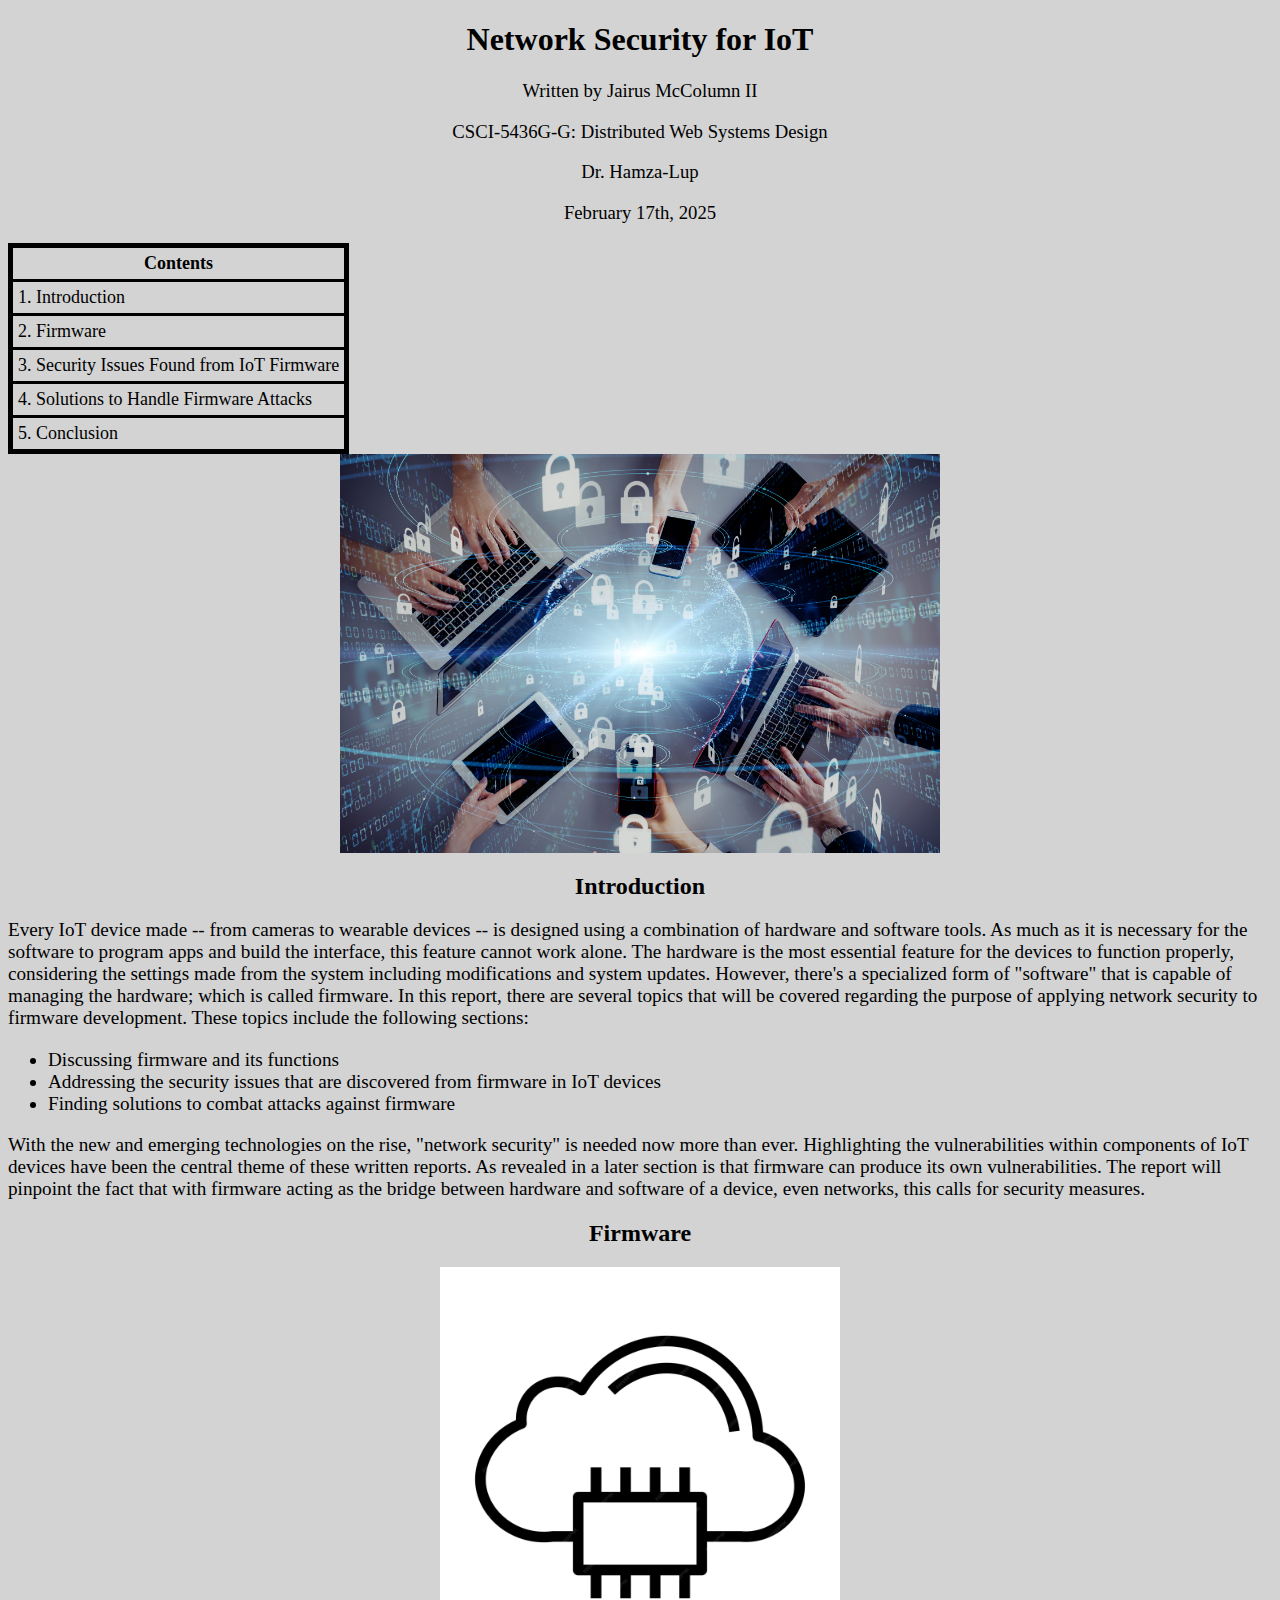
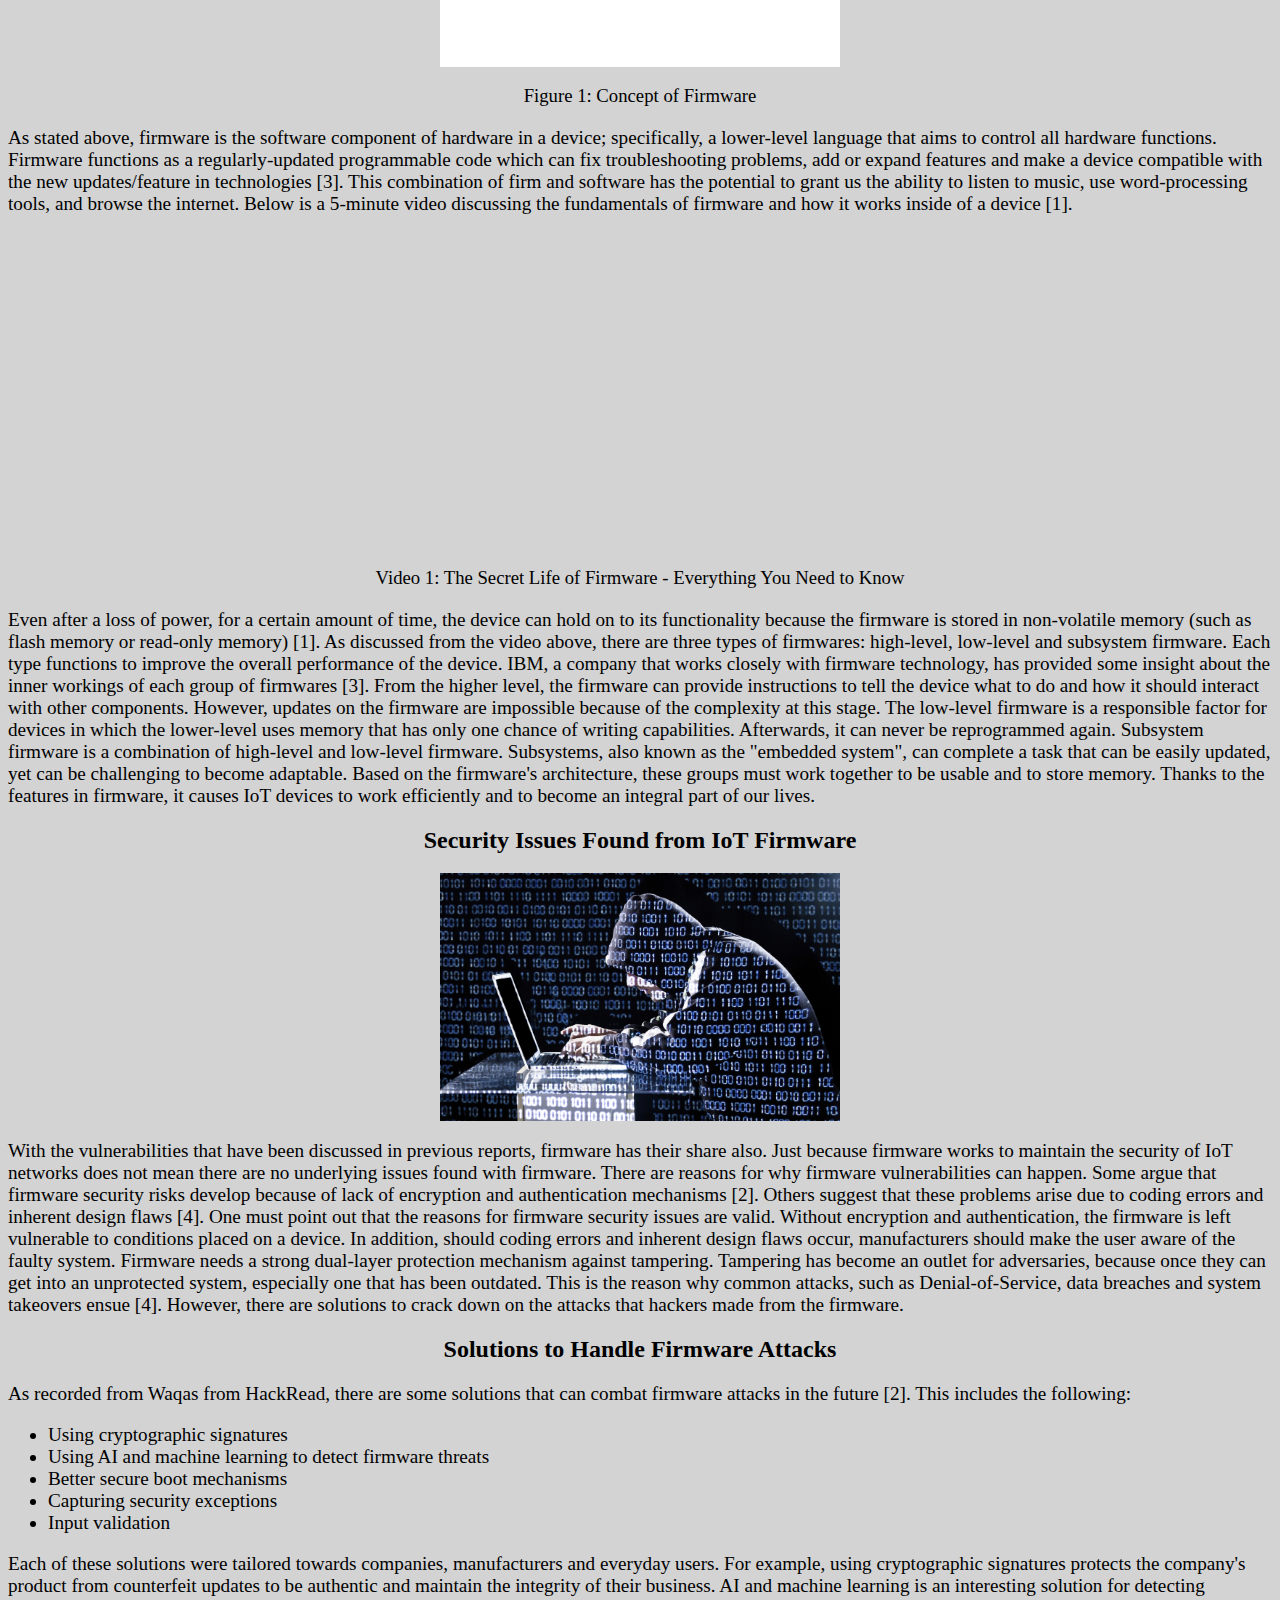
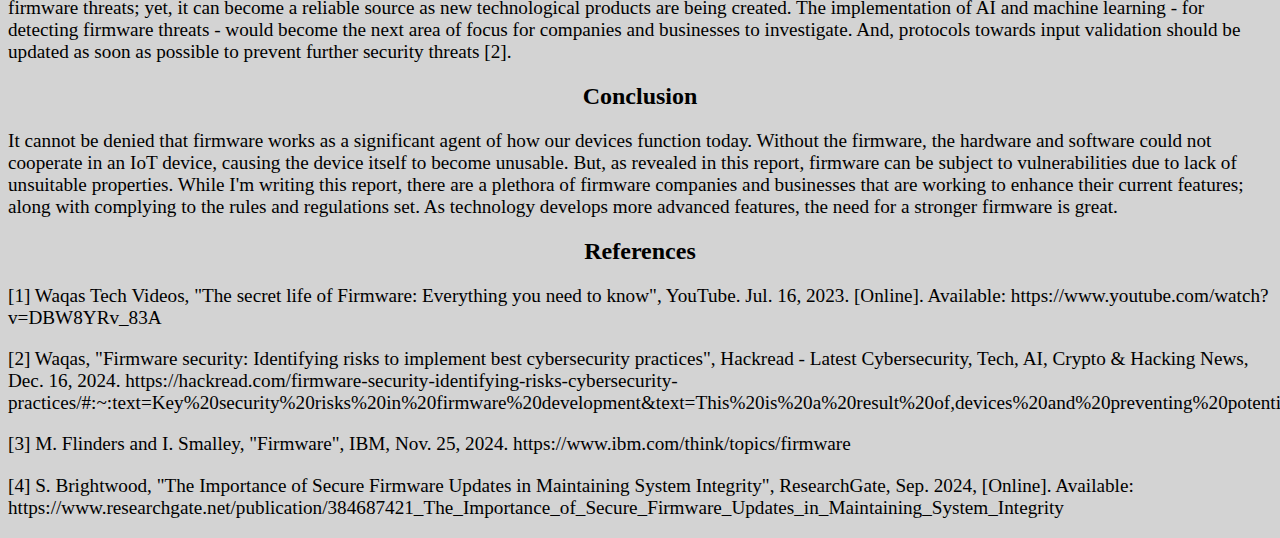
<file: NetworkSecurityForIoT.html>
<!DOCTYPE html>
<html>
    <head>
        <link rel="stylesheet" href="NetworkSecurityForIoT.css">
        <style type="text/css">
            .img_deg { float: right; width: 200px;}
            #h3a { float: right; text-align: center; }
        </style>
    </head>
    <body bgcolor="lightgrey">
        <h1>Network Security for IoT</h1>
        <h3>Written by Jairus McColumn II</h3>
        <h3>CSCI-5436G-G: Distributed Web Systems Design</h3>
        <h3>Dr. Hamza-Lup</h3>
        <h3>February 17th, 2025</h3>

        <table>
            <thead>
                <tr><th>Contents</th></tr>
            </thead>
            <tbody>
                <tr><td>1. Introduction</td></tr>
                <tr><td>2. Firmware</td></tr>
                <tr><td>3. Security Issues Found from IoT Firmware</td></tr>
                <tr><td>4. Solutions to Handle Firmware Attacks</td></tr>
                <tr><td>5. Conclusion</td></tr>
            </tbody>
        </table>

        <img src="zero-trust-network-security-concept-2899298405.jpeg" width="600" class="imgMain">
        <h2 id="h2a">Introduction</h2>
        <p>Every IoT device made -- from cameras to wearable devices -- is designed using a combination of hardware and software tools.
             As much as it is necessary for the software to program apps and build the interface, this feature cannot work alone. 
             The hardware is the most essential feature for the devices to function properly, considering the settings made from 
             the system including modifications and system updates. However, there's a specialized form of "software" that is capable of
              managing the hardware; which is called firmware.

            In this report, there are several topics that will be covered regarding the purpose of applying network security to firmware
             development. These topics include the following sections:
        </p>

        <ul id="p">
            <li>Discussing firmware and its functions</li>
            <li>Addressing the security issues that are discovered from firmware in IoT devices</li>
            <li>Finding solutions to combat attacks against firmware</li>
        </ul>

        <p>With the new and emerging technologies on the rise, "network security" is needed now more than ever. 
            Highlighting the vulnerabilities within components of IoT devices have been the central theme of these written reports. 
            As revealed in a later section is that firmware can produce its own vulnerabilities. The report will pinpoint the fact 
            that with firmware acting as the bridge between hardware and software of a device, even networks, this calls for security 
            measures.
        </p>

        <h2 id="h2a">Firmware</h2>
        <img src="firmware-vector-icon_923982-737-839396116.jpeg" width="400" class="imgMain">
        <h3>Figure 1: Concept of Firmware</h3>
        <p>As stated above, firmware is the software component of hardware in a device; specifically, a lower-level language that aims
             to control all hardware functions. Firmware functions as a regularly-updated programmable code which can fix troubleshooting
              problems, add or expand features and make a device compatible with the new updates/feature in technologies [3]. 
              This combination of firm and software has the potential to grant us the ability to listen to music, use word-processing
               tools, and browse the internet.

            Below is a 5-minute video discussing the fundamentals of firmware and how it works inside of a device [1].
        </p>

        <iframe class="imgMain" width="560" height="315" src="https://www.youtube.com/embed/DBW8YRv_83A?si=NuKv5hHkWEtXAO4g" 
        title="YouTube video player" frameborder="0" allow="accelerometer; autoplay; clipboard-write; encrypted-media; 
        gyroscope; picture-in-picture; web-share" referrerpolicy="strict-origin-when-cross-origin" allowfullscreen></iframe>
        <h3>Video 1: The Secret Life of Firmware - Everything You Need to Know</h3>

        <p>Even after a loss of power, for a certain amount of time, the device can hold on to its functionality because the
             firmware is stored in non-volatile memory (such as flash memory or read-only memory) [1]. As discussed from the 
             video above, there are three types of firmwares: high-level, low-level and subsystem firmware. Each type functions
              to improve the overall performance of the device. IBM, a company that works closely with firmware technology, 
              has provided some insight about the inner workings of each group of firmwares [3]. From the higher level, the firmware 
              can provide instructions to tell the device what to do and how it should interact with other components. However, 
              updates on the firmware are impossible because of the complexity at this stage. The low-level firmware is a responsible factor 
              for devices in which the lower-level uses memory that has only one chance of writing capabilities. Afterwards, it can 
              never be reprogrammed again. Subsystem firmware is a combination of high-level and low-level firmware. Subsystems, also known as 
              the "embedded system", can complete a task that can be easily updated, yet can be challenging to become adaptable. Based on 
              the firmware's architecture, these groups must work together to be usable and to store memory. Thanks to the features in 
              firmware, it causes IoT devices to work efficiently and to become an integral part of our lives.
        </p>

        <h2 id="h2a">Security Issues Found from IoT Firmware</h2>
        <img src="IT-Security-2628417030.jpeg" width="400" class="imgMain">
        <p>With the vulnerabilities that have been discussed in previous reports, firmware has their share also. Just because firmware
             works to maintain the security of IoT networks does not mean there are no underlying issues found with firmware. There are
              reasons for why firmware vulnerabilities can happen. Some argue that firmware security risks develop because of lack of 
              encryption and authentication mechanisms [2]. Others suggest that these problems arise due to coding errors and inherent 
              design flaws [4]. 

            One must point out that the reasons for firmware security issues are valid. Without encryption and authentication, the 
            firmware is left vulnerable to conditions placed on a device. In addition, should coding errors and inherent design flaws 
            occur, manufacturers should make the user aware of the faulty system. Firmware needs a strong dual-layer protection mechanism
             against tampering. Tampering has become an outlet for adversaries, because once they can get into an unprotected system, 
             especially one that has been outdated. This is the reason why common attacks, such as Denial-of-Service, data breaches and
              system takeovers ensue [4]. However, there are solutions to crack down on the attacks that hackers made from the firmware.
            
        </p>

        <h2 id="h2a">Solutions to Handle Firmware Attacks</h2>
        <p>As recorded from Waqas from HackRead, there are some solutions that can combat firmware attacks in the future [2]. 
            This includes the following:
        </p>
        <ul id="p">
            <li>Using cryptographic signatures</li>
            <li>Using AI and machine learning to detect firmware threats</li>
            <li>Better secure boot mechanisms</li>
            <li>Capturing security exceptions</li>
            <li>Input validation</li>
        </ul>
        <p>Each of these solutions were tailored towards companies, manufacturers and everyday users. For example, using cryptographic
             signatures protects the company's product from counterfeit updates to be authentic and maintain the integrity of their 
             business. AI and machine learning is an interesting solution for detecting firmware threats; yet, it can become a reliable
              source as new technological products are being created. The implementation of AI and machine learning - for detecting 
              firmware threats - would become the next area of focus for companies and businesses to investigate. And, protocols towards
               input validation should be updated as soon as possible to prevent further security threats [2].
        </p>

        <h2 id="h2a">Conclusion</h2>
        <p>It cannot be denied that firmware works as a significant agent of how our devices function today. Without the firmware, the 
            hardware and software could not cooperate in an IoT device, causing the device itself to become unusable. But, as revealed 
            in this report, firmware can be subject to vulnerabilities due to lack of unsuitable properties. While I'm writing this report,
             there are a plethora of firmware companies and businesses that are working to enhance their current features; along with 
             complying to the rules and regulations set. As technology develops more advanced features, the need for a stronger firmware
              is great. 
        </p>

        <h2 id="h2a">References</h2>
        <p>[1] Waqas Tech Videos, "The secret life of Firmware: Everything you need to know", YouTube. Jul. 16, 2023. 
            [Online]. Available: https://www.youtube.com/watch?v=DBW8YRv_83A
        </p>
        <p>[2] Waqas, "Firmware security: Identifying risks to implement best cybersecurity practices", Hackread - Latest Cybersecurity,
             Tech, AI, Crypto & Hacking News, Dec. 16, 2024. 
             https://hackread.com/firmware-security-identifying-risks-cybersecurity-practices/#:~:text=Key%20security%20risks%20in%20firmware%20development&text=This%20is%20a%20result%20of,devices%20and%20preventing%20potential%20breaches
        </p>
        <p>[3] M. Flinders and I. Smalley, "Firmware", IBM, Nov. 25, 2024. https://www.ibm.com/think/topics/firmware
        </p>
        <p>[4] S. Brightwood, "The Importance of Secure Firmware Updates in Maintaining System Integrity", ResearchGate, Sep. 2024, 
            [Online]. Available: https://www.researchgate.net/publication/384687421_The_Importance_of_Secure_Firmware_Updates_in_Maintaining_System_Integrity
        </p>

    </body>
</html>
</file>
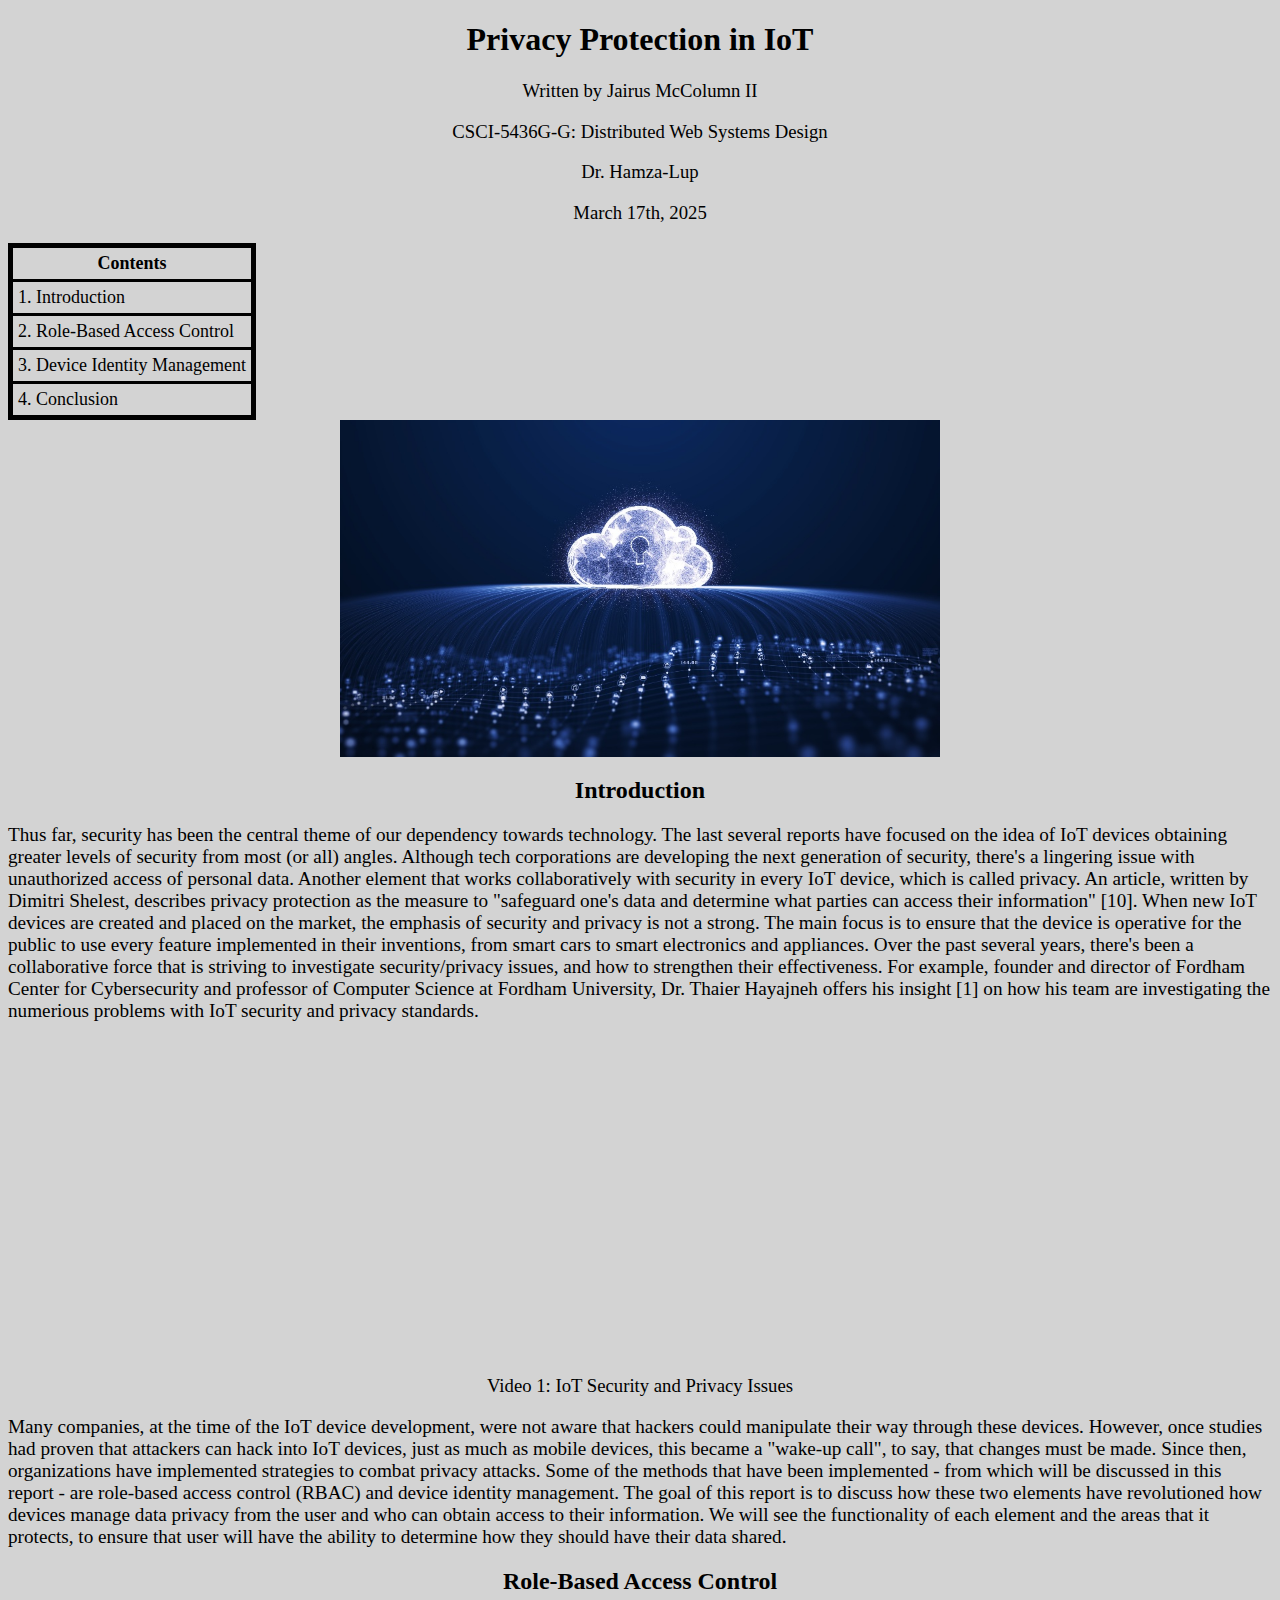
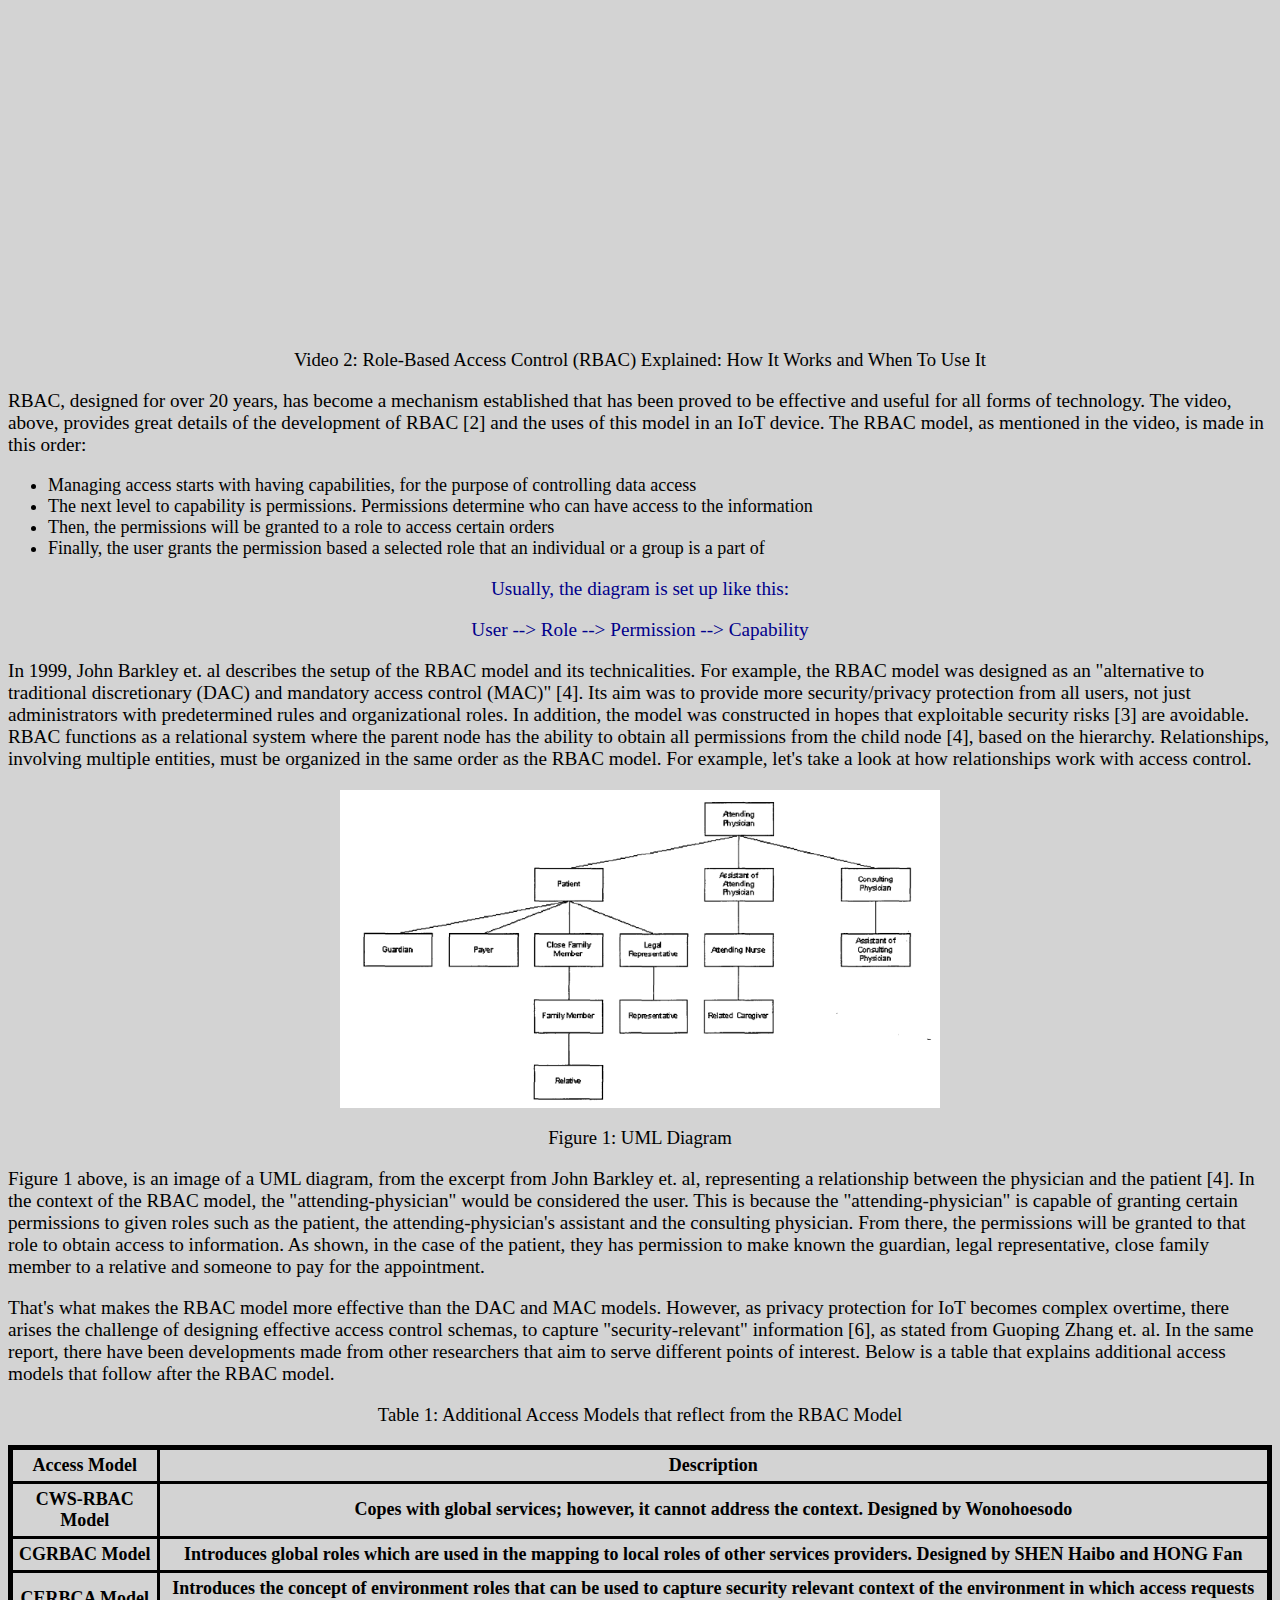
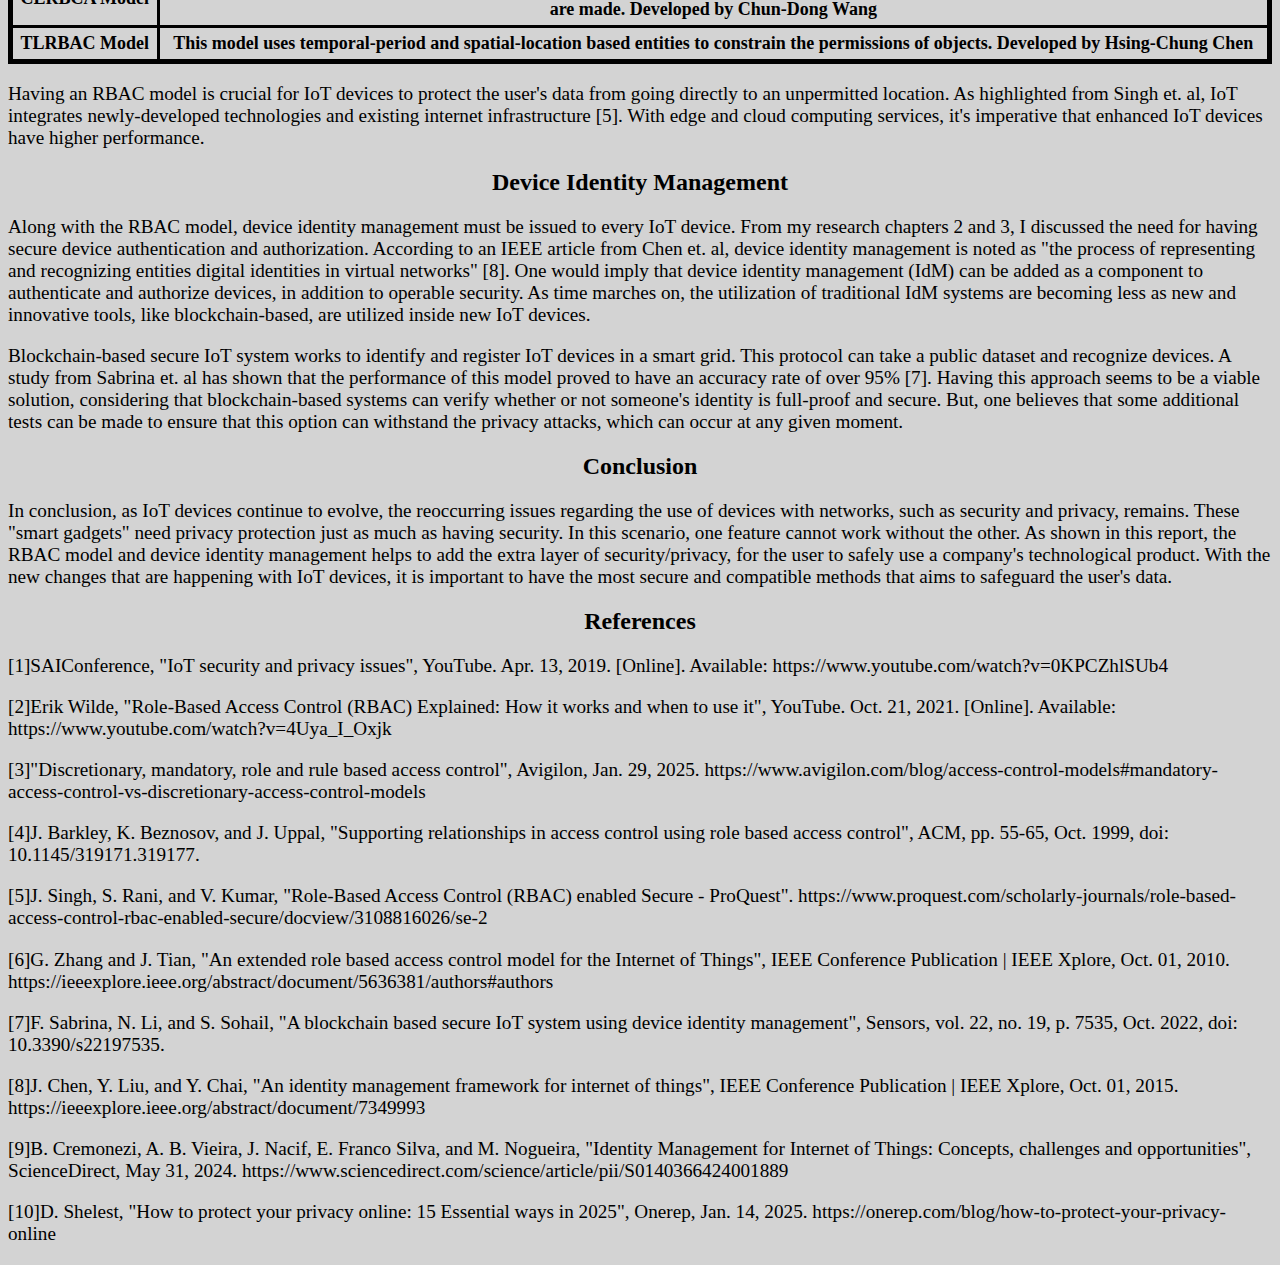
<file: PrivacyProtectionIoT.html>
<!DOCTYPE html>
<html>
    <head>
        <link rel="stylesheet" href="PrivacyProtectionIoT.css">
        <style type="text/css">
            .img_deg { float: right; width: 200px;}
            #h3a { float: right; text-align: center; }
        </style>
    </head>
    <body bgcolor="lightgrey">
        <h1>Privacy Protection in IoT</h1>
        <h3>Written by Jairus McColumn II</h3>
        <h3>CSCI-5436G-G: Distributed Web Systems Design</h3>
        <h3>Dr. Hamza-Lup</h3>
        <h3>March 17th, 2025</h3>

        <table>
            <thead>
                <tr><th>Contents</th></tr>
            </thead>
            <tbody>
                <tr><td>1. Introduction</td></tr>
                <tr><td>2. Role-Based Access Control</td></tr>
                <tr><td>3. Device Identity Management</td></tr>
                <tr><td>4. Conclusion</td></tr>
            </tbody>
        </table>

        <img src="IoT SAFE.jpeg" width="600" class="imgMain">

        <h2 id="h2a">Introduction</h2>
        <p>Thus far, security has been the central theme of our dependency towards technology. The last several reports
             have focused on the idea of IoT devices obtaining greater levels of security from most (or all) angles. 
             Although tech corporations are developing the next generation of security, there's a lingering issue with 
             unauthorized access of personal data. Another element that works collaboratively with security in every IoT 
             device, which is called privacy.  An article, written by Dimitri Shelest, describes privacy protection as 
             the measure to "safeguard one's data and determine what parties can access their information" [10]. When new 
             IoT devices are created and placed on the market, the emphasis of security and privacy is not a strong. The 
             main focus is to ensure that the device is operative for the public to use every feature implemented in their 
             inventions, from smart cars to smart electronics and appliances. Over the past several years, there's been a 
             collaborative force that is striving to investigate security/privacy issues, and how to strengthen their 
             effectiveness. For example, founder and director of Fordham Center for Cybersecurity and professor of Computer Science
             at Fordham University, Dr. Thaier Hayajneh offers his insight [1] on how his team are investigating the numerious problems 
             with IoT security and privacy standards.
        </p>

        <iframe class="imgMain" width="560" height="315" src="https://www.youtube.com/embed/0KPCZhlSUb4?si=DdJcrW_cepe1JHPM" title="YouTube video player" 
        frameborder="0" allow="accelerometer; autoplay; clipboard-write; encrypted-media; gyroscope; picture-in-picture; web-share" 
        referrerpolicy="strict-origin-when-cross-origin" allowfullscreen></iframe>
        <h3>Video 1: IoT Security and Privacy Issues</h3>

        <p>Many companies, at the time of the IoT device development, were not aware that hackers could manipulate their way through 
            these devices. However, once studies had proven that attackers can hack into IoT devices, just as much as mobile devices, 
            this became a "wake-up call", to say, that changes must be made. Since then, organizations have implemented strategies to 
            combat privacy attacks. Some of the methods that have been implemented - from which will be discussed in this report - are 
            role-based access control (RBAC) and device identity management. The goal of this report is to discuss how these two elements 
            have revolutioned how devices manage data privacy from the user and who can obtain access to their information. We will see 
            the functionality of each element and the areas that it protects, to ensure that user will have the ability to determine how 
            they should have their data shared.
        </p>

        <h2 id="h2a">Role-Based Access Control</h2>
        <iframe class="imgMain" width="560" height="315" src="https://www.youtube.com/embed/4Uya_I_Oxjk?si=HmIXqIGlMJFn_P_q" title="YouTube video player" 
        frameborder="0" allow="accelerometer; autoplay; clipboard-write; encrypted-media; gyroscope; picture-in-picture; web-share" 
        referrerpolicy="strict-origin-when-cross-origin" allowfullscreen></iframe>
        <h3>Video 2: Role-Based Access Control (RBAC) Explained: How It Works and When To Use It</h3>

        <p>RBAC, designed for over 20 years, has become a mechanism established that has been proved to be effective and useful for 
            all forms of technology. The video, above, provides great details of the development of RBAC [2] and the uses of this model 
            in an IoT device. The RBAC model, as mentioned in the video, is made in this order:  
        </p>

        <ul id="p2">
            <li>Managing access starts with having capabilities, for the purpose of controlling data access</li>
            <li>The next level to capability is permissions. Permissions determine who can have access to the information</li>
            <li>Then, the permissions will be granted to a role to access certain orders</li>
            <li>Finally, the user grants the permission based a selected role that an individual or a group is a part of</li>
        </ul>

        <p id="ol2">Usually, the diagram is set up like this:</p>
        <p id="ol2">User --> Role --> Permission --> Capability</p>

        <p>In 1999, John Barkley et. al describes the setup of the RBAC model and its technicalities. For example, the RBAC model 
            was designed as an "alternative to traditional discretionary (DAC) and mandatory access control (MAC)" [4]. Its aim was 
            to provide more security/privacy protection from all users, not just administrators with predetermined rules and organizational 
            roles. In addition, the model was constructed in hopes that exploitable security risks [3] are avoidable. RBAC functions as 
            a relational system where the parent node has the ability to obtain all permissions from the child node [4], based on the hierarchy. 
            Relationships, involving multiple entities, must be organized in the same order as the RBAC model. For example, let's take a look 
            at how relationships work with access control.
        </p>

        <img src="Screenshot 2025-03-18 at 9.20.32 AM.png" width="600" class="imgMain">
        <h3>Figure 1: UML Diagram</h3>

        <p>Figure 1 above, is an image of a UML diagram, from the excerpt from John Barkley et. al, representing a relationship between the 
            physician and the patient [4]. In the context of the RBAC model, the "attending-physician" would be considered the user. This is because 
            the "attending-physician" is capable of granting certain permissions to given roles such as the patient, the attending-physician's 
            assistant and the consulting physician. From there, the permissions will be granted to that role to obtain access to information. As 
            shown, in the case of the patient, they has permission to make known the guardian, legal representative, close family member to a relative 
            and someone to pay for the appointment. 
        </p>

        <p>That's what makes the RBAC model more effective than the DAC and MAC models. However, as privacy protection for IoT becomes 
            complex overtime, there arises the challenge of designing effective access control schemas, to capture "security-relevant" 
            information [6], as stated from Guoping Zhang et. al. In the same report, there have been developments made from other researchers 
            that aim to serve different points of interest. Below is a table that explains additional access models that follow after the 
            RBAC model.
        </p>

        <h3>Table 1: Additional Access Models that reflect from the RBAC Model</h3>
        <table>
            <thead>
                <tr>
                    <th>Access Model</th>
                    <th>Description</th>
                </tr>
            </thead>
            <tbody>
                <tr>
                    <th>CWS-RBAC Model</th>
                    <th>Copes with global services; however, it cannot address the context. Designed by Wonohoesodo
                    </th>
                </tr>
                <tr>
                    <th>CGRBAC Model</th>
                    <th>Introduces global roles which are used in the mapping to local roles of other services providers.
                        Designed by SHEN Haibo and HONG Fan
                    </th>
                </tr>
                <tr>
                    <th>CERBCA Model</th>
                    <th>Introduces the concept of environment roles that can be used to capture security relevant context 
                        of the environment in which access requests are made. Developed by Chun-Dong Wang</th>
                </tr>
                <tr>
                    <th>TLRBAC Model</th>
                    <th>This model uses temporal-period and spatial-location based entities to constrain the permissions 
                        of objects. Developed by Hsing-Chung Chen</th>
                </tr>
            </tbody>
        </table>

        <p>Having an RBAC model is crucial for IoT devices to protect the user's data from going directly to an unpermitted 
            location. As highlighted from Singh et. al, IoT integrates newly-developed technologies and existing internet 
            infrastructure [5]. With edge and cloud computing services, it's imperative that enhanced IoT devices have higher 
            performance.
        </p>

        <h2 id="h2a">Device Identity Management</h2>
        <p>Along with the RBAC model, device identity management must be issued to every IoT device. From my research chapters 
            2 and 3, I discussed the need for having secure device authentication and authorization. According to an IEEE article from 
            Chen et. al, device identity management is noted as "the process of representing and recognizing entities digital 
            identities in virtual networks" [8]. One would imply that device identity management (IdM) can be added as a component to 
            authenticate and authorize devices, in addition to operable security. As time marches on, the utilization of traditional IdM systems 
            are becoming less as new and innovative tools, like blockchain-based, are utilized inside new IoT devices. </p>
        <p>Blockchain-based 
            secure IoT system works to identify and register IoT devices in a smart grid. This protocol can take a public dataset and 
            recognize devices. A study from Sabrina et. al has shown that the performance of this model proved to have an accuracy rate 
            of over 95% [7]. Having this approach seems to be a viable solution, considering that blockchain-based systems can verify whether
            or not someone's identity is full-proof and secure. But, one believes that some additional tests can be made to ensure that this 
            option can withstand the privacy attacks, which can occur at any given moment.
        </p>

        <h2 id="h2a">Conclusion</h2>
        <p>In conclusion, as IoT devices continue to evolve, the reoccurring issues regarding the use of devices with networks, such as security and privacy, remains. 
            These "smart gadgets" need privacy protection just as much as having security. In this scenario, one feature cannot work without the other. As shown in this report, the RBAC model and 
            device identity management helps to add the extra layer of security/privacy, for the user to safely use a company's technological product.
            With the new changes that are happening with IoT devices, it is important to have the most secure and compatible methods that aims 
            to safeguard the user's data. 
        </p>

        <h2 id="h2a">References</h2>
        <p>[1]SAIConference, "IoT security and privacy issues", YouTube. Apr. 13, 2019. [Online]. 
            Available: https://www.youtube.com/watch?v=0KPCZhlSUb4</p>

        <p>[2]Erik Wilde, "Role-Based Access Control (RBAC) Explained: How it works and when to use it", 
            YouTube. Oct. 21, 2021. [Online]. Available: https://www.youtube.com/watch?v=4Uya_I_Oxjk</p>

        <p>[3]"Discretionary, mandatory, role and rule based access control", Avigilon, 
            Jan. 29, 2025. https://www.avigilon.com/blog/access-control-models#mandatory-access-control-vs-discretionary-access-control-models</p>

        <p>[4]J. Barkley, K. Beznosov, and J. Uppal, "Supporting relationships in access control using role based access control", ACM, 
            pp. 55-65, Oct. 1999, doi: 10.1145/319171.319177.</p>

        <p>[5]J. Singh, S. Rani, and V. Kumar, "Role-Based Access Control (RBAC) enabled Secure - ProQuest". 
            https://www.proquest.com/scholarly-journals/role-based-access-control-rbac-enabled-secure/docview/3108816026/se-2</p>

        <p>[6]G. Zhang and J. Tian, "An extended role based access control model for the Internet of Things", IEEE Conference Publication | 
            IEEE Xplore, Oct. 01, 2010. https://ieeexplore.ieee.org/abstract/document/5636381/authors#authors</p>

        <p>[7]F. Sabrina, N. Li, and S. Sohail, "A blockchain based secure IoT system using device identity management", Sensors, 
            vol. 22, no. 19, p. 7535, Oct. 2022, doi: 10.3390/s22197535.</p>

        <p>[8]J. Chen, Y. Liu, and Y. Chai, "An identity management framework for internet of things", IEEE Conference Publication | 
            IEEE Xplore, Oct. 01, 2015. https://ieeexplore.ieee.org/abstract/document/7349993</p>

        <p>[9]B. Cremonezi, A. B. Vieira, J. Nacif, E. Franco Silva, and M. Nogueira, "Identity Management for Internet of Things: 
            Concepts, challenges and opportunities", ScienceDirect, May 31, 2024. 
            https://www.sciencedirect.com/science/article/pii/S0140366424001889</p>

        <p>[10]D. Shelest, "How to protect your privacy online: 15 Essential ways in 2025", Onerep, Jan. 14, 2025. 
            https://onerep.com/blog/how-to-protect-your-privacy-online</p>

    </body>
</html>
</file>
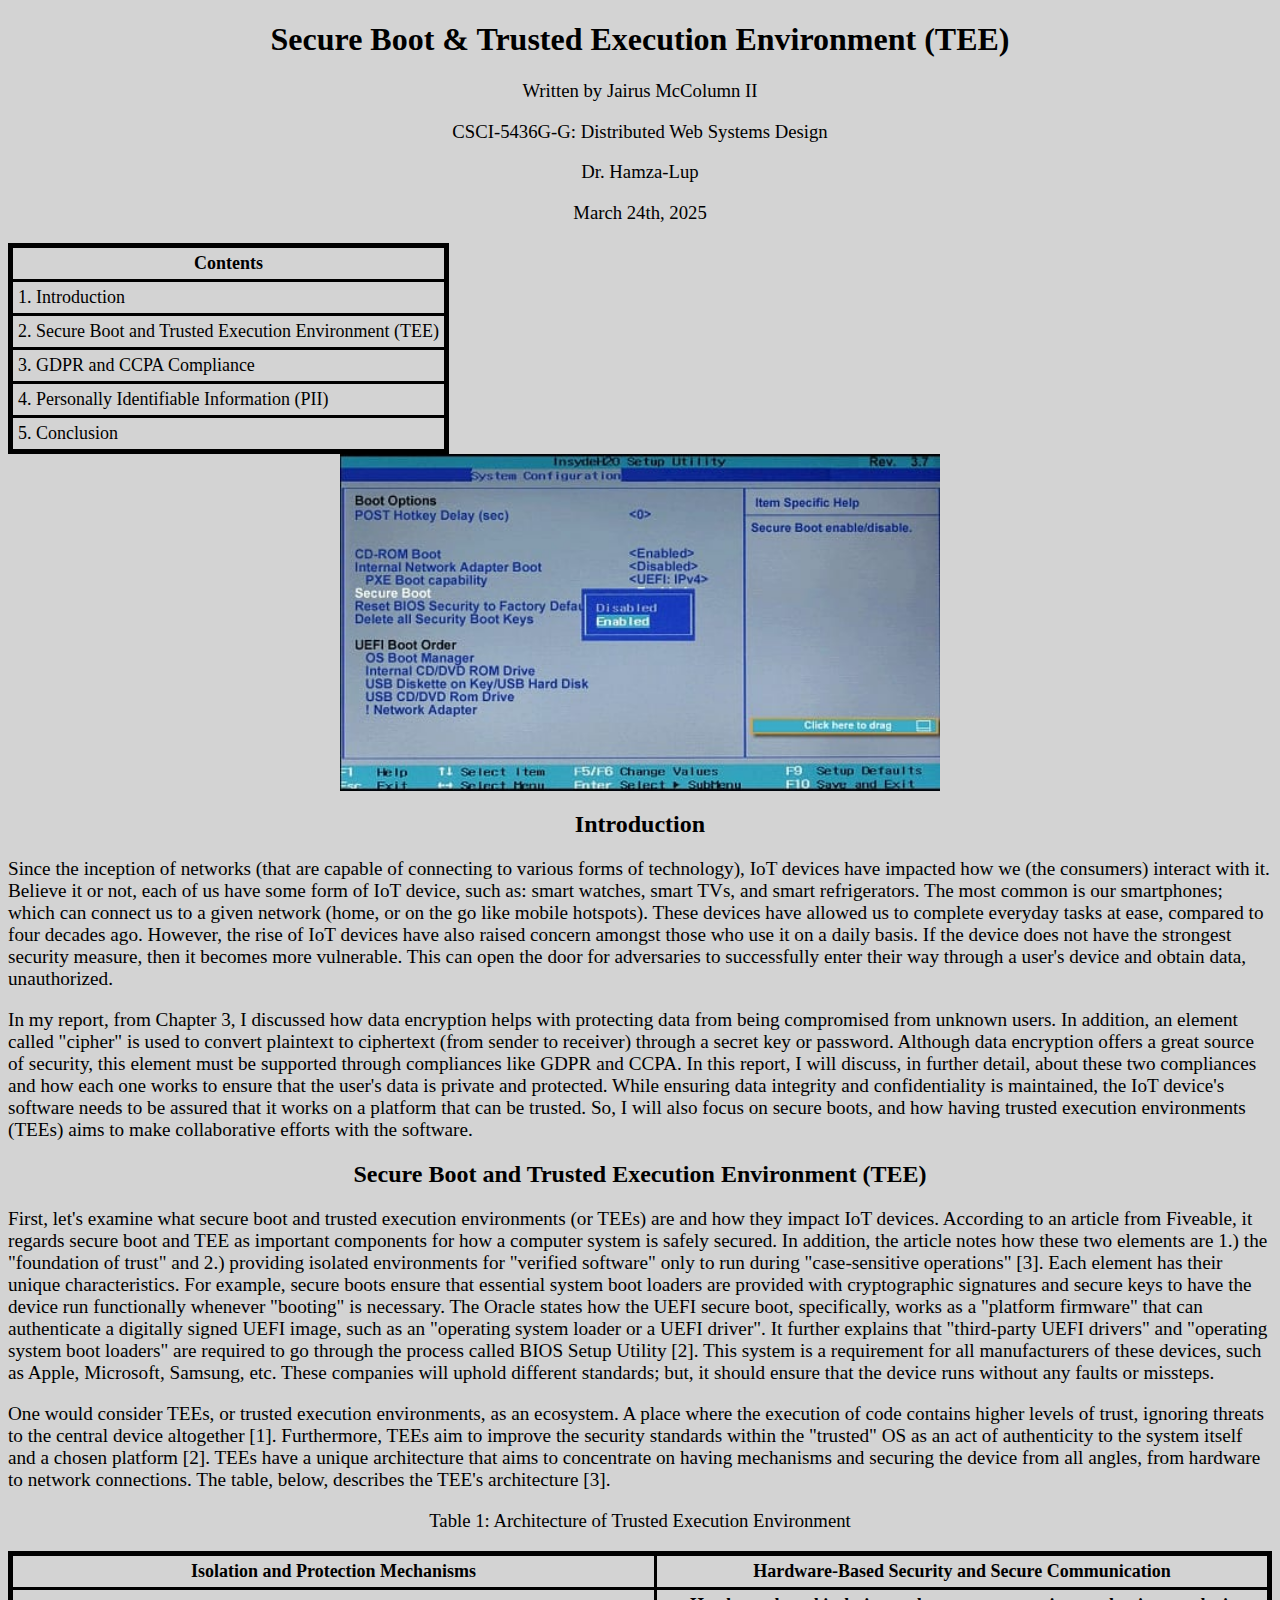
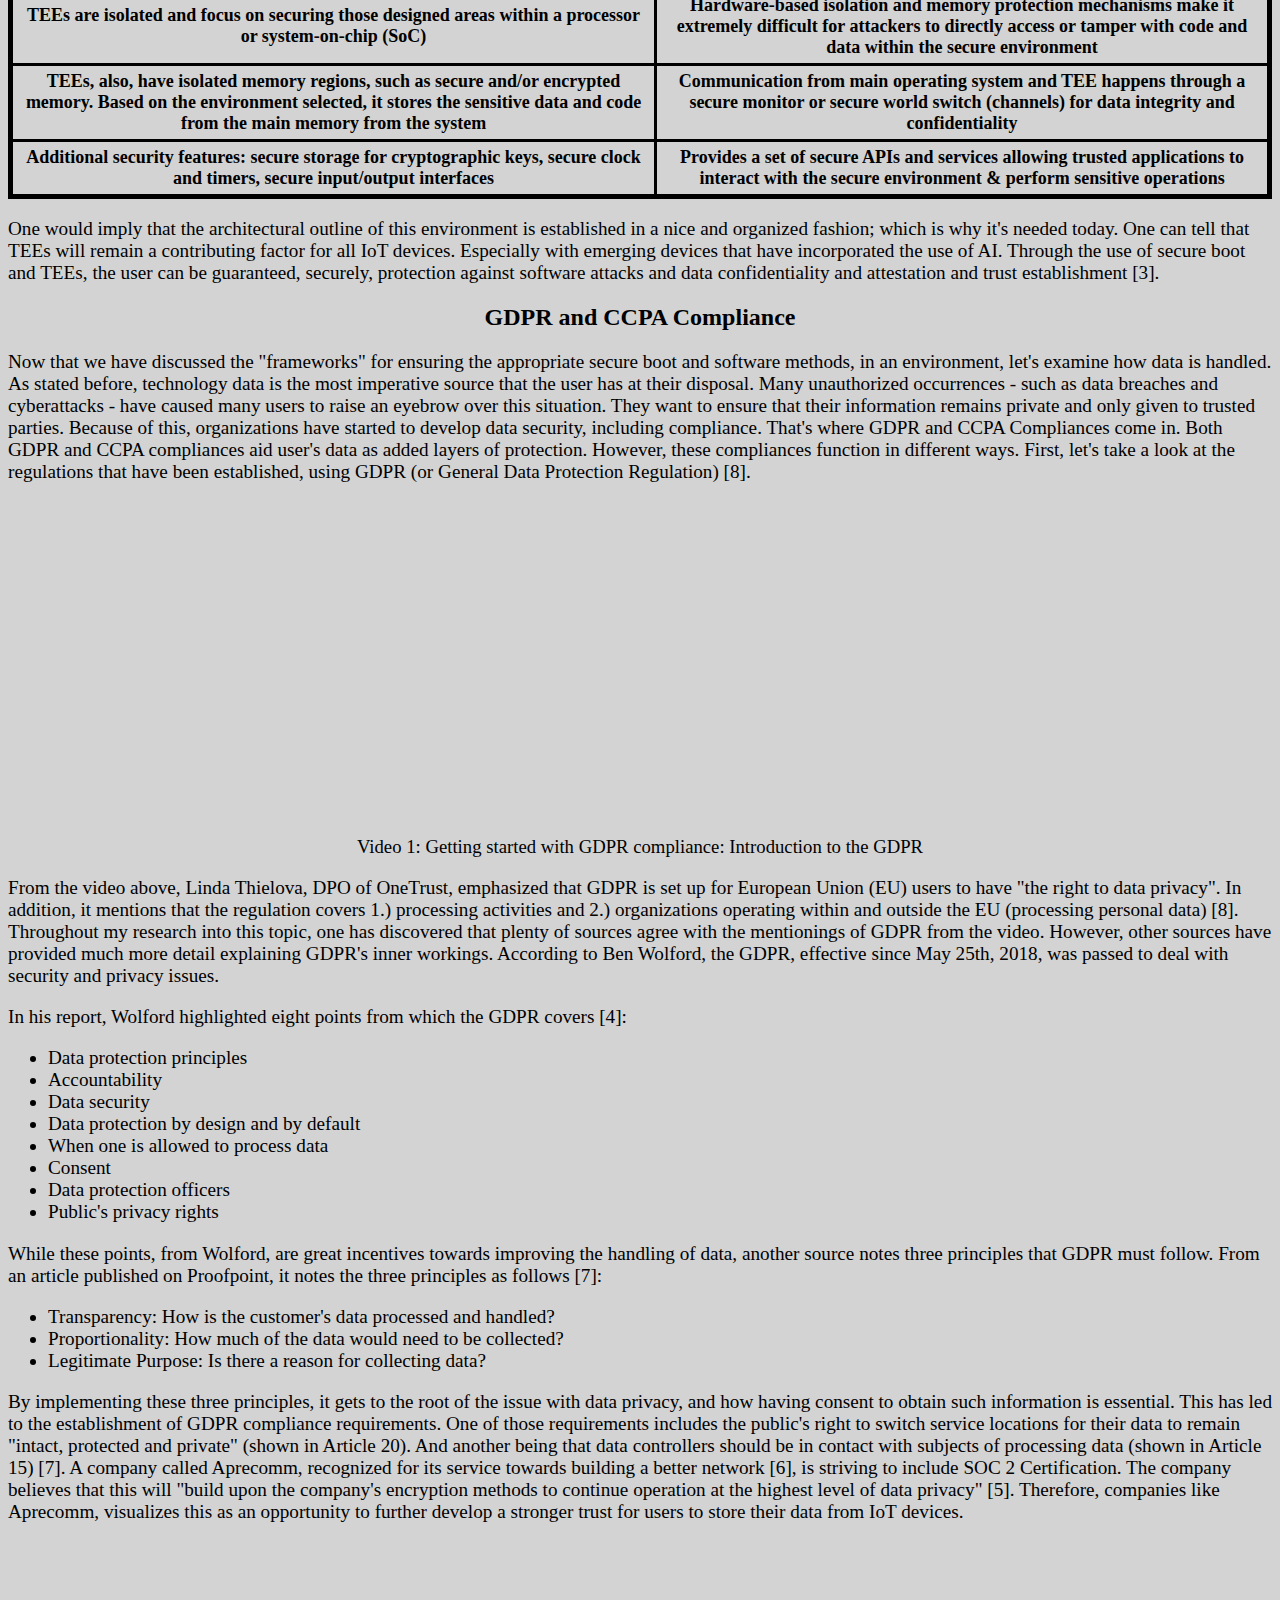
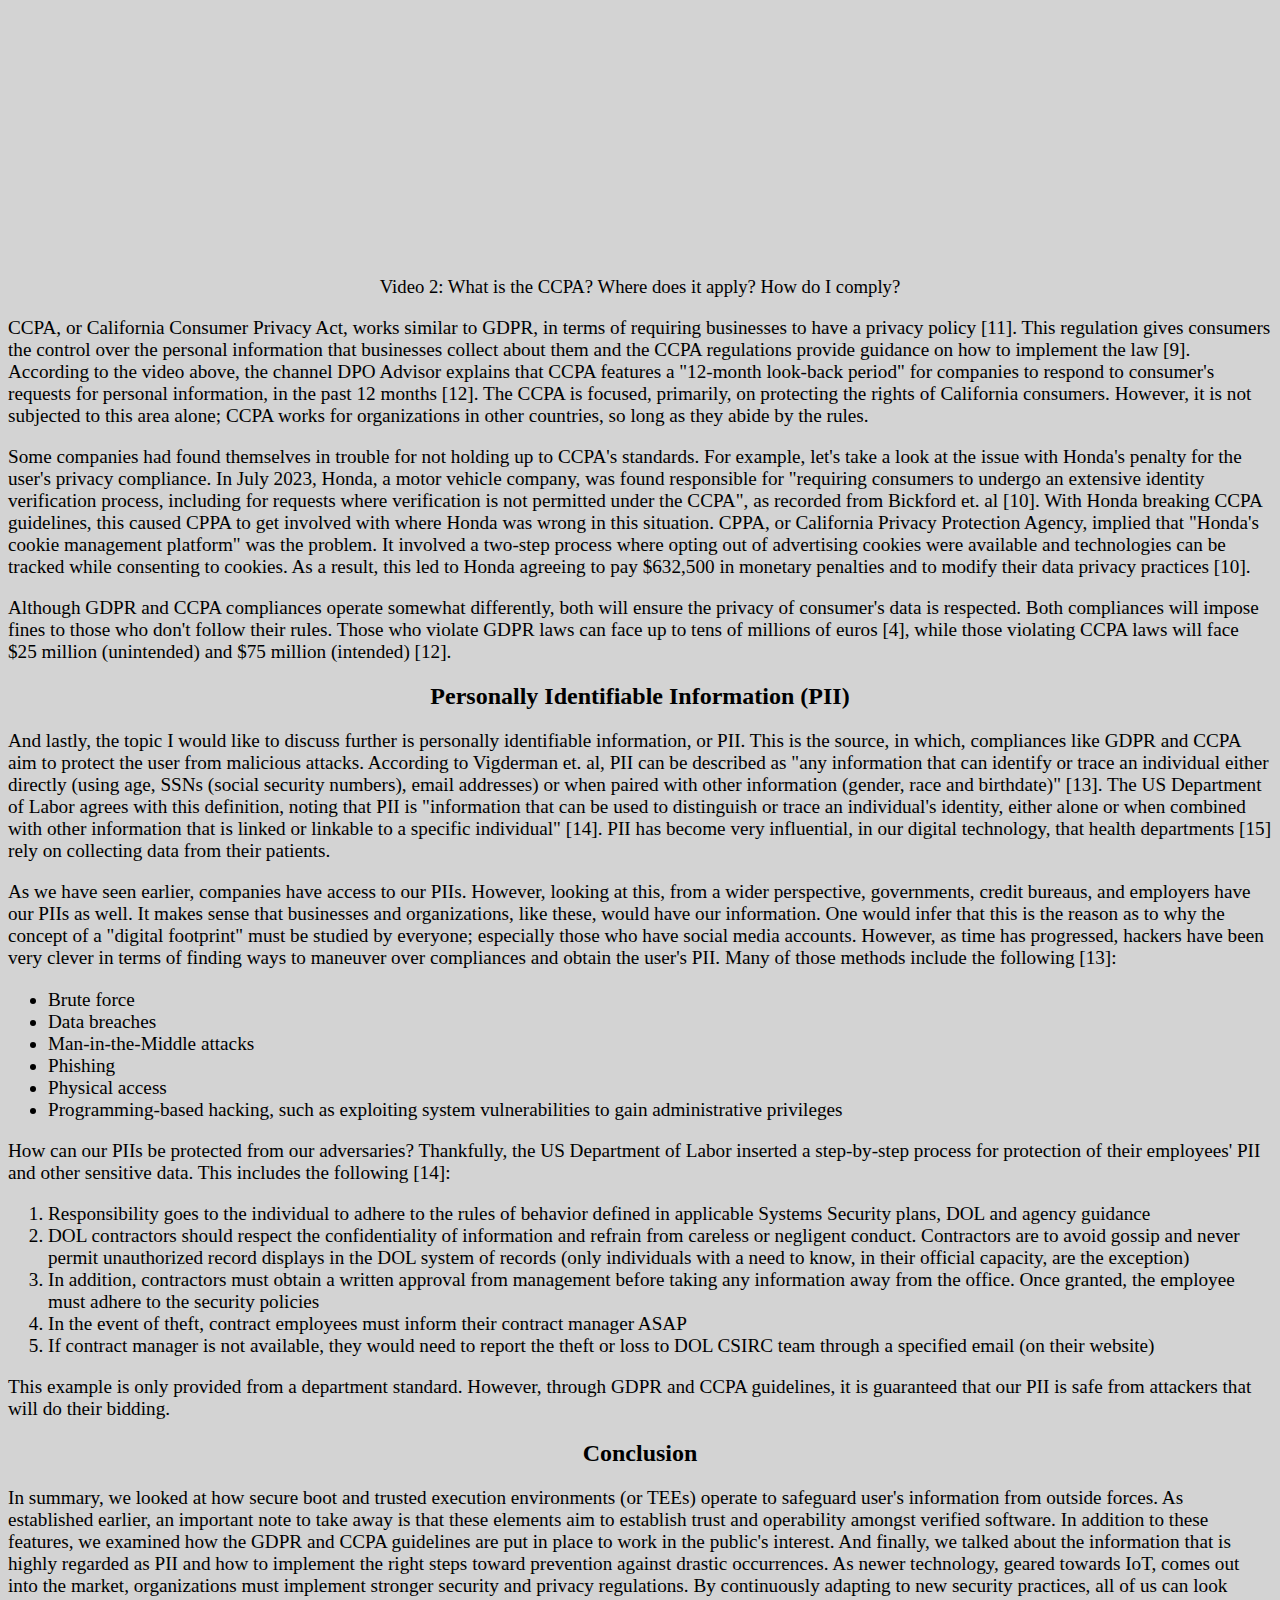
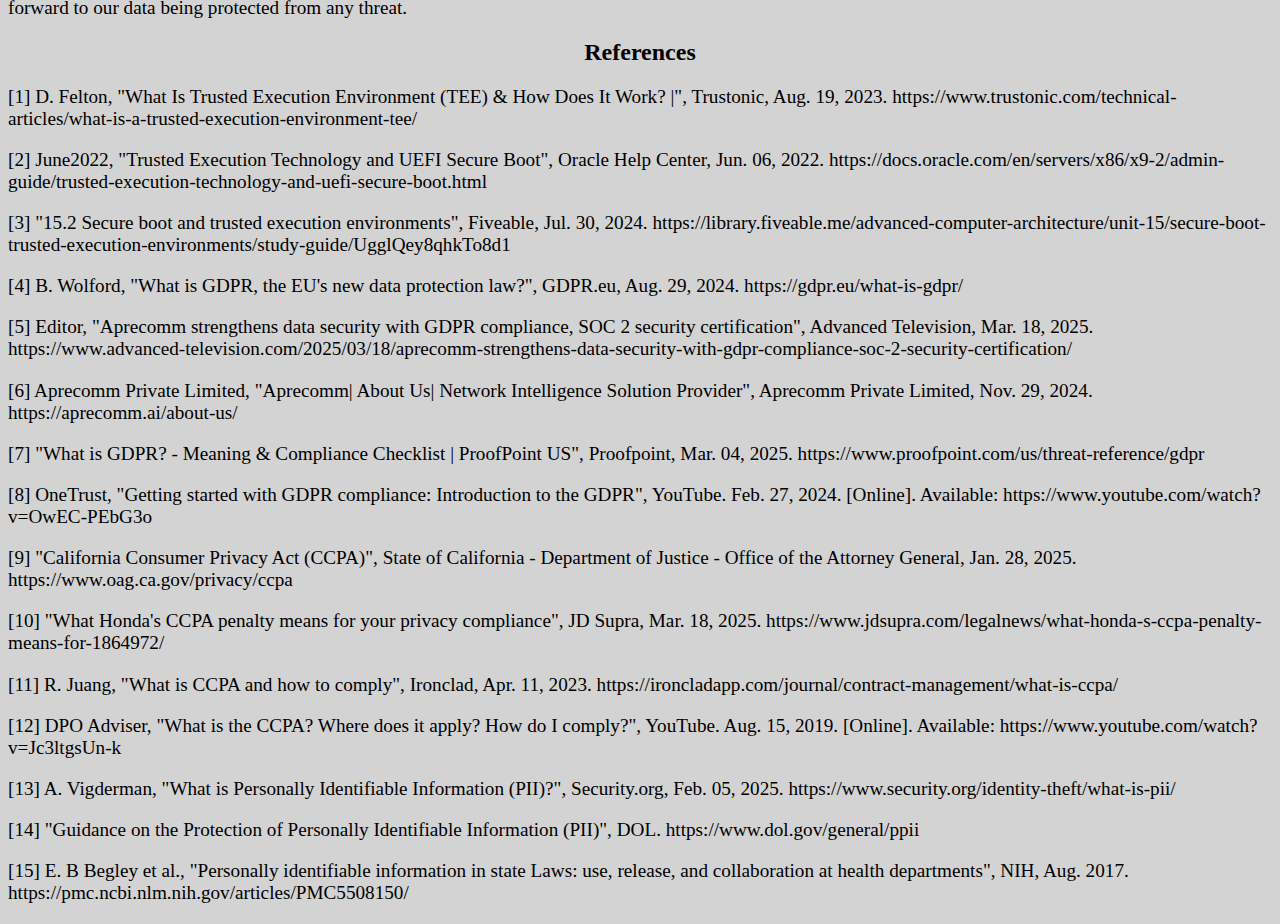
<file: SecureBoot&TEE.html>
<!DOCTYPE html>
<html>
    <head>
        <link rel="stylesheet" href="SecureBoot&TEE.css">
        <style type="text/css">
            .img_deg { float: right; width: 200px;}
            #h3a { float: right; text-align: center; }
        </style>
    </head>
    <body bgcolor="lightgrey">
        <h1>Secure Boot & Trusted Execution Environment (TEE)</h1>
        <h3>Written by Jairus McColumn II</h3>
        <h3>CSCI-5436G-G: Distributed Web Systems Design</h3>
        <h3>Dr. Hamza-Lup</h3>
        <h3>March 24th, 2025</h3>

        <table>
            <thead>
                <tr><th>Contents</th></tr>
            </thead>
            <tbody>
                <tr><td>1. Introduction</td></tr>
                <tr><td>2. Secure Boot and Trusted Execution Environment (TEE)</td></tr>
                <tr><td>3. GDPR and CCPA Compliance</td></tr>
                <tr><td>4. Personally Identifiable Information (PII)</td></tr>
                <tr><td>5. Conclusion</td></tr>
            </tbody>
        </table>

        <img src="secure-boot-3263580736.jpg" width="600" class="imgMain">
        <h2 id="h2a">Introduction</h2>
        <p>Since the inception of networks (that are capable of connecting to various forms of technology), IoT devices 
            have impacted how we (the consumers) interact with it. Believe it or not, each of us have some form of IoT device, 
            such as: smart watches, smart TVs, and smart refrigerators. The most common is our smartphones; which can connect 
            us to a given network (home, or on the go like mobile hotspots). These devices have allowed us to complete everyday 
            tasks at ease, compared to four decades ago. However, the rise of IoT devices have also raised concern amongst those 
            who use it on a daily basis. If the device does not have the strongest security  measure, then it becomes more vulnerable. 
            This can open the door for adversaries to successfully enter their way through a user's device and obtain data, unauthorized. 
        </p>

        <p>In my report, from Chapter 3, I discussed how data encryption helps with protecting data from being compromised from 
            unknown users. In addition, an element called "cipher" is used to convert plaintext to ciphertext (from sender to 
            receiver) through a secret key or password. Although data encryption offers a great source of security, this element 
            must be supported through compliances like GDPR and CCPA. In this report, I will discuss, in further detail, about 
            these two compliances and how each one works to ensure that the user's data is private and protected. While ensuring 
            data integrity and confidentiality is maintained, the IoT device's software needs to be assured that it works on a 
            platform that can be trusted. So, I will also focus on secure boots, and how having trusted execution environments 
            (TEEs) aims to make collaborative efforts with the software.
        </p>

        <h2 id="h2a">Secure Boot and Trusted Execution Environment (TEE)</h2>
        <p>First, let's examine what secure boot and trusted execution environments (or TEEs) are and how they impact IoT devices. 
            According to an article from Fiveable, it regards secure boot and TEE as important components for how a computer system 
            is safely secured. In addition, the article notes how these two elements are 1.) the "foundation of trust" and 2.) 
            providing isolated environments for "verified software" only to run during "case-sensitive operations" [3]. Each element 
            has their unique characteristics. For example, secure boots ensure that essential system boot loaders are provided with 
            cryptographic signatures and secure keys to have the device run functionally whenever "booting" is necessary. The Oracle 
            states how the UEFI secure boot, specifically, works as a "platform firmware" that can authenticate a digitally signed 
            UEFI image, such as an "operating system loader or a UEFI driver". It further explains that "third-party UEFI drivers"
            and "operating system boot loaders" are required to go through the process called BIOS Setup Utility [2]. This system is 
            a requirement for all manufacturers of these devices, such as Apple, Microsoft, Samsung, etc. These companies will uphold 
            different standards; but, it should ensure that the device runs without any faults or missteps.
        </p>

        <p>One would consider TEEs, or trusted execution environments, as an ecosystem. A place where the execution of code contains 
            higher levels of trust, ignoring threats to the central device altogether [1]. Furthermore, TEEs aim to improve the security 
            standards within the "trusted" OS as an act of authenticity to the system itself and a chosen platform [2]. TEEs have a 
            unique architecture that aims to concentrate on having mechanisms and securing the device from all angles, from hardware 
            to network connections. The table, below, describes the TEE's architecture [3]. 
        </p>

        <h3>Table 1: Architecture of Trusted Execution Environment</h3>
        <table>
            <thead>
                <tr>
                    <th>Isolation and Protection Mechanisms</th>
                    <th>Hardware-Based Security and Secure Communication</th>
                </tr>
            </thead>
            <tbody>
                <tr>
                    <th>TEEs are isolated and focus on securing those designed areas within a processor or 
                        system-on-chip (SoC)
                    </th>
                    <th>Hardware-based isolation and memory protection mechanisms make it extremely difficult for attackers to 
                        directly access or tamper with code and data within the secure environment
                    </th>
                </tr>
                <tr>
                    <th>TEEs, also, have isolated memory regions, such as secure and/or encrypted memory. Based on the environment 
                        selected, it stores the sensitive data and code from the main memory from the system
                    </th>
                    <th>Communication from main operating system and TEE happens through a secure monitor or secure world switch 
                        (channels) for data integrity and confidentiality
                    </th>
                </tr>
                <tr>
                    <th>Additional security features: secure storage for cryptographic keys, secure clock and timers, secure 
                        input/output interfaces
                    </th>
                    <th>Provides a set of secure APIs and services allowing trusted applications to interact with the secure environment 
                        & perform sensitive operations
                    </th>
                </tr>
            </tbody>
        </table>

        <p>One would imply that the architectural outline of this environment is established in a nice and organized fashion; which is 
            why it's needed today. One can tell that TEEs will remain a contributing factor for all IoT devices. Especially with 
            emerging devices that have incorporated the use of AI. Through the use of secure boot and TEEs, the user can be guaranteed, 
            securely, protection against software attacks and data confidentiality and attestation and trust establishment [3].
        </p>

        <h2 id="h2a">GDPR and CCPA Compliance</h2>
        <p>Now that we have discussed the "frameworks" for ensuring the appropriate secure boot and software methods, in an environment, 
            let's examine how data is handled. As stated before, technology data is the most imperative source that the user has at 
            their disposal. Many unauthorized occurrences - such as data breaches and cyberattacks - have caused many users to raise 
            an eyebrow over this situation. They want to ensure that their information remains private and only given to trusted parties. 
            Because of this, organizations have started to develop data security, including compliance. That's where GDPR and CCPA 
            Compliances come in. Both GDPR and CCPA compliances aid user's data as added layers of protection. However, these compliances 
            function in different ways. First, let's take a look at the regulations that have been established, using GDPR (or General 
            Data Protection Regulation) [8].
        </p>

        <iframe class="imgMain" width="560" height="315" src="https://www.youtube.com/embed/OwEC-PEbG3o?si=EFw5EvVAhtw6bA02" 
        title="YouTube video player" frameborder="0" allow="accelerometer; autoplay; clipboard-write; encrypted-media; 
        gyroscope; picture-in-picture; web-share" referrerpolicy="strict-origin-when-cross-origin" allowfullscreen></iframe>
        <h3>Video 1: Getting started with GDPR compliance: Introduction to the GDPR</h3>

        <p>From the video above, Linda Thielova, DPO of OneTrust, emphasized that GDPR is set up for European Union (EU) users to have 
            "the right to data privacy". In addition, it mentions that the regulation covers 1.) processing activities and 2.) 
            organizations operating within and outside the EU (processing personal data) [8]. Throughout my research into this topic, 
            one has discovered that plenty of sources agree with the mentionings of GDPR from the video. However, other sources have 
            provided much more detail explaining GDPR's inner workings. According to Ben Wolford, the GDPR, effective since May 25th, 
            2018, was passed to deal with security and privacy issues. 
        </p>

        <p>In his report, Wolford highlighted eight points from which the GDPR covers [4]: 
        </p>

        <ul id="p">
            <li>Data protection principles</li>
            <li>Accountability</li>
            <li>Data security</li>
            <li>Data protection by design and by default</li>
            <li>When one is allowed to process data</li>
            <li>Consent</li>
            <li>Data protection officers</li>
            <li>Public's privacy rights</li>
        </ul>

        <p>While these points, from Wolford, are great incentives towards improving the handling of data, another source notes three 
            principles that GDPR must follow. From an article published on Proofpoint, it notes the three principles as follows [7]: 
        </p>

        <ul id="p">
            <li>Transparency: How is the customer's data processed and handled?</li>
            <li>Proportionality: How much of the data would need to be collected?</li>
            <li>Legitimate Purpose: Is there a reason for collecting data?</li>
        </ul>

        <p>By implementing these three principles, it gets to the root of the issue with data privacy, and how having consent to obtain 
            such information is essential. This has led to the establishment of GDPR compliance requirements. One of those requirements 
            includes the public's right to switch service locations for their data to remain "intact, protected and private" (shown in 
            Article 20). And another being that data controllers should be in contact with subjects of processing data (shown in Article 15) 
            [7]. A company called Aprecomm, recognized for its service towards building a better network [6], is striving to include SOC 2 
            Certification. The company believes that this will "build upon the company's encryption methods to continue operation at the 
            highest level of data privacy" [5]. Therefore, companies like Aprecomm, visualizes this as an opportunity to further develop a 
            stronger trust for users to store their data from IoT devices.
        </p>

        <iframe class="imgMain" width="560" height="315" src="https://www.youtube.com/embed/Jc3ltgsUn-k?si=MOSwYWz6rtfmlRdG" 
        title="YouTube video player" frameborder="0" allow="accelerometer; autoplay; clipboard-write; encrypted-media; 
        gyroscope; picture-in-picture; web-share" referrerpolicy="strict-origin-when-cross-origin" allowfullscreen></iframe>
        <h3>Video 2: What is the CCPA? Where does it apply? How do I comply?</h3>

        <p>CCPA, or California Consumer Privacy Act, works similar to GDPR, in terms of requiring businesses to have a privacy policy [11]. 
            This regulation gives consumers the control over the personal information that businesses collect about them and the CCPA 
            regulations provide guidance on how to implement the law [9]. According to the video above, the channel DPO Advisor explains 
            that CCPA features a "12-month look-back period" for companies to respond to consumer's requests for personal information, 
            in the past 12 months [12]. The CCPA is focused, primarily, on protecting the rights of California consumers. However, it is 
            not subjected to this area alone; CCPA works for organizations in other countries, so long as they abide by the rules.
        </p>

        <p>Some companies had found themselves in trouble for not holding up to CCPA's standards. For example, let's take a look at the issue 
            with Honda's penalty for the user's privacy compliance. In July 2023, Honda, a motor vehicle company, was found responsible for 
            "requiring consumers to undergo an extensive identity verification process, including for requests where verification is not 
            permitted under the CCPA", as recorded from Bickford et. al [10]. With Honda breaking CCPA guidelines, this caused CPPA to get 
            involved with where Honda was wrong in this situation. CPPA, or California Privacy Protection Agency, implied that "Honda's cookie 
            management platform" was the problem. It involved a two-step process where opting out of advertising cookies were available and 
            technologies can be tracked while consenting to cookies. As a result, this led to Honda agreeing to pay $632,500 in monetary 
            penalties and to modify their data privacy practices [10].
        </p>

        <p>Although GDPR and CCPA compliances operate somewhat differently, both will ensure the privacy of consumer's data is respected. Both 
            compliances will impose fines to those who don't follow their rules. Those who violate GDPR laws can face up to tens of millions 
            of euros [4], while those violating CCPA laws will face $25 million (unintended) and $75 million (intended) [12]. 
        </p>

        <h2 id="h2a">Personally Identifiable Information (PII)</h2>
        <p>And lastly, the topic I would like to discuss further is personally identifiable information, or PII. This is the source, 
            in which, compliances like GDPR and CCPA aim to protect the user from malicious attacks. According to Vigderman et. al, PII can 
            be described as "any information that can identify or trace an individual either directly (using age, SSNs 
            (social security numbers), email addresses) or when paired with other information (gender, race and birthdate)" [13]. The US 
            Department of Labor agrees with this definition, noting that PII is "information that can be used to distinguish or trace an 
            individual's identity, either alone or when combined with other information that is linked or linkable to a specific individual" 
            [14]. PII has become very influential, in our digital technology, that health departments [15] rely on collecting data from their 
            patients.
        </p>

        <p>As we have seen earlier, companies have access to our PIIs. However, looking at this, from a wider perspective, governments, credit 
            bureaus, and employers have our PIIs as well. It makes sense that businesses and organizations, like these, would have our 
            information. One would infer that this is the reason as to why the concept of a "digital footprint" must be studied by everyone; 
            especially those who have social media accounts. However, as time has progressed, hackers have been very clever in terms of 
            finding ways to maneuver over compliances and obtain the user's PII. Many of those methods include the following [13]: 
        </p>

        <ul id="p">
            <li>Brute force</li>
            <li>Data breaches</li>
            <li>Man-in-the-Middle attacks</li>
            <li>Phishing</li>
            <li>Physical access</li>
            <li>Programming-based hacking, such as exploiting system vulnerabilities to gain administrative privileges</li>
        </ul>

        <p>How can our PIIs be protected from our adversaries? Thankfully, the US Department of Labor inserted a step-by-step process for 
            protection of their employees' PII and other sensitive data. This includes the following [14]:
        </p>

        <ol id="p">
            <li>Responsibility goes to the individual to adhere to the rules of behavior defined in applicable Systems Security plans, DOL 
                and agency guidance</li>
            <li>DOL contractors should respect the confidentiality of information and refrain from careless or negligent conduct. 
                Contractors are to avoid gossip and never permit unauthorized record displays in the DOL system of records (only individuals 
                with a need to know, in their official capacity, are the exception)</li>
            <li>In addition, contractors must obtain a written approval from management before taking any information away from the 
                office. Once granted, the employee must adhere to the security policies</li>
            <li>In the event of theft, contract employees must inform their contract manager ASAP</li>
            <li>If contract manager is not available, they would need to report the theft or loss to DOL CSIRC team through a specified 
                email (on their website)</li>
        </ol>

        <p>This example is only provided from a department standard. However, through GDPR and CCPA guidelines, it is guaranteed that our PII 
            is safe from attackers that will do their bidding.
        </p>

        <h2 id="h2a">Conclusion</h2>
        <p>In summary, we looked at how secure boot and trusted execution environments (or TEEs) operate to safeguard user's information 
            from outside forces. As established earlier, an important note to take away is that these elements aim to establish trust and 
            operability amongst verified software. In addition to these features, we examined how the GDPR and CCPA guidelines are put in 
            place to work in the public's interest. And finally, we talked about the information that is highly regarded as PII and how to 
            implement the right steps toward prevention against drastic occurrences. As newer technology, geared towards IoT, comes out into 
            the market, organizations must implement stronger security and privacy regulations. By continuously adapting to new security 
            practices, all of us can look forward to our data being protected from any threat.
        </p>

        <h2 id="h2a">References</h2>
        <p>[1] D. Felton, "What Is Trusted Execution Environment (TEE) & How Does It Work? |", Trustonic, Aug. 19, 2023. https://www.trustonic.com/technical-articles/what-is-a-trusted-execution-environment-tee/
        </p>

        <p>[2] June2022, "Trusted Execution Technology and UEFI Secure Boot", Oracle Help Center, Jun. 06, 2022. https://docs.oracle.com/en/servers/x86/x9-2/admin-guide/trusted-execution-technology-and-uefi-secure-boot.html
        </p>

        <p>[3] "15.2 Secure boot and trusted execution environments", Fiveable, Jul. 30, 2024. https://library.fiveable.me/advanced-computer-architecture/unit-15/secure-boot-trusted-execution-environments/study-guide/UgglQey8qhkTo8d1
        </p>

        <p>[4] B. Wolford, "What is GDPR, the EU's new data protection law?", GDPR.eu, Aug. 29, 2024. https://gdpr.eu/what-is-gdpr/
        </p>

        <p>[5] Editor, "Aprecomm strengthens data security with GDPR compliance, SOC 2 security certification", Advanced Television, Mar. 18, 2025. https://www.advanced-television.com/2025/03/18/aprecomm-strengthens-data-security-with-gdpr-compliance-soc-2-security-certification/
        </p>

        <p>[6] Aprecomm Private Limited, "Aprecomm| About Us| Network Intelligence Solution Provider", Aprecomm Private Limited, Nov. 29, 2024. https://aprecomm.ai/about-us/
        </p>

        <p>[7] "What is GDPR? - Meaning & Compliance Checklist | ProofPoint US", Proofpoint, Mar. 04, 2025. https://www.proofpoint.com/us/threat-reference/gdpr
        </p>

        <p>[8] OneTrust, "Getting started with GDPR compliance: Introduction to the GDPR", YouTube. Feb. 27, 2024. [Online]. Available: https://www.youtube.com/watch?v=OwEC-PEbG3o
        </p>

        <p>[9] "California Consumer Privacy Act (CCPA)", State of California - Department of Justice - Office of the Attorney General, Jan. 28, 2025. https://www.oag.ca.gov/privacy/ccpa
        </p>

        <p>[10] "What Honda's CCPA penalty means for your privacy compliance", JD Supra, Mar. 18, 2025. https://www.jdsupra.com/legalnews/what-honda-s-ccpa-penalty-means-for-1864972/
        </p>

        <p>[11] R. Juang, "What is CCPA and how to comply", Ironclad, Apr. 11, 2023. https://ironcladapp.com/journal/contract-management/what-is-ccpa/
        </p>

        <p>[12] DPO Adviser, "What is the CCPA? Where does it apply? How do I comply?", YouTube. Aug. 15, 2019. [Online]. Available: https://www.youtube.com/watch?v=Jc3ltgsUn-k
        </p>

        <p>[13] A. Vigderman, "What is Personally Identifiable Information (PII)?", Security.org, Feb. 05, 2025. https://www.security.org/identity-theft/what-is-pii/
        </p>

        <p>[14] "Guidance on the Protection of Personally Identifiable Information (PII)", DOL. https://www.dol.gov/general/ppii
        </p>

        <p>[15] E. B Begley et al., "Personally identifiable information in state Laws: use, release, and collaboration at health departments", NIH, Aug. 2017. https://pmc.ncbi.nlm.nih.gov/articles/PMC5508150/
        </p>

    </body>
</html>
</file>
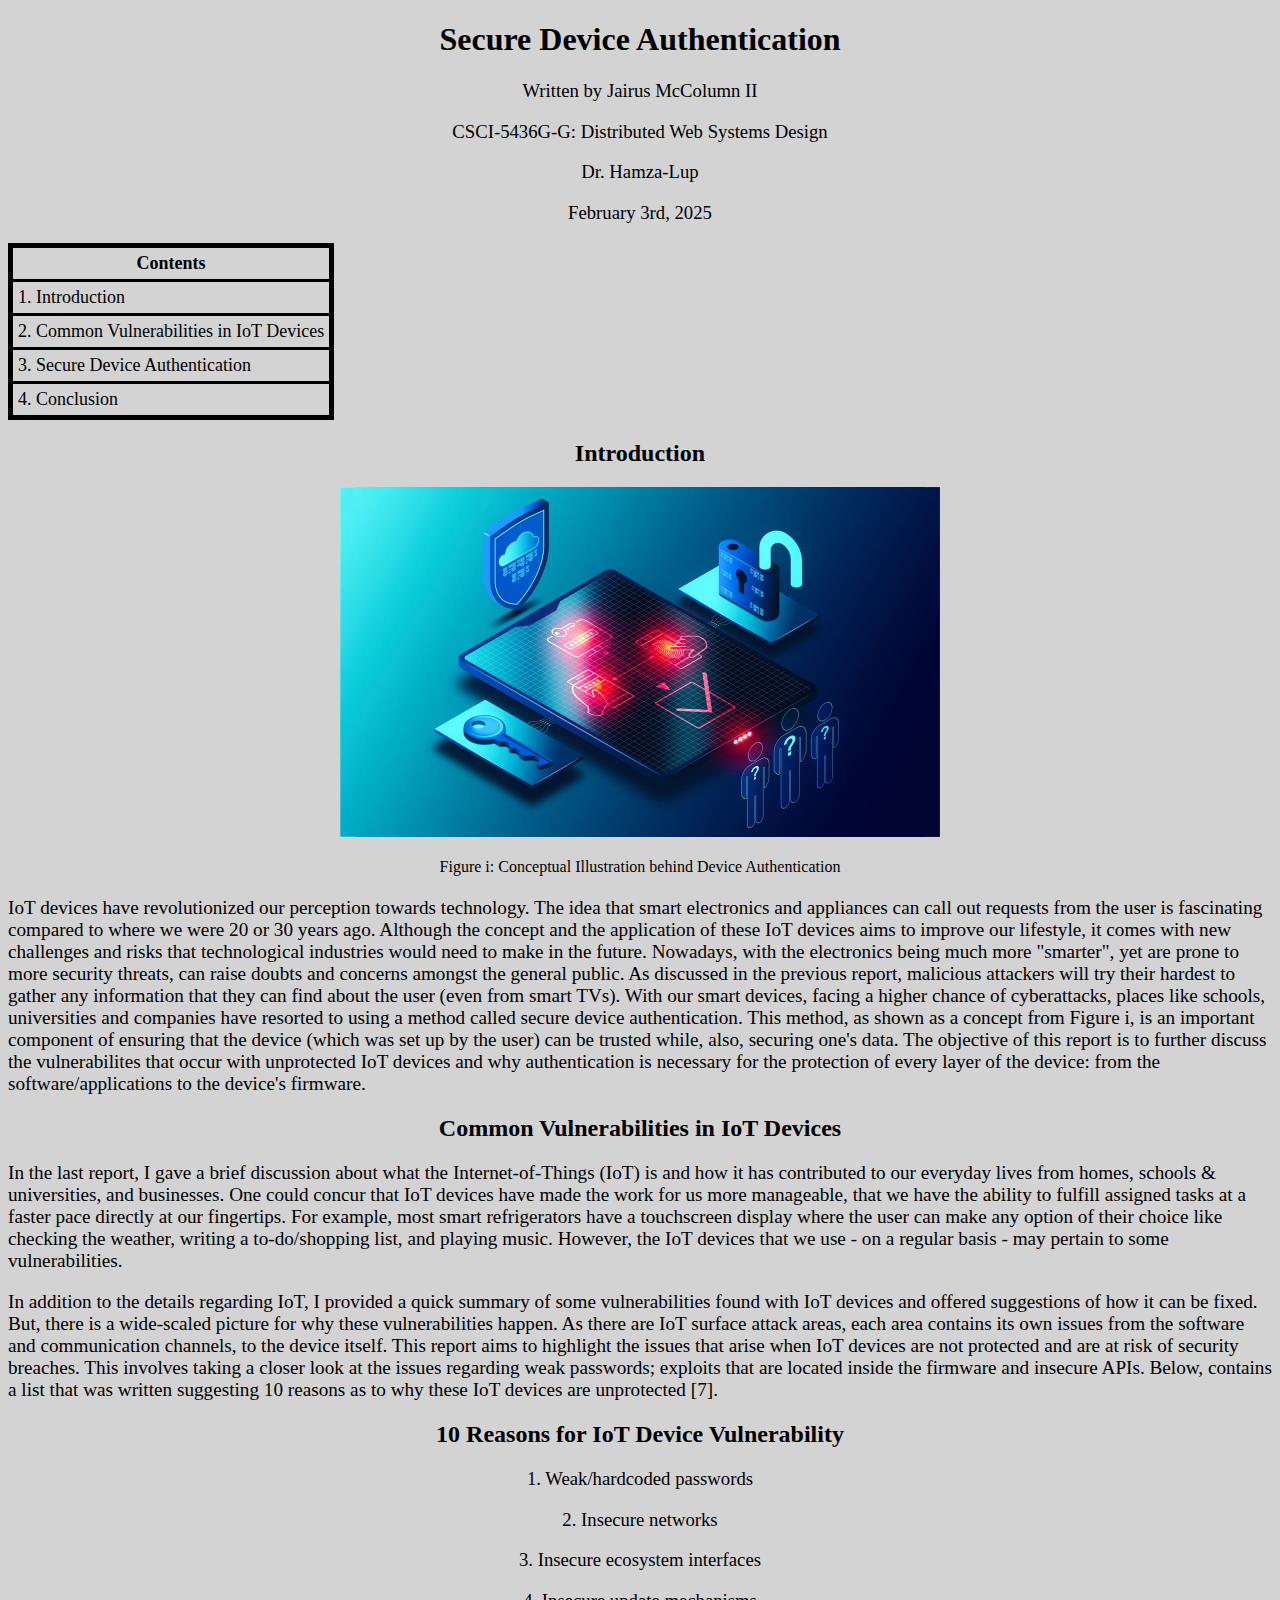
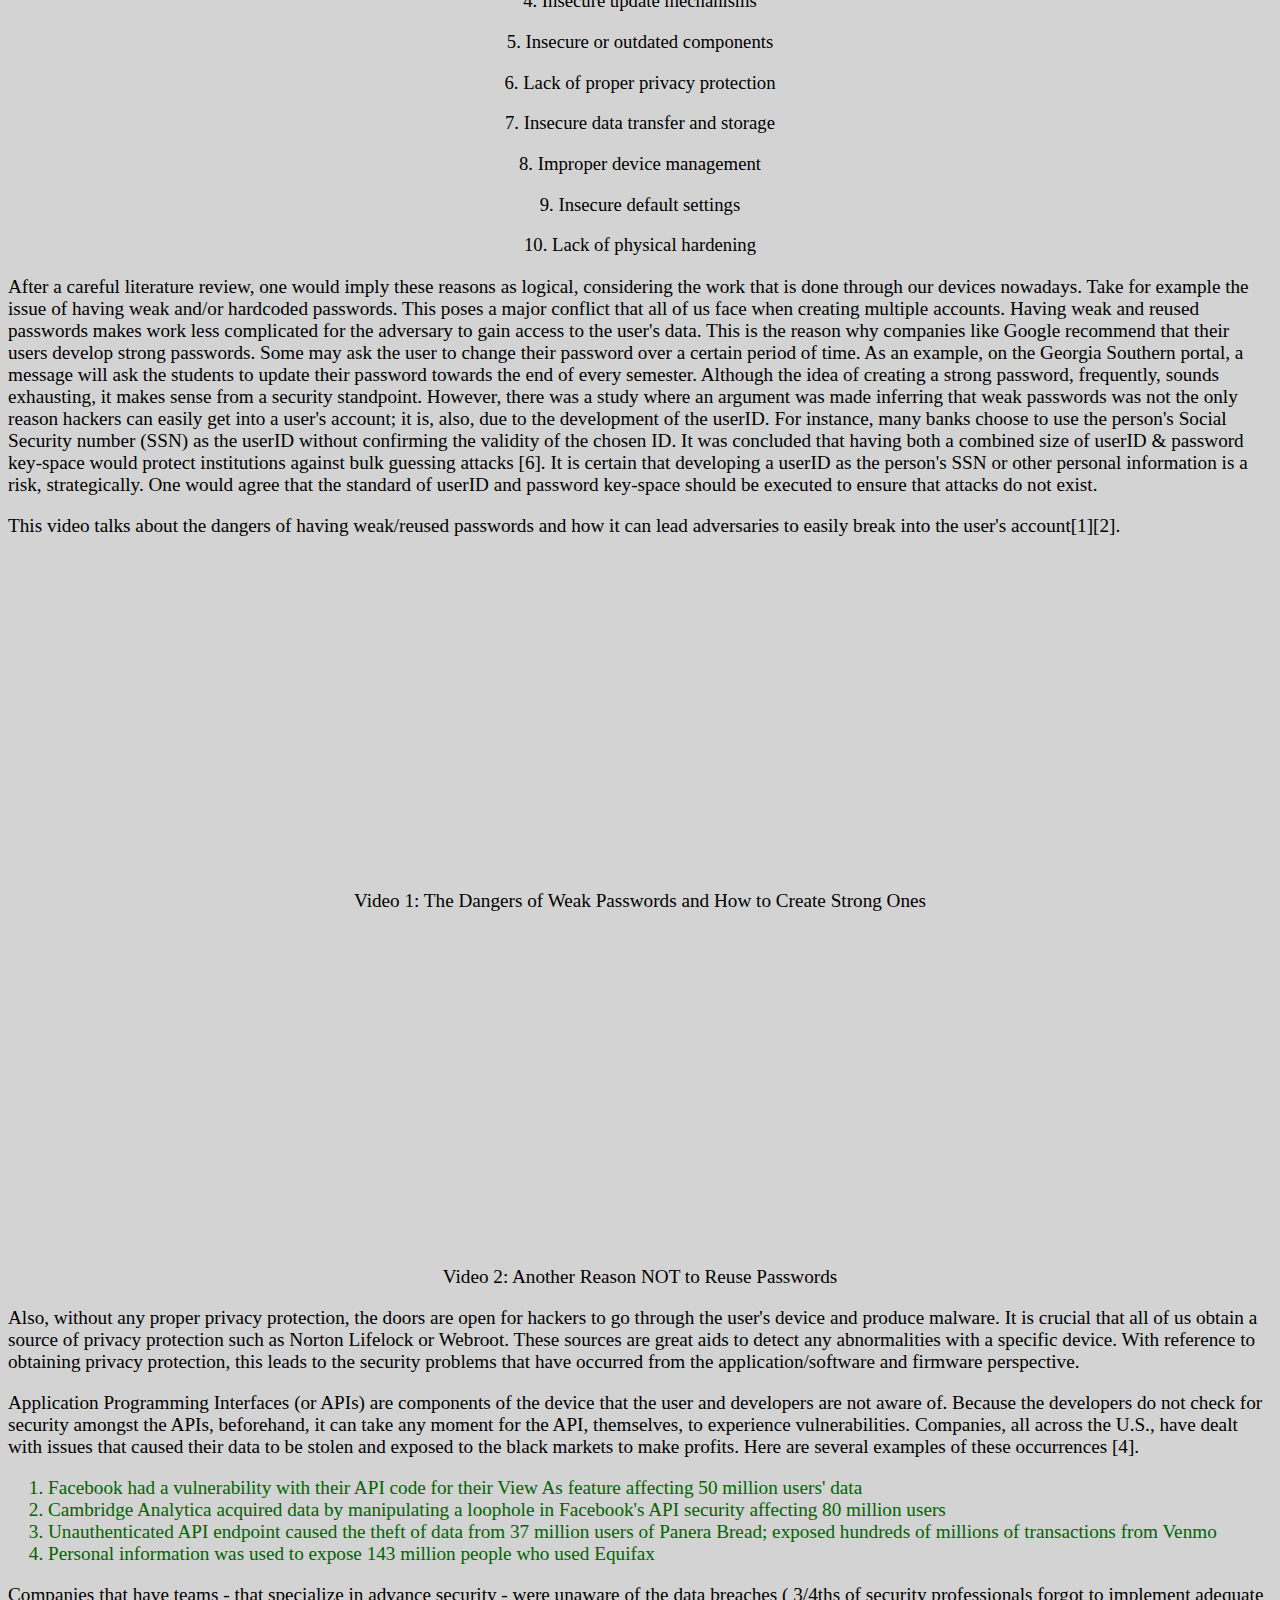
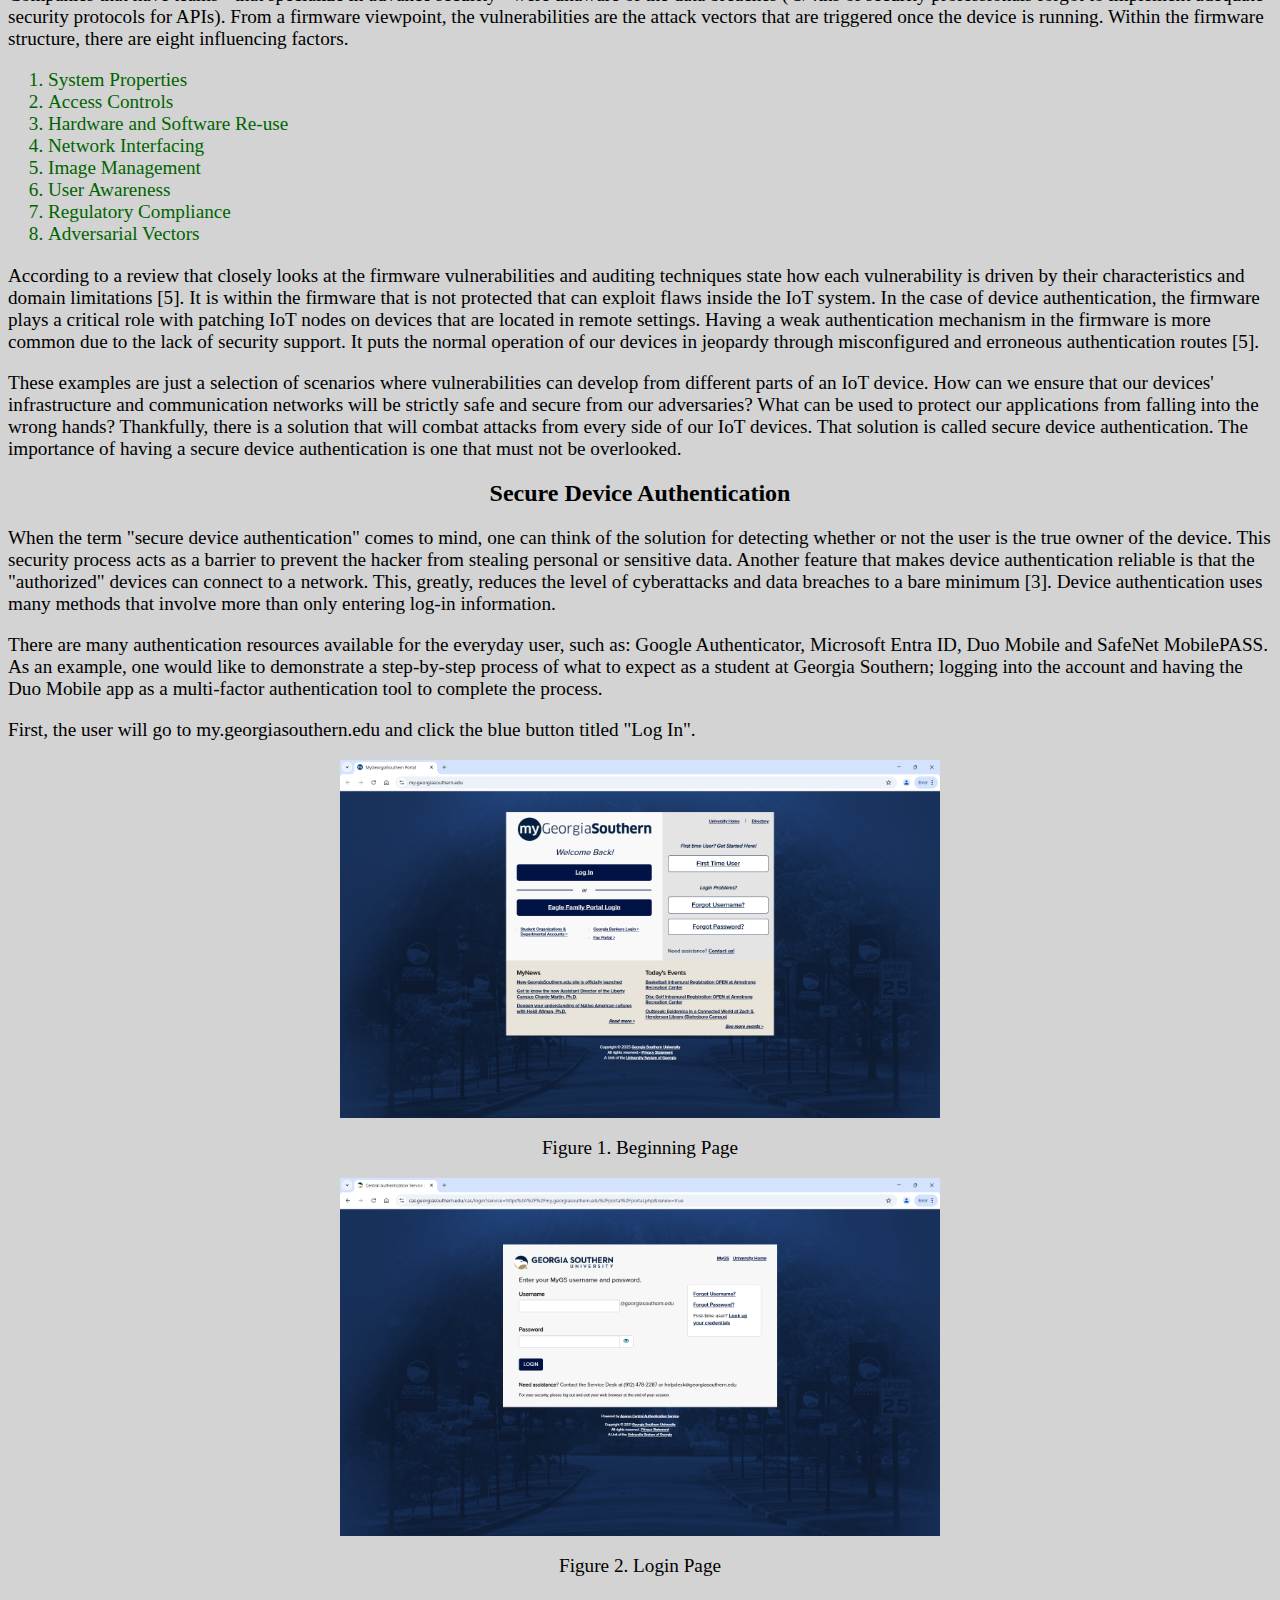
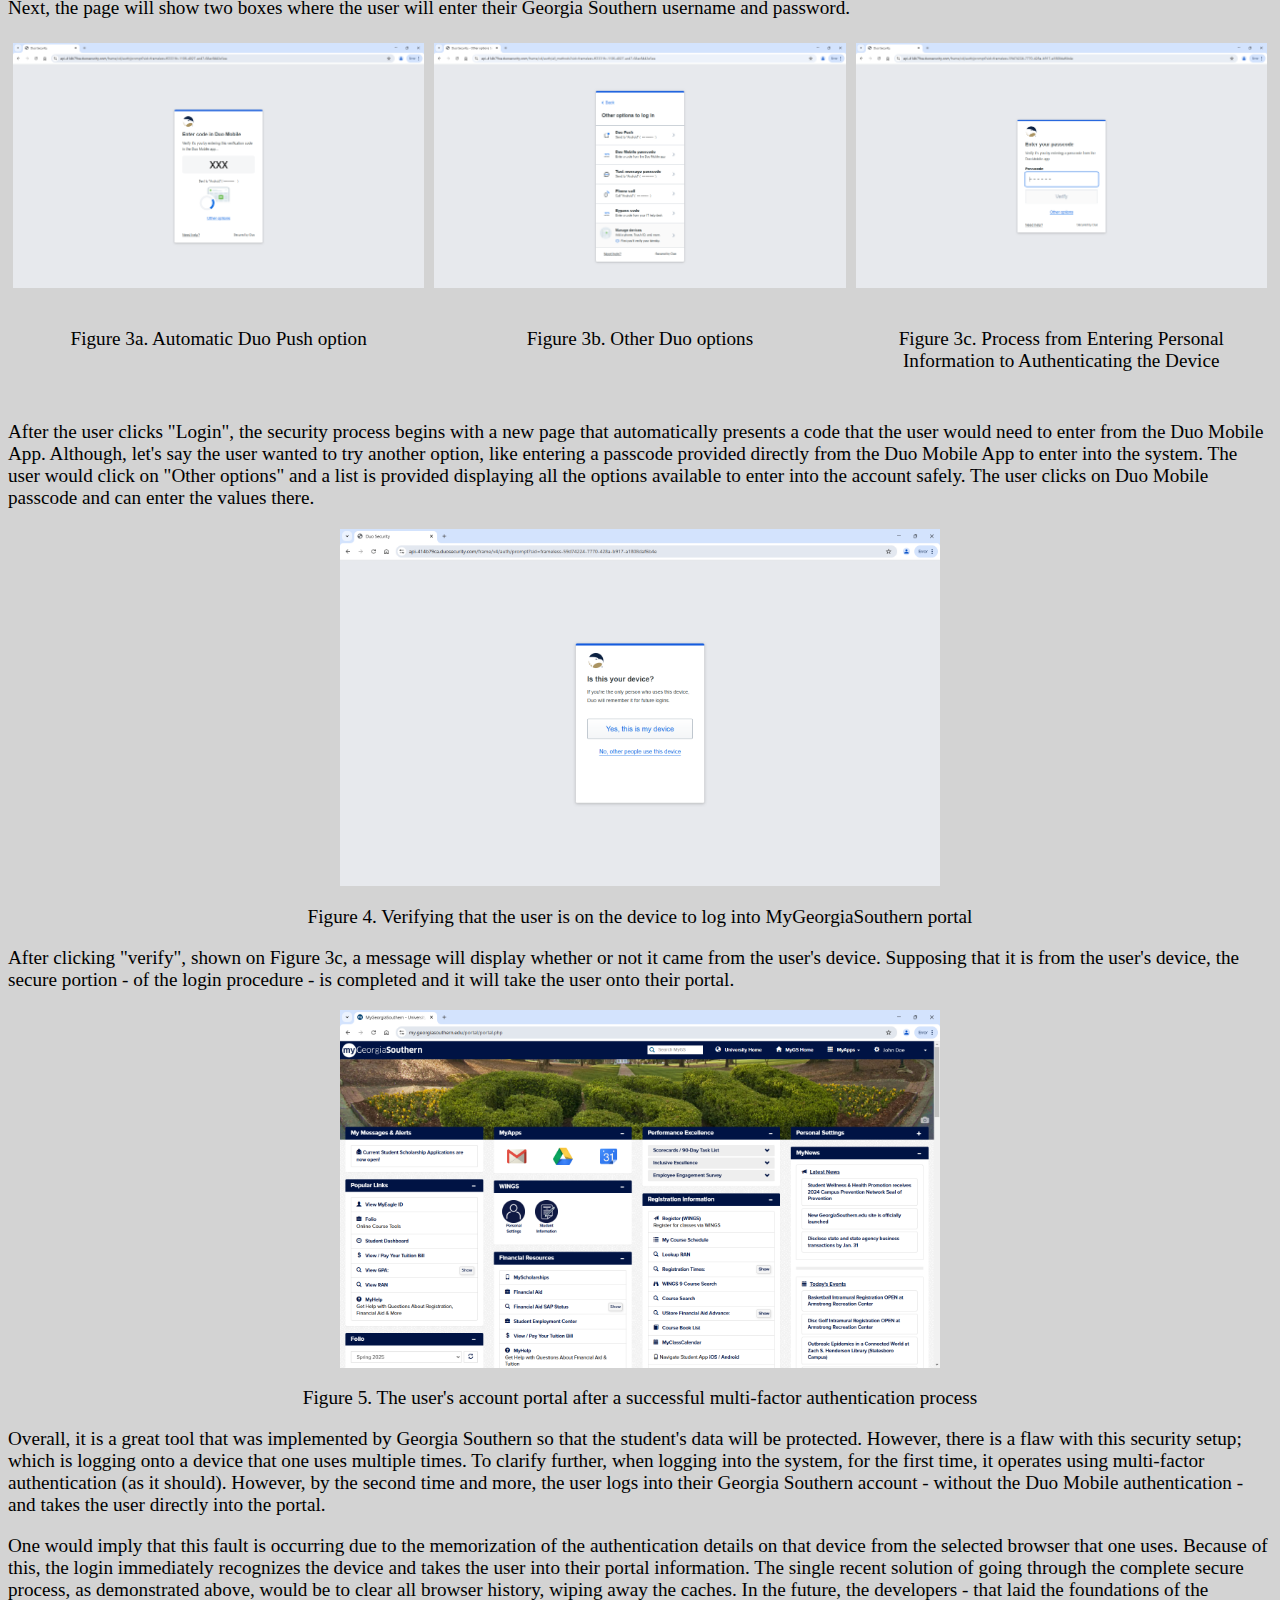
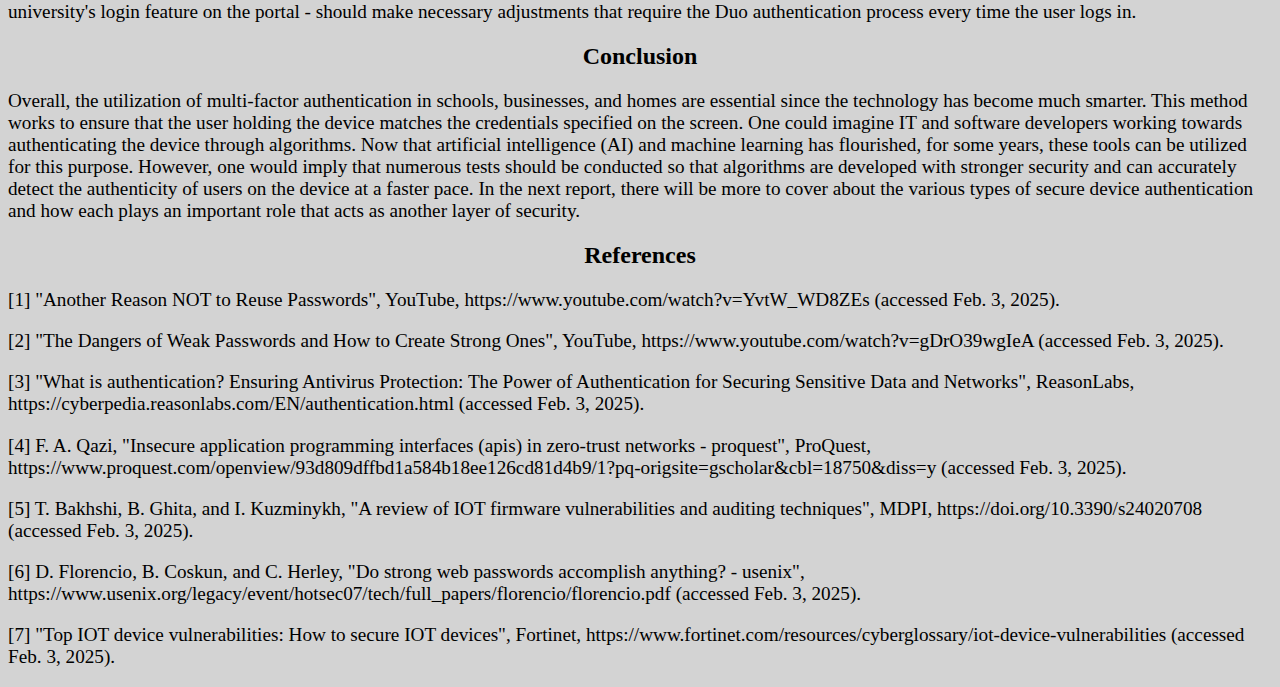
<file: SecureDeviceAuthentication.html>
<!DOCTYPE html>
<html>
    <head>
        <link rel="stylesheet" href="SecureDeviceAuthentication.css">
        <style type="text/css">
            .img_deg { float: right; width: 200px;}
            #h3a { float: right; text-align: center; }
        </style>
    </head>
    <body bgcolor="lightgrey">
        <h1>Secure Device Authentication</h1>
        <h3 id="h2a">Written by Jairus McColumn II</h3>
        <h3 id="h2a">CSCI-5436G-G: Distributed Web Systems Design</h3>
        <h3 id="h2a">Dr. Hamza-Lup</h3>
        <h3 id="h2a">February 3rd, 2025</h3>

        <table>
            <thead>
                <tr><th>Contents</th></tr>
            </thead>
            <tbody>
                <tr><td>1. Introduction</td></tr>
                <tr><td>2. Common Vulnerabilities in IoT Devices</td></tr>
                <tr><td>3. Secure Device Authentication</td></tr>
                <tr><td>4. Conclusion</td></tr>
            </tbody>
        </table>

        <h2 id="h2a">Introduction</h2>
        <img src="63a06f726c26c8dda5deba70_The Battle of Authentication- Which Type Is Most Secure.jpg" alt="Image here"
         width="600" class="imgMain">
        <h4>Figure i: Conceptual Illustration behind Device Authentication</h4>
        <p>IoT devices have revolutionized our perception towards technology. The idea that smart electronics
            and appliances can call out requests from the user is fascinating compared to where we were 20 or 30
            years ago. Although the concept and the application of these IoT devices aims to improve our lifestyle, it
            comes with new challenges and risks that technological industries would need to make in the future. Nowadays,
            with the electronics being much more "smarter", yet are prone to more security threats, can raise doubts and
            concerns amongst the general public. As discussed in the previous report, malicious attackers will try their
            hardest to gather any information that they can find about the user (even from smart TVs). With our smart devices,
            facing a higher chance of cyberattacks, places like schools, universities and companies have resorted to 
            using a method called secure device authentication. This method, as shown as a concept from Figure i, is an
            important component of ensuring that the device (which was set up by the user) can be trusted while, also,
            securing one's data. The objective of this report is to further discuss the vulnerabilites that occur with 
            unprotected IoT devices and why authentication is necessary for the protection of every layer of the device: from 
            the software/applications to the device's firmware.
        </p>

        <h2 id="h2a">Common Vulnerabilities in IoT Devices</h2>
        <p>In the last report, I gave a brief discussion about what the Internet-of-Things (IoT) is and 
            how it has contributed to our everyday lives from homes, schools & universities, and businesses. 
            One could concur that IoT devices have made the work for us more manageable, that we have the ability 
            to fulfill assigned tasks at a faster pace directly at our fingertips. For example, most smart 
            refrigerators have a touchscreen display where the user can make any option of their choice like checking
            the weather, writing a to-do/shopping list, and playing music. However, the IoT devices that we use - on a regular 
            basis - may pertain to some vulnerabilities.
        </p>

        <p>In addition to the details regarding IoT, I provided a quick summary of some vulnerabilities found with IoT devices 
            and offered suggestions of how it can be fixed. But, there is a wide-scaled picture for why these vulnerabilities happen. 
            As there are IoT surface attack areas, each area contains its own issues from the software and communication channels, to 
            the device itself. This report aims to highlight the issues that arise when IoT devices are not protected and are at risk 
            of security breaches. This involves taking a closer look at the issues regarding weak passwords; exploits that are located 
            inside the firmware and insecure APIs. Below, contains a list that was written suggesting 10 reasons as to why these IoT 
            devices are unprotected [7].
        </p>

        <h2 id="h2a">10 Reasons for IoT Device Vulnerability</h2>
        <h3> 1. Weak/hardcoded passwords</h3>
        <h3> 2. Insecure networks</h3>
        <h3> 3. Insecure ecosystem interfaces</h3>
        <h3> 4. Insecure update mechanisms</h3>
        <h3> 5. Insecure or outdated components</h3>
        <h3> 6. Lack of proper privacy protection</h3>
        <h3> 7. Insecure data transfer and storage</h3>
        <h3> 8. Improper device management</h3>
        <h3> 9. Insecure default settings</h3>
        <h3> 10. Lack of physical hardening</h3>

        <p>After a careful literature review, one would imply these reasons as logical, considering the work 
            that is done through our devices nowadays. Take for example the issue of having weak and/or hardcoded 
            passwords. This poses a major conflict that all of us face when creating multiple accounts. Having weak 
            and reused passwords makes work less complicated for the adversary to gain access to the user's data. This 
            is the reason why companies like Google recommend that their users develop strong passwords. Some may ask 
            the user to change their password over a certain period of time. As an example, on the Georgia Southern portal, 
            a message will ask the students to update their password towards the end of every semester. Although the idea 
            of creating a strong password, frequently, sounds exhausting, it makes sense from a security standpoint. However, 
            there was a study where an argument was made inferring that weak passwords was not the only reason hackers can 
            easily get into a user's account; it is, also, due to the development of the userID. For instance, many banks 
            choose to use the person's Social Security number (SSN) as the userID without confirming the validity of the chosen 
            ID. It was concluded that having both a combined size of userID & password key-space would protect institutions 
            against bulk guessing attacks [6]. It is certain that developing a userID as the person's SSN or other personal 
            information is a risk, strategically. One would agree that the standard of userID and password key-space should be 
            executed to ensure that attacks do not exist. 
        </p>
        <p>This video talks about the dangers of having weak/reused passwords and how it can lead adversaries to easily break 
            into the user's account[1][2].
        </p>
        <iframe class="imgMain" width="560" height="315" src="https://www.youtube.com/embed/gDrO39wgIeA?si=u47b7ByQrhSvUmmd" title="YouTube video player" 
        frameborder="0" allow="accelerometer; autoplay; clipboard-write; encrypted-media; gyroscope; picture-in-picture; web-share" 
        referrerpolicy="strict-origin-when-cross-origin" allowfullscreen></iframe>
        <p id="h2a">Video 1: The Dangers of Weak Passwords and How to Create Strong Ones</p>

        <iframe class="imgMain" width="560" height="315" src="https://www.youtube.com/embed/YvtW_WD8ZEs?si=kCt_-kkXFCLHBs2Y" title="YouTube video player" 
        frameborder="0" allow="accelerometer; autoplay; clipboard-write; encrypted-media; gyroscope; picture-in-picture; web-share" 
        referrerpolicy="strict-origin-when-cross-origin" allowfullscreen></iframe>
        <p id="h2a">Video 2: Another Reason NOT to Reuse Passwords</p>

        <p>Also, without any proper privacy protection, the doors are open for hackers to go through the user's device and produce malware. 
            It is crucial that all of us obtain a source of privacy protection such as Norton Lifelock or Webroot. These sources are great 
            aids to detect any abnormalities with a specific device. With reference to obtaining privacy protection, this leads to the security 
            problems that have occurred from the application/software and firmware perspective. 
        </p>

        <p>Application Programming Interfaces (or APIs) are components of the device that the user and developers are not aware of. Because the 
            developers do not check for security amongst the APIs, beforehand, it can take any moment for the API, themselves, to experience 
            vulnerabilities. Companies, all across the U.S., have dealt with issues that caused their data to be stolen and exposed to the black 
            markets to make profits. Here are several examples of these occurrences [4].
        </p>

        <ol>
            <li>
                Facebook had a vulnerability with their API code for their View As feature affecting 50 million users' data
            </li>
            <li>
                Cambridge Analytica acquired data by manipulating a loophole in Facebook's API security affecting 80 million users
            </li>
            <li>
                Unauthenticated API endpoint caused the theft of data from 37 million users of Panera Bread; exposed hundreds of millions
                of transactions from Venmo 
            </li>
            <li>
                Personal information was used to expose 143 million people who used Equifax
            </li>
        </ol>

        <p>
            Companies that have teams - that specialize in advance security - were unaware of the data breaches 
            ( 3/4ths of security professionals forgot to implement adequate security protocols for APIs). From a firmware viewpoint, the 
            vulnerabilities are the attack vectors that are triggered once the device is running. Within the firmware structure, there 
            are eight influencing factors. 
        </p>

        <ol>
            <li>System Properties</li>
            <li>Access Controls</li>
            <li>Hardware and Software Re-use</li>
            <li>Network Interfacing</li>
            <li>Image Management</li>
            <li>User Awareness</li>
            <li>Regulatory Compliance</li>
            <li>Adversarial Vectors</li>
        </ol>

        <p>According to a review that closely looks at the firmware vulnerabilities and auditing techniques state 
            how each vulnerability is driven by their characteristics and domain limitations [5]. It is within the 
            firmware that is not protected that can exploit flaws inside the IoT system. In the case of device 
            authentication, the firmware plays a critical role with patching IoT nodes on devices that are located in 
            remote settings. Having a weak authentication mechanism in the firmware is more common due to the lack of 
            security support. It puts the normal operation of our devices in jeopardy through misconfigured and 
            erroneous authentication routes [5].
        </p>

        <p>These examples are just a selection of scenarios where vulnerabilities can develop from different parts of an 
            IoT device. How can we ensure that our devices' infrastructure and communication networks will be strictly safe 
            and secure from our adversaries? What can be used to protect our applications from falling into the wrong hands? 
            Thankfully, there is a solution that will combat attacks from every side of our IoT devices. That solution is called 
            secure device authentication. The importance of having a secure device authentication is one that must not 
            be overlooked. 
        </p>

        <h2 id="h2a">Secure Device Authentication</h2>
        <p>When the term "secure device authentication" comes to mind, one can think of the solution for detecting whether or not 
            the user is the true owner of the device. This security process acts as a barrier to prevent the hacker from stealing 
            personal or sensitive data. Another feature that makes device authentication reliable is that the "authorized" devices 
            can connect to a network. This, greatly, reduces the level of cyberattacks and data breaches to a bare minimum [3]. 
            Device authentication uses many methods that involve more than only entering log-in information.
        </p>

        <p>There are many authentication resources available for the everyday user, such as: Google Authenticator, Microsoft Entra ID, 
            Duo Mobile and SafeNet MobilePASS. As an example, one would like to demonstrate a step-by-step process of what to expect as a student at 
            Georgia Southern; logging into the account and having the Duo Mobile app as a multi-factor authentication tool to complete 
            the process.
        </p>

        <p>First, the user will go to my.georgiasouthern.edu and click the blue button titled "Log In".</p>
        <img src="First Page.png" width="600" class="imgMain">
        <p id="h2a">Figure 1. Beginning Page</p>

        <img src="Login Page.png" width="600" class="imgMain">
        <p id="h2a">Figure 2. Login Page</p>
        <p>Next, the page will show two boxes where the user will enter their Georgia Southern username and password.
        </p>

        <div class="row">
            <div class="column"><img src="Automatic Duo Push option after logging in.png" width="100%"></div>
            <div class="column"><img src="Other options for login to Duo.png" width="100%"></div>
            <div class="column"><img src="Enter passcode.png" width="100%"></div>
        </div>
        
        <div class="row">
            <div class="column"><h4 id="h4b">Figure 3a. Automatic Duo Push option</h4></div>
            <div class="column"><h4 id="h4b">Figure 3b. Other Duo options</h4></div>
            <div class="column"><h4 id="h4b">Figure 3c. Process from Entering Personal Information to Authenticating the Device</h4></div>
        </div>
        <p>After 
            the user clicks "Login", the security process begins with a new page that automatically presents a code that the 
            user would need to enter from the Duo Mobile App. Although, let's say the user wanted to try another option, like 
            entering a passcode provided directly from the Duo Mobile App to enter into the system. The user would click on "Other options" 
            and a list is provided displaying all the options available to enter into the account safely. The user clicks on Duo Mobile passcode 
            and can enter the values there.
        </p>

        <img src="verifying.png" width="600" class="imgMain">
        <p id="h2a">Figure 4. Verifying that the user is on the device to log into MyGeorgiaSouthern portal</p>
        <p>After clicking "verify", shown on Figure 3c, a message will display whether or not it came from the user's device. Supposing that it is from 
            the user's device, the secure portion - of the login procedure - is completed and it will take the user onto their portal.
        </p>

        <img src="After verified, login is successful and now the student is on their portal.png" width="600" class="imgMain">
        <p id="h2a">Figure 5. The user's account portal after a successful multi-factor authentication process</p>

        <p>Overall, it is a great tool that was implemented by Georgia Southern so that the student's data will be protected. 
            However, there is a flaw with this security setup; which is logging onto a device that one uses multiple times. To clarify 
            further, when logging into the system, for the first time, it operates using multi-factor authentication (as it should). 
            However, by the second time and more, the user logs into their Georgia Southern account - without the Duo Mobile authentication - 
            and takes the user directly into the portal. 
        </p>
        <p>One would imply that this fault is occurring due to the memorization of the authentication details on that device from the selected 
            browser that one uses. Because of this, the login immediately recognizes the device and takes the user into their portal information. 
            The single recent solution of going through the complete secure process, as demonstrated above, would be to clear all browser history, 
            wiping away the caches. In the future, the developers - that laid the foundations of the university's login feature on the portal - 
            should make necessary adjustments that require the Duo authentication process every time the user logs in.
        </p>

        <h2 id="h2a">Conclusion</h2>
        <p>Overall, the utilization of multi-factor authentication in schools, businesses, and homes are essential since the technology has become 
            much smarter. This method works to ensure that the user holding the device matches the credentials specified on the screen. One could 
            imagine IT and software developers working towards authenticating the device through algorithms. Now that artificial intelligence (AI) 
            and machine learning has flourished, for some years, these tools can be utilized for this purpose. However, one would imply that numerous 
            tests should be conducted so that algorithms are developed with stronger security and can accurately detect the authenticity of users on 
            the device at a faster pace. In the next report, there will be more to cover about the various types of secure device authentication and 
            how each plays an important role that acts as another layer of security. 
        </p>

        <h2 id="h2a">References</h2>
        <p>[1] "Another Reason NOT to Reuse Passwords", YouTube, https://www.youtube.com/watch?v=YvtW_WD8ZEs (accessed Feb. 3, 2025).</p>
        <p>[2] "The Dangers of Weak Passwords and How to Create Strong Ones", YouTube, https://www.youtube.com/watch?v=gDrO39wgIeA 
            (accessed Feb. 3, 2025).</p>
        <p>[3] "What is authentication? Ensuring Antivirus Protection: The Power of Authentication for Securing Sensitive Data and Networks", ReasonLabs,
             https://cyberpedia.reasonlabs.com/EN/authentication.html (accessed Feb. 3, 2025).</p>
        <p>[4] F. A. Qazi, "Insecure application programming interfaces (apis) in zero-trust networks - proquest",
            ProQuest, https://www.proquest.com/openview/93d809dffbd1a584b18ee126cd81d4b9/1?pq-origsite=gscholar&cbl=18750&diss=y (accessed Feb. 3, 2025).</p>
        <p>[5] T. Bakhshi, B. Ghita, and I. Kuzminykh, "A review of IOT firmware vulnerabilities and auditing techniques", 
            MDPI, https://doi.org/10.3390/s24020708 (accessed Feb. 3, 2025).</p>
        <p>[6] D. Florencio, B. Coskun, and C. Herley, "Do strong web passwords accomplish anything? - usenix",
            https://www.usenix.org/legacy/event/hotsec07/tech/full_papers/florencio/florencio.pdf (accessed Feb. 3, 2025).</p>
        <p>[7] "Top IOT device vulnerabilities: How to secure IOT devices", 
            Fortinet, https://www.fortinet.com/resources/cyberglossary/iot-device-vulnerabilities (accessed Feb. 3, 2025). </p>
    </body>
</html>
</file>
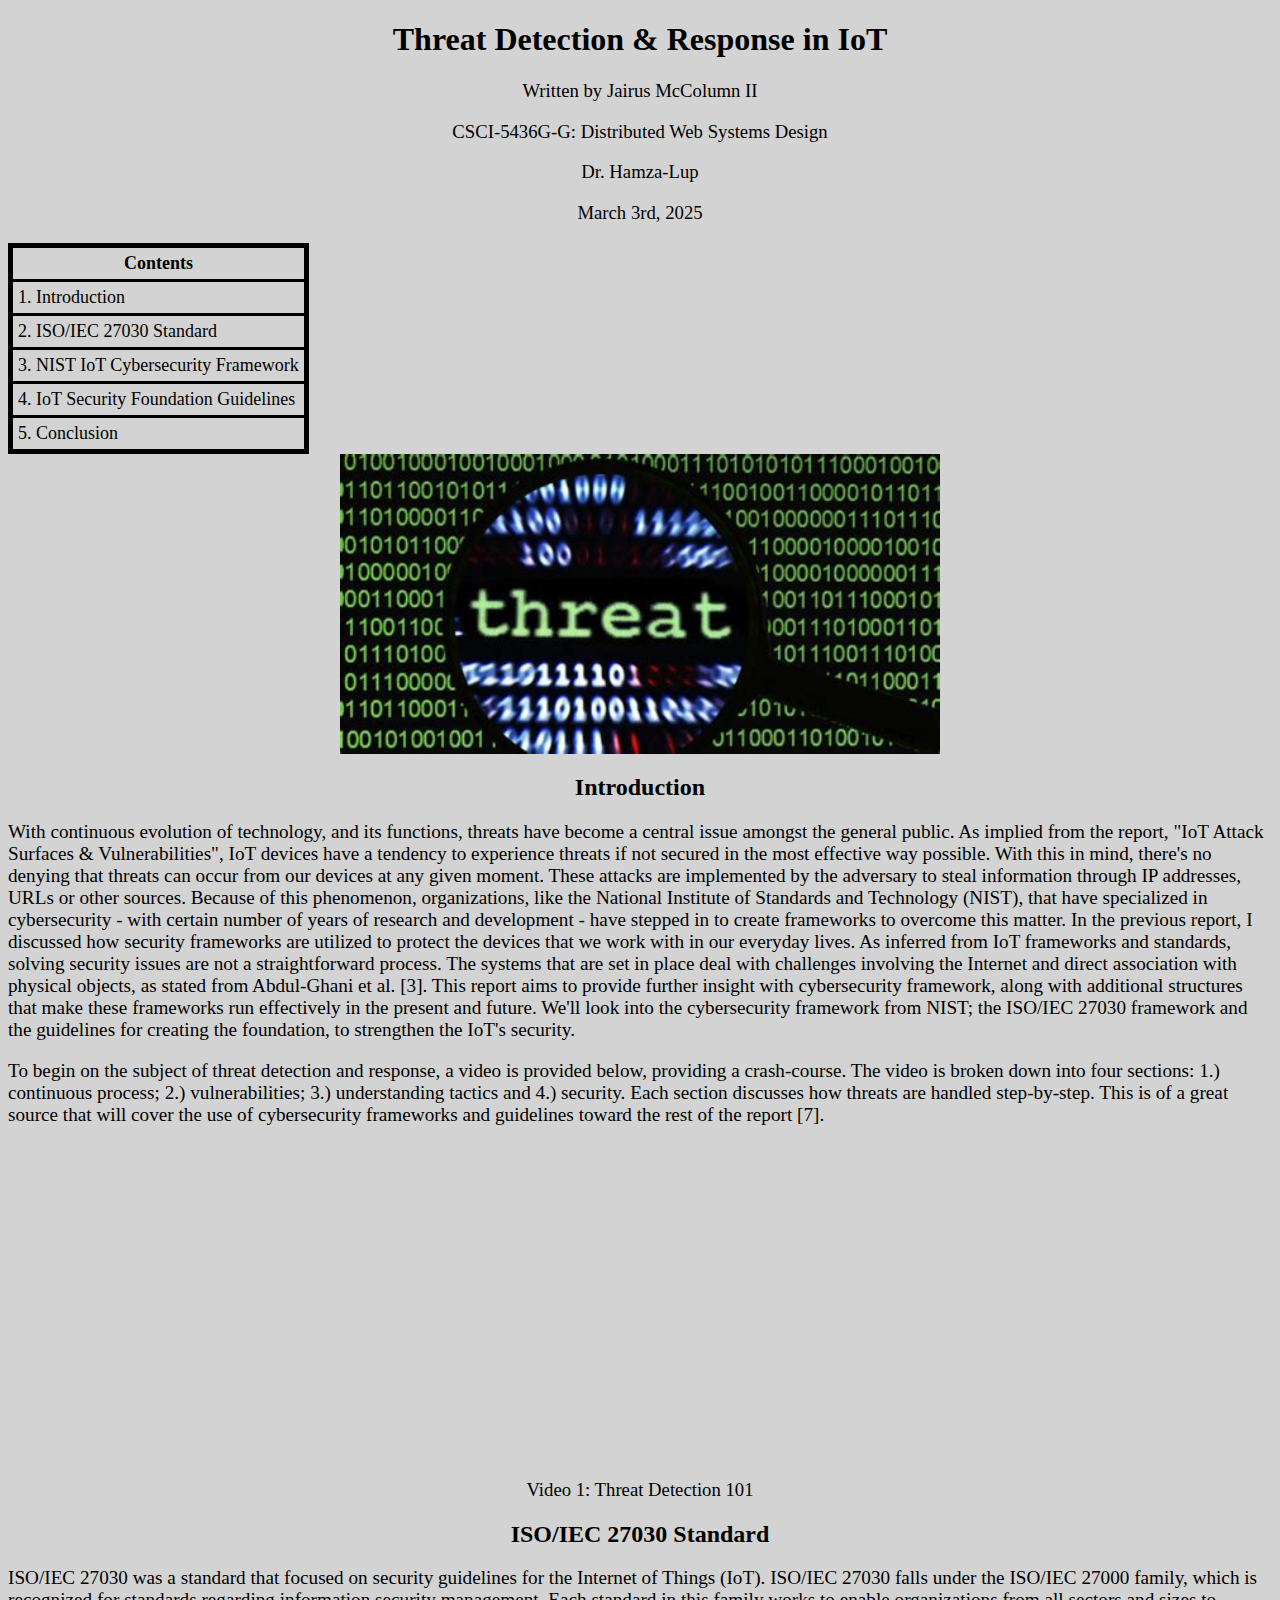
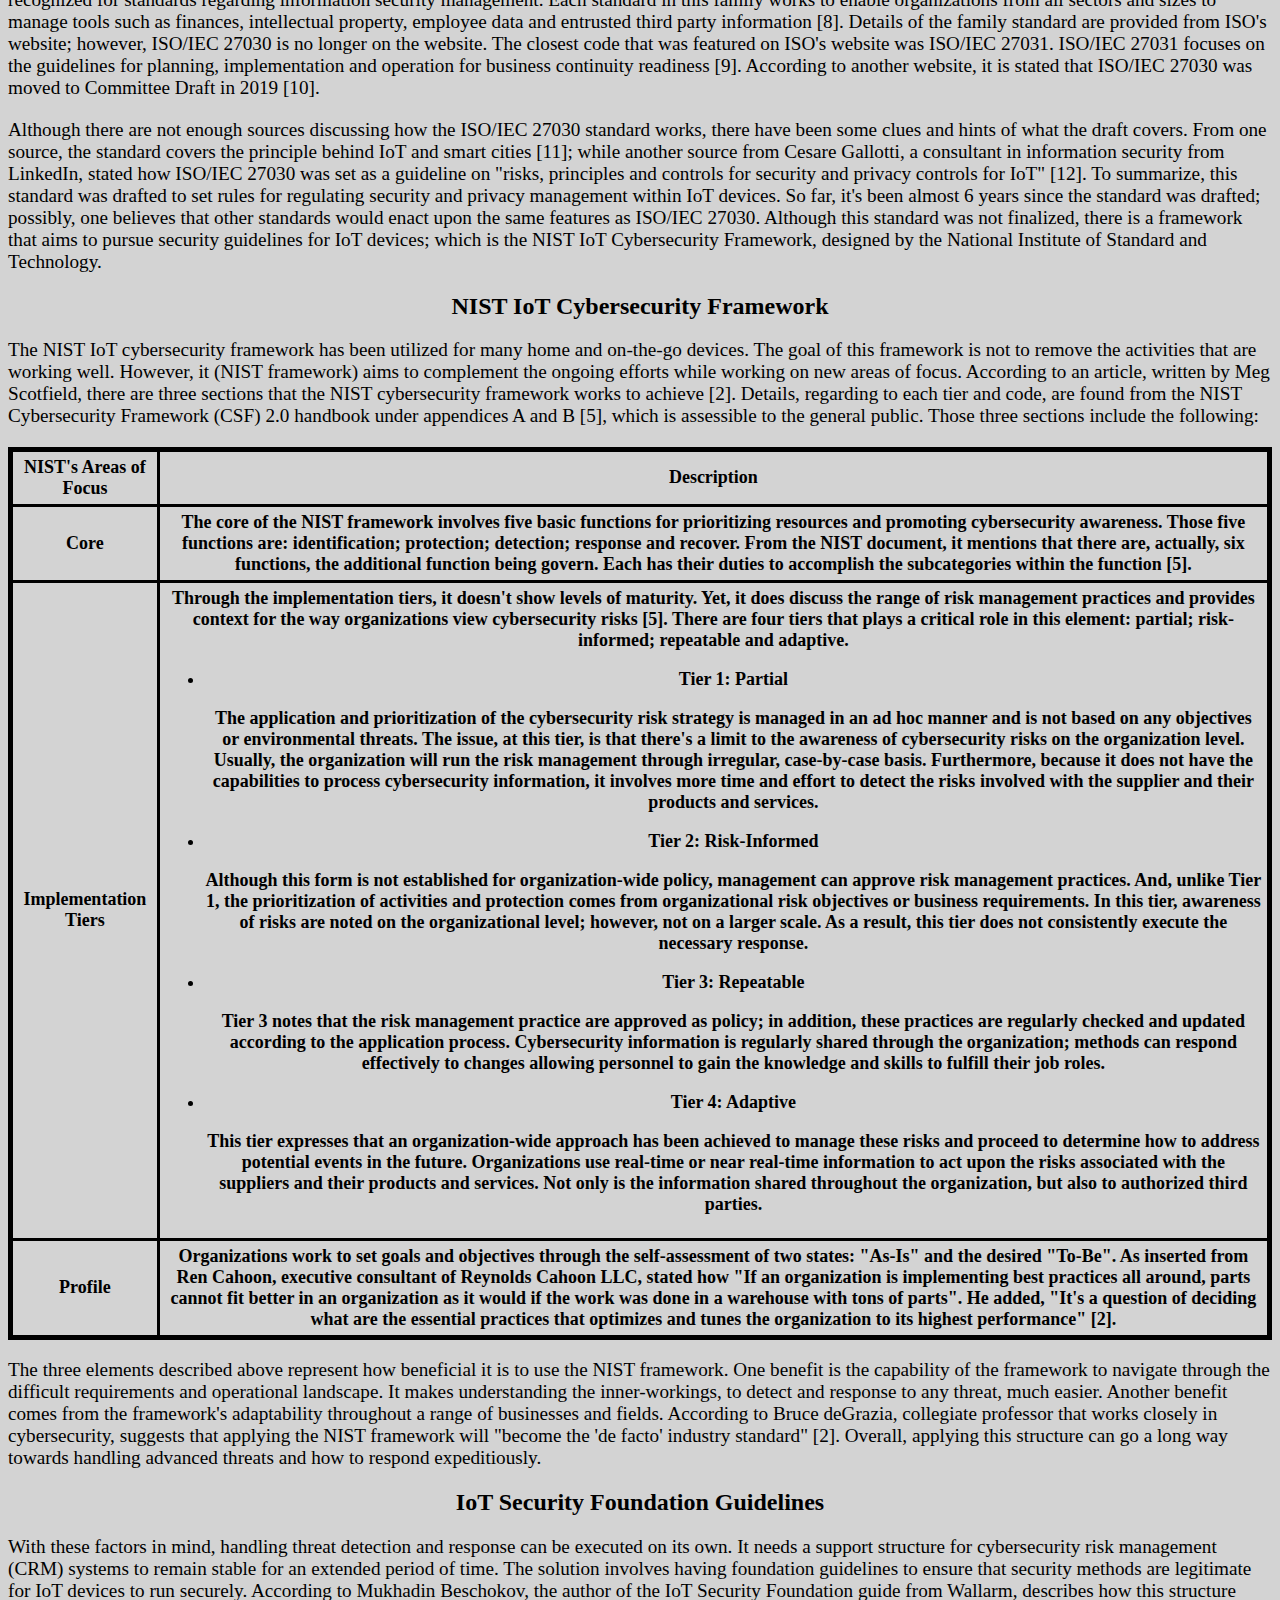
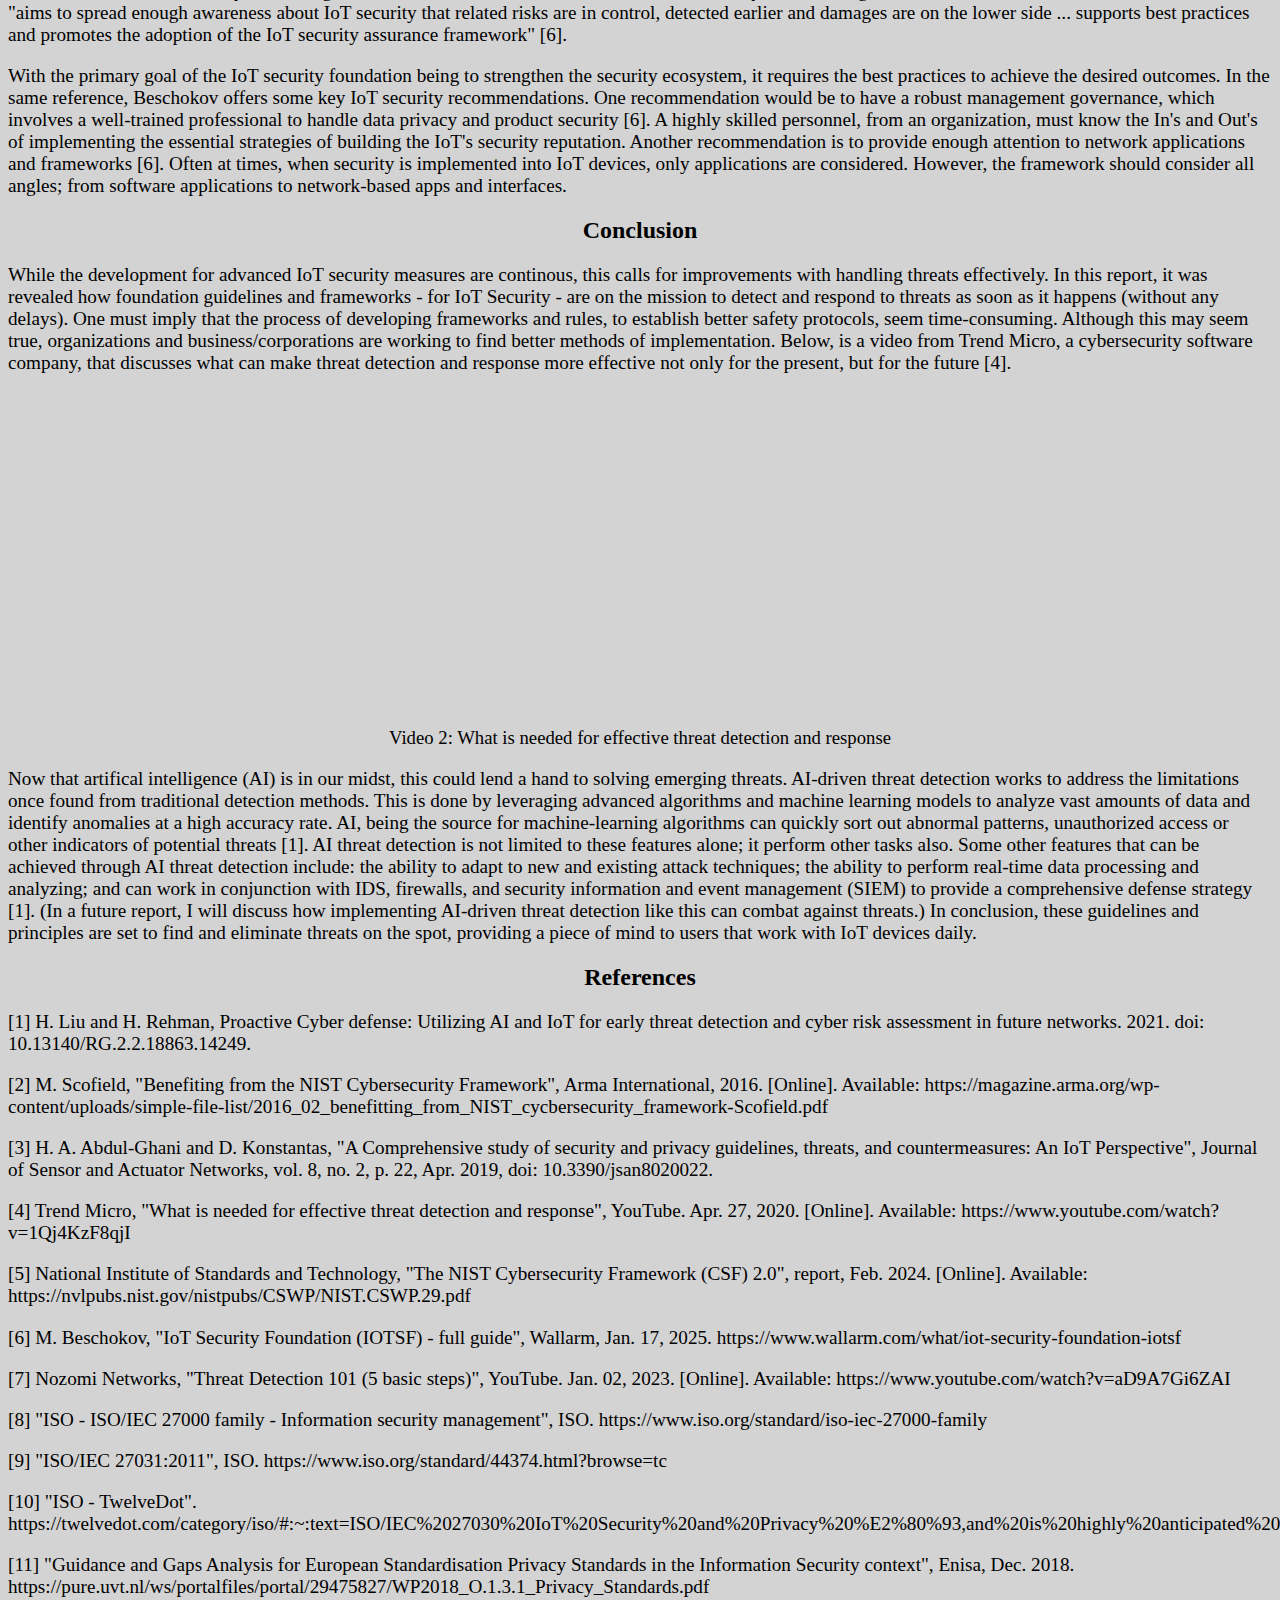
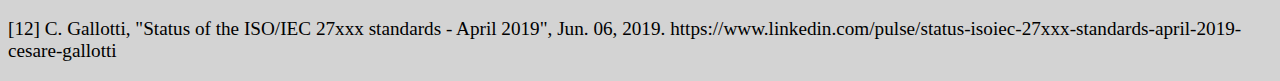
<file: ThreatDetection&ResponseInIoT.html>
<!DOCTYPE html>
<html>
    <head>
        <link rel="stylesheet" href="ThreatDetection&ResponseInIoT.css">
        <style type="text/css">
            .img_deg { float: right; width: 200px;}
            #h3a { float: right; text-align: center; }
        </style>
    </head>
    <body bgcolor="lightgrey">
        <h1>Threat Detection & Response in IoT</h1>
        <h3>Written by Jairus McColumn II</h3>
        <h3>CSCI-5436G-G: Distributed Web Systems Design</h3>
        <h3>Dr. Hamza-Lup</h3>
        <h3>March 3rd, 2025</h3>

        <table>
            <thead>
                <tr><th>Contents</th></tr>
            </thead>
            <tbody>
                <tr><td>1. Introduction</td></tr>
                <tr><td>2. ISO/IEC 27030 Standard</td></tr>
                <tr><td>3. NIST IoT Cybersecurity Framework</td></tr>
                <tr><td>4. IoT Security Foundation Guidelines</td></tr>
                <tr><td>5. Conclusion</td></tr>
            </tbody>
        </table>

        <img src="th-3450642278.jpeg" width="600" class="imgMain">
        <h2 id="h2a">Introduction</h2>
        <p>With continuous evolution of technology, and its functions, threats have become a central issue amongst the general public. 
            As implied from the report, "IoT Attack Surfaces & Vulnerabilities", IoT devices have a tendency to experience threats if not secured
            in the most effective way possible. 
            With this in mind, there's no denying that threats can occur from our devices at any given moment. These attacks are implemented by 
            the adversary to steal information through IP addresses, URLs or other sources. Because of this phenomenon, organizations, 
            like the National Institute of Standards and Technology (NIST), that have specialized in cybersecurity - with certain number of 
            years of research and development - have stepped in to create frameworks to overcome this matter. In the previous report, I discussed how security frameworks are 
            utilized to protect the devices that we work with in our everyday lives. As inferred from IoT frameworks and standards, solving 
            security issues are not a straightforward process. The systems that are set in place deal with challenges involving the Internet
            and direct association with physical objects, as stated from Abdul-Ghani et al. [3]. This report aims to provide further insight with 
            cybersecurity framework, along with additional structures that make these frameworks run effectively in the present and future. We'll
            look into the cybersecurity framework from NIST; the ISO/IEC 27030 framework and the guidelines for creating the foundation, to
            strengthen the IoT's security.
        </p>

        <p>To begin on the subject of threat detection and response, a video is provided below, providing a crash-course. The video is broken down
            into four sections: 1.) continuous process; 2.) vulnerabilities; 3.) understanding tactics and 4.) security. Each section discusses how
            threats are handled step-by-step. This is of a great source that will cover the use of cybersecurity frameworks and guidelines toward
            the rest of the report [7].
        </p>

        <iframe class="imgMain" width="560" height="315" src="https://www.youtube.com/embed/aD9A7Gi6ZAI?si=1NNUVHDOUTBkl1oE" title="YouTube video player" 
        frameborder="0" allow="accelerometer; autoplay; clipboard-write; encrypted-media; gyroscope; picture-in-picture; web-share" 
        referrerpolicy="strict-origin-when-cross-origin" allowfullscreen></iframe>
        <h3>Video 1: Threat Detection 101</h3>

        <h2 id="h2a">ISO/IEC 27030 Standard</h2>
        <p>ISO/IEC 27030 was a standard that focused on security guidelines for the Internet of Things (IoT). ISO/IEC 27030 falls under 
            the ISO/IEC 27000 family, which is recognized for standards regarding information security management. 
            Each standard in this family works to enable organizations from all sectors and sizes to manage tools such as finances, intellectual
            property, employee data and entrusted third party information [8]. Details of the family standard are provided from ISO's website;
            however, ISO/IEC 27030 is no longer on the website. The closest code that was featured on ISO's website was ISO/IEC 27031. 
            ISO/IEC 27031 focuses on the guidelines for planning, implementation and operation for business
            continuity readiness [9]. According to another website, it is stated that ISO/IEC 27030 was moved to Committee Draft
            in 2019 [10]. 
        </p>

        <p>Although there are not enough sources discussing how the ISO/IEC 27030 standard works, there have been some clues and hints of what the 
            draft covers. From one source, the standard covers the principle behind IoT and smart cities [11]; while another source from Cesare Gallotti,
            a consultant in information security from LinkedIn, stated how ISO/IEC 27030 was set as a guideline on "risks, principles and controls
            for security and privacy controls for IoT" [12]. To summarize, this standard was drafted to set rules for regulating security and privacy management within IoT 
            devices. So far, it's been almost 6 years since the standard was drafted; possibly, one believes that other standards would enact upon the 
            same features as ISO/IEC 27030. Although this standard was not finalized, there is a framework that aims to pursue security guidelines 
            for IoT devices; which is the NIST IoT Cybersecurity Framework, designed by the National Institute of Standard and Technology.
        </p>

        <h2 id="h2a">NIST IoT Cybersecurity Framework</h2>
        <p>The NIST IoT cybersecurity framework has been utilized for many home and on-the-go devices. The goal of this
            framework is not to remove the activities that are working well. However, it (NIST framework) aims to complement 
            the ongoing efforts while working on new areas of focus. According to an article, written by Meg Scotfield, there 
            are three sections that the NIST cybersecurity framework works to achieve [2]. Details, regarding to each tier and code, 
            are found from the NIST Cybersecurity Framework (CSF) 2.0 handbook under appendices A and B [5], which is assessible 
            to the general public. Those three sections include the following:
        </p>

        <table>
            <thead>
                <tr>
                    <th>NIST's Areas of Focus</th>
                    <th>Description</th>
                </tr>
            </thead>
            <tbody>
                <tr>
                    <th>Core</th>
                    <th>The core of the NIST framework involves five basic functions for prioritizing resources and
                         promoting cybersecurity awareness. Those five functions are: identification; protection; detection;
                         response and recover. From the NIST document, it mentions that there are, actually, six functions, the
                         additional function being govern. Each has their duties to accomplish the subcategories within
                         the function [5].
                    </th>
                </tr>
                <tr>
                    <th>Implementation Tiers</th>
                    <th>Through the implementation tiers, it doesn't show levels of maturity. Yet, it does discuss the
                        range of risk management practices and provides context for the way organizations view cybersecurity risks [5].
                         There are four tiers that plays a critical role in this element: partial; risk-informed; repeatable and adaptive.
                         <ul>
                            <li>Tier 1: Partial</li>
                            <p id="p2">The application and prioritization of the cybersecurity risk strategy is managed in an ad hoc manner
                                and is not based on any objectives or environmental threats. The issue, at this tier, is that there's a limit
                                to the awareness of cybersecurity risks on the organization level. Usually, the organization will run the risk
                                management through irregular, case-by-case basis. Furthermore, because it does not have the capabilities to process
                                cybersecurity information, it involves more time and effort to detect the risks involved with the supplier and their
                                products and services.
                            </p>
                            <li>Tier 2: Risk-Informed</li>
                            <p id="p2">Although this form is not established for organization-wide policy, management can approve risk management practices.
                                And, unlike Tier 1, the prioritization of activities and protection comes from organizational risk objectives or 
                                business requirements. In this tier, awareness of risks are noted on the organizational level; however, not on a larger
                                scale. As a result, this tier does not consistently execute the necessary response.
                            </p>
                            <li>Tier 3: Repeatable</li>
                            <p id="p2">Tier 3 notes that the risk management practice are approved as policy; in addition, these practices are regularly
                                checked and updated according to the application process. Cybersecurity information is regularly shared through the
                                organization; methods can respond effectively to changes allowing personnel to gain the knowledge and skills to fulfill
                                their job roles.
                            </p>
                            <li>Tier 4: Adaptive</li>
                            <p id="p2">This tier expresses that an organization-wide approach has been achieved to manage these risks and proceed to
                                determine how to address potential events in the future. Organizations use real-time or near real-time information to act
                                upon the risks associated with the suppliers and their products and services. Not only is the information shared throughout
                                the organization, but also to authorized third parties. 
                            </p>
                         </ul>
                     </th>
                </tr>
                <tr>
                    <th>Profile</th>
                    <th>Organizations work to set goals and objectives through the self-assessment of two states: "As-Is" 
                        and the desired "To-Be". As inserted from Ren Cahoon, executive consultant of Reynolds Cahoon LLC, stated how "If an
                        organization is implementing best practices all around, parts cannot fit better in an organization as it would if
                        the work was done in a warehouse with tons of parts". He added, "It's a question of deciding what are the essential
                        practices that optimizes and tunes the organization to its highest performance" [2].
                    </th>
                </tr>
            </tbody>
        </table>

        <p>The three elements described above represent how beneficial it is to use the NIST framework. One benefit is the capability
            of the framework to navigate through the difficult requirements and operational landscape. It makes understanding the inner-workings,
            to detect and response to any threat, much easier. Another benefit comes from the framework's adaptability throughout a range of
            businesses and fields. According to Bruce deGrazia, collegiate professor that works closely in cybersecurity, suggests that applying
            the NIST framework will "become the 'de facto' industry standard" [2]. Overall, applying this structure can go a long way towards
            handling advanced threats and how to respond expeditiously.
        </p>

        <h2 id="h2a">IoT Security Foundation Guidelines</h2>
        <p>With these factors in mind, handling threat detection and response can be executed on its own. It needs a support structure for cybersecurity
            risk management (CRM) systems to remain stable for an extended period of time. The solution involves having foundation guidelines to ensure that 
            security methods are legitimate for IoT devices to run securely. According to Mukhadin Beschokov, the author of the IoT Security
            Foundation guide from Wallarm, describes how this structure "aims to spread enough awareness about IoT security that related risks
            are in control, detected earlier and damages are on the lower side ... supports best practices and promotes the adoption of the IoT
            security assurance framework" [6].  
        </p>

        <p>With the primary goal of the IoT security foundation being to strengthen the security ecosystem, it requires the best practices to
            achieve the desired outcomes. In the same reference, Beschokov offers some key IoT security recommendations. One recommendation would
            be to have a robust management governance, which involves a well-trained professional to handle data privacy and product security [6]. 
            A highly skilled personnel, from an organization, must know the In's and Out's of implementing the essential strategies of building the IoT's 
            security reputation. Another recommendation is to provide enough attention to network applications and frameworks [6]. Often at times, when security
            is implemented into IoT devices, only applications are considered. However, the framework should consider all angles; from software applications
            to network-based apps and interfaces.
        </p>

        <h2 id="h2a">Conclusion</h2>
        <p>While the development for advanced IoT security measures are continous, this calls for improvements with
            handling threats effectively. In this report, it was revealed how foundation guidelines and frameworks - for IoT Security - 
            are on the mission to detect and respond to threats as soon as it happens (without any delays). One must imply that the process of 
            developing frameworks and rules, to establish better safety protocols, seem time-consuming. Although this may seem true, organizations 
            and business/corporations are working to find better methods of implementation. Below, is a video from Trend Micro, a cybersecurity 
            software company, that discusses what can make threat detection and response more effective not only for the present, but for the 
            future [4].
        </p>

        <iframe class="imgMain" width="560" height="315" src="https://www.youtube.com/embed/1Qj4KzF8qjI?si=snqT76tYWP3156xF" title="YouTube video player"
         frameborder="0" allow="accelerometer; autoplay; clipboard-write; encrypted-media; gyroscope; picture-in-picture; web-share" 
         referrerpolicy="strict-origin-when-cross-origin" allowfullscreen></iframe>
        <h3>Video 2: What is needed for effective threat detection and response</h3>

        <p>Now that artifical intelligence (AI) is in our midst, this could lend a hand to solving emerging threats. AI-driven threat detection 
            works to address the limitations once found from traditional detection methods. This is done by leveraging advanced algorithms and machine learning models 
            to analyze vast amounts of data and identify anomalies at a high accuracy rate. AI, being the source for machine-learning 
            algorithms can quickly sort out abnormal patterns, unauthorized access or other indicators of potential threats [1]. AI threat detection 
            is not limited to these features alone; it perform other tasks also. Some other features
            that can be achieved through AI threat detection include: the ability to adapt to new and existing attack techniques; the ability to perform real-time 
            data processing and analyzing; and can work in conjunction with IDS, 
            firewalls, and security information and event management (SIEM) to provide a comprehensive defense strategy [1]. (In a future report, I will
            discuss how implementing AI-driven threat detection like this can combat against threats.) In conclusion, these guidelines and principles 
            are set to find and eliminate threats on the spot, providing a piece of mind to users that work with IoT devices daily.
        </p>

        <h2 id="h2a">References</h2>
        <p>[1] H. Liu and H. Rehman, Proactive Cyber defense: Utilizing AI and IoT for early threat detection and cyber risk assessment in future networks. 2021. doi: 10.13140/RG.2.2.18863.14249.
        </p>

        <p>[2] M. Scofield, "Benefiting from the NIST Cybersecurity Framework", Arma International, 2016. [Online]. Available: https://magazine.arma.org/wp-content/uploads/simple-file-list/2016_02_benefitting_from_NIST_cycbersecurity_framework-Scofield.pdf
        </p>

        <p>[3] H. A. Abdul-Ghani and D. Konstantas, "A Comprehensive study of security and privacy guidelines, threats, and countermeasures: An IoT Perspective", Journal of Sensor and Actuator Networks, vol. 8, no. 2, p. 22, Apr. 2019, doi: 10.3390/jsan8020022.
        </p>

        <p>[4] Trend Micro, "What is needed for effective threat detection and response", YouTube. Apr. 27, 2020. [Online]. Available: https://www.youtube.com/watch?v=1Qj4KzF8qjI
        </p>

        <p>[5] National Institute of Standards and Technology, "The NIST Cybersecurity Framework (CSF) 2.0", report, Feb. 2024. [Online]. Available: https://nvlpubs.nist.gov/nistpubs/CSWP/NIST.CSWP.29.pdf
        </p>

        <p>[6] M. Beschokov, "IoT Security Foundation (IOTSF) - full guide", Wallarm, Jan. 17, 2025. https://www.wallarm.com/what/iot-security-foundation-iotsf
        </p>

        <p>[7] Nozomi Networks, "Threat Detection 101 (5 basic steps)", YouTube. Jan. 02, 2023. [Online]. Available: https://www.youtube.com/watch?v=aD9A7Gi6ZAI
        </p>

        <p>[8] "ISO - ISO/IEC 27000 family - Information security management", ISO. https://www.iso.org/standard/iso-iec-27000-family
        </p>

        <p>[9] "ISO/IEC 27031:2011", ISO. https://www.iso.org/standard/44374.html?browse=tc
        </p>

        <p>[10] "ISO - TwelveDot". https://twelvedot.com/category/iso/#:~:text=ISO/IEC%2027030%20IoT%20Security%20and%20Privacy%20%E2%80%93,and%20is%20highly%20anticipated%20by%20many%20groups
        </p>

        <p>[11] "Guidance and Gaps Analysis for European Standardisation Privacy Standards in the Information Security context", Enisa, Dec. 2018. https://pure.uvt.nl/ws/portalfiles/portal/29475827/WP2018_O.1.3.1_Privacy_Standards.pdf
        </p>

        <p>[12] C. Gallotti, "Status of the ISO/IEC 27xxx standards - April 2019", Jun. 06, 2019. https://www.linkedin.com/pulse/status-isoiec-27xxx-standards-april-2019-cesare-gallotti
        </p>
    </body>
</html>
</file>
<file: index.css>
h1 { text-align: center; color:black; }
h2 { color:black; }
h3 { text-align: center; font-weight: lighter; color:black; }
h4 { text-align: center; font-weight: lighter; color:black; }
p { color:black; }
ol { color:lightgreen; }
#h4a { text-align: left; color:black; }
#h3a { color: blue; }
#h2a { text-align: center; color:black; }
.imgMain { display: block; margin-left: auto; margin-right: auto; }
.imgMain3 { display: block; margin-left: auto; margin-right:700px; }
.imgMain2 { display: block; margin-left: 250px; margin-right:auto; }
a { color: black; }
* { box-sizing: border-box; }
.column { float:left; width:33.33%; padding:5px; }
.row::after { content:""; display:table; clear:both; }
table { border: 5px solid black; border-collapse: collapse; color:black; }
th, td { border: 3px solid black; padding: 5px; font-size:large; color:black; }
</file>
<file: Blockchain&IoT.css>
h1 { text-align: center; color:black; }
h2 { color:black; }
h3 { text-align: center; font-weight: lighter; color:black; }
h4 { text-align: center; font-weight: lighter; color:black; }
.container { display: flex; justify-content: center; gap: 10px; }
.container img { width: 40%; padding: 5px; }
.text { display: flex; justify-content: center; gap: 325px; }
.container1 { display: flex; justify-content: center; gap: 10px; }
.text1 { display: flex; justify-content: center; gap: 300px; }
p { color:black; font-size: larger;}
#p { color:black; font-size: larger;}
#p2 {font-size: large}
ol2 { color:darkgreen; }
#ol2 { color:darkblue; text-align: center; }
#h2a { text-align: center; color:black; }
#h3a { text-align: center; font-weight: lighter; color:black; font-size:larger;}
#h4a { text-align: left; color:white; }
#p1 { font-weight: bold; }
.imgMain { display: block; margin-left: auto; margin-right: auto; }
.imgMain3 { display: block; margin-left: auto; margin-right:700px; }
.imgMain2 { display: block; margin-left: 250px; margin-right:auto; }
a { color: black; }
* { box-sizing: border-box; }
.column { float:left; width:33.33%; padding:5px; }
.row::after { content:""; display:table; clear:both; }
table { border: 5px solid black; border-collapse: collapse; color:white; }
th, td { border: 3px solid black; padding: 5px; font-size:large; color:black; }
</file>
<file: Botnet&AI.css>
h1 { text-align: center; color:black; }
h2 { color:black; }
h3 { text-align: center; font-weight: lighter; color:black; }
h4 { text-align: center; font-weight: lighter; color:black; }
.container { display: flex; justify-content: center; gap: 10px; }
.container img { width: 40%; padding: 5px; }
.text { display: flex; justify-content: center; gap: 325px; }
.container1 { display: flex; justify-content: center; gap: 10px; }
.text1 { display: flex; justify-content: center; gap: 300px; }
p { color:black; font-size: larger;}
#p { color:black; font-size: larger;}
#p2 {font-size: large}
ol2 { color:darkgreen; }
#ol2 { color:darkblue; text-align: center; }
#h2a { text-align: center; color:black; }
#h3a { text-align: center; font-weight: lighter; color:black; font-size:larger;}
#h4a { text-align: left; color:white; }
#p1 { font-weight: bold; }
.imgMain { display: block; margin-left: auto; margin-right: auto; }
.imgMain3 { display: block; margin-left: auto; margin-right:700px; }
.imgMain2 { display: block; margin-left: 250px; margin-right:auto; }
a { color: black; }
* { box-sizing: border-box; }
.column { float:left; width:33.33%; padding:5px; }
.row::after { content:""; display:table; clear:both; }
table { border: 5px solid black; border-collapse: collapse; color:white; }
th, td { border: 3px solid black; padding: 5px; font-size:large; color:black; }
</file>
<file: DataEncryption&SecureCommunication.css>
h1 { text-align: center; color:black; }
h2 { color:black; }
h3 { text-align: center; font-weight: lighter; color:black; }
h4 { text-align: center; font-weight: lighter; color:black; }
.container { display: flex; justify-content: center; gap: 10px; }
.container img { width: 40%; padding: 5px; }
.text { display: flex; justify-content: center; gap: 325px; }
.container1 { display: flex; justify-content: center; gap: 10px; }
.text1 { display: flex; justify-content: center; gap: 300px; }
p { color:black; font-size: larger;}
#p { color:black; font-size: larger;}
ol { color:darkgreen; }
#ol { color:darkblue; text-align: center; }
#h2a { text-align: center; color:black; }
#h3a { text-align: center; font-weight: lighter; color:black; font-size:larger;}
#h4a { text-align: left; color:white; }
#p1 { font-weight: bold; }
.imgMain { display: block; margin-left: auto; margin-right: auto; }
.imgMain3 { display: block; margin-left: auto; margin-right:700px; }
.imgMain2 { display: block; margin-left: 250px; margin-right:auto; }
a { color: black; }
* { box-sizing: border-box; }
.column { float:left; width:33.33%; padding:5px; }
.row::after { content:""; display:table; clear:both; }
table { border: 5px solid black; border-collapse: collapse; color:white; }
th, td { border: 3px solid black; padding: 5px; font-size:large; color:black; }
</file>
<file: EmergingThreatsIoT.css>
h1 { text-align: center; color:black; }
h2 { color:black; }
h3 { text-align: center; font-weight: lighter; color:black; }
h4 { text-align: center; font-weight: lighter; color:black; }
.container { display: flex; justify-content: center; gap: 10px; }
.container img { width: 40%; padding: 5px; }
.text { display: flex; justify-content: center; gap: 325px; }
.container1 { display: flex; justify-content: center; gap: 10px; }
.text1 { display: flex; justify-content: center; gap: 300px; }
p { color:black; font-size: larger;}
#p { color:black; font-size: larger;}
#p2 {font-size: large}
ol2 { color:darkgreen; }
#ol2 { color:darkblue; text-align: center; }
#h2a { text-align: center; color:black; }
#h3a { text-align: center; font-weight: lighter; color:black; font-size:larger;}
#h4a { text-align: left; color:white; }
#p1 { font-weight: bold; }
.imgMain { display: block; margin-left: auto; margin-right: auto; }
.imgMain3 { display: block; margin-left: auto; margin-right:700px; }
.imgMain2 { display: block; margin-left: 250px; margin-right:auto; }
a { color: black; }
* { box-sizing: border-box; }
.column { float:left; width:33.33%; padding:5px; }
.row::after { content:""; display:table; clear:both; }
table { border: 5px solid black; border-collapse: collapse; color:white; }
th, td { border: 3px solid black; padding: 5px; font-size:large; color:black; }
</file>
<file: IoTAttacksSurface.css>
h1 { text-align: center; color:black; }
h2 { color:black; }
h3 { text-align: center; font-weight: lighter; color:black; }
h4 { text-align: center; font-weight: lighter; color:black; }
.container { display: flex; justify-content: center; gap: 10px; }
.container img { width: 40%; padding: 5px; }
.text { display: flex; justify-content: center; gap: 325px; }
.container1 { display: flex; justify-content: center; gap: 10px; }
.text1 { display: flex; justify-content: center; gap: 300px; }
p { color:black; font-size: larger;}
#p { color:black; font-size: larger;}
ol { color:darkgreen; }
#ol { color:darkblue; text-align: center; }
#h2a { text-align: center; color:black; }
#h3a { text-align: center; font-weight: lighter; color:black; font-size:larger;}
#h4a { text-align: left; color:white; }
#p1 { font-weight: bold; }
.imgMain { display: block; margin-left: auto; margin-right: auto; }
.imgMain3 { display: block; margin-left: auto; margin-right:700px; }
.imgMain2 { display: block; margin-left: 250px; margin-right:auto; }
a { color: black; }
* { box-sizing: border-box; }
.column { float:left; width:33.33%; padding:5px; }
.row::after { content:""; display:table; clear:both; }
table { border: 5px solid black; border-collapse: collapse; color:white; }
th, td { border: 3px solid black; padding: 5px; font-size:large; color:black; }
</file>
<file: IoTIAM.css>
h1 { text-align: center; color:black; }
h2 { color:black; }
h3 { text-align: center; font-weight: lighter; color:black; }
h4 { text-align: center; font-weight: lighter; color:black; }
.container { display: flex; justify-content: center; gap: 10px; }
.container img { width: 40%; padding: 5px; }
.text { display: flex; justify-content: center; gap: 325px; }
.container1 { display: flex; justify-content: center; gap: 10px; }
.text1 { display: flex; justify-content: center; gap: 300px; }
p { color:black; font-size: larger;}
#p { color:black; font-size: larger;}
#p2 {font-size: large}
ol2 { color:darkgreen; }
#ol2 { color:darkblue; text-align: center; }
#h2a { text-align: center; color:black; }
#h3a { text-align: center; font-weight: lighter; color:black; font-size:larger;}
#h4a { text-align: left; color:white; }
#p1 { font-weight: bold; }
.imgMain { display: block; margin-left: auto; margin-right: auto; }
.imgMain3 { display: block; margin-left: auto; margin-right:700px; }
.imgMain2 { display: block; margin-left: 250px; margin-right:auto; }
a { color: black; }
* { box-sizing: border-box; }
.column { float:left; width:33.33%; padding:5px; }
.row::after { content:""; display:table; clear:both; }
table { border: 5px solid black; border-collapse: collapse; color:white; }
th, td { border: 3px solid black; padding: 5px; font-size:large; color:black; }
</file>
<file: NetworkSecurityForIoT.css>
h1 { text-align: center; color:black; }
h2 { color:black; }
h3 { text-align: center; font-weight: lighter; color:black; }
h4 { text-align: center; font-weight: lighter; color:black; }
.container { display: flex; justify-content: center; gap: 10px; }
.container img { width: 40%; padding: 5px; }
.text { display: flex; justify-content: center; gap: 325px; }
.container1 { display: flex; justify-content: center; gap: 10px; }
.text1 { display: flex; justify-content: center; gap: 300px; }
p { color:black; font-size: larger;}
#p { color:black; font-size: larger;}
ol { color:darkgreen; }
#ol { color:darkblue; text-align: center; }
#h2a { text-align: center; color:black; }
#h3a { text-align: center; font-weight: lighter; color:black; font-size:larger;}
#h4a { text-align: left; color:white; }
#p1 { font-weight: bold; }
.imgMain { display: block; margin-left: auto; margin-right: auto; }
.imgMain3 { display: block; margin-left: auto; margin-right:700px; }
.imgMain2 { display: block; margin-left: 250px; margin-right:auto; }
a { color: black; }
* { box-sizing: border-box; }
.column { float:left; width:33.33%; padding:5px; }
.row::after { content:""; display:table; clear:both; }
table { border: 5px solid black; border-collapse: collapse; color:white; }
th, td { border: 3px solid black; padding: 5px; font-size:large; color:black; }
</file>
<file: MainPage.css>
h1 { text-align: center; color:black; }
h2 { color:black; }
h3 { text-align: center; font-weight: lighter; color:black; }
h4 { text-align: center; font-weight: lighter; color:black; }
p { color:black; }
ol { color:lightgreen; }
#h4a { text-align: left; color:black; }
#h3a { color: blue; }
#h2a { text-align: center; color:black; }
.imgMain { display: block; margin-left: auto; margin-right: auto; }
.imgMain3 { display: block; margin-left: auto; margin-right:700px; }
.imgMain2 { display: block; margin-left: 250px; margin-right:auto; }
a { color: black; }
* { box-sizing: border-box; }
.column { float:left; width:33.33%; padding:5px; }
.row::after { content:""; display:table; clear:both; }
table { border: 5px solid black; border-collapse: collapse; color:black; }
th, td { border: 3px solid black; padding: 5px; font-size:large; color:black; }
</file>
<file: PrivacyProtectionIoT.css>
h1 { text-align: center; color:black; }
h2 { color:black; }
h3 { text-align: center; font-weight: lighter; color:black; }
h4 { text-align: center; font-weight: lighter; color:black; }
.container { display: flex; justify-content: center; gap: 10px; }
.container img { width: 40%; padding: 5px; }
.text { display: flex; justify-content: center; gap: 325px; }
.container1 { display: flex; justify-content: center; gap: 10px; }
.text1 { display: flex; justify-content: center; gap: 300px; }
p { color:black; font-size: larger;}
#p { color:black; font-size: larger;}
#p2 {font-size: large}
ol2 { color:darkgreen; }
#ol2 { color:darkblue; text-align: center; }
#h2a { text-align: center; color:black; }
#h3a { text-align: center; font-weight: lighter; color:black; font-size:larger;}
#h4a { text-align: left; color:white; }
#p1 { font-weight: bold; }
.imgMain { display: block; margin-left: auto; margin-right: auto; }
.imgMain3 { display: block; margin-left: auto; margin-right:700px; }
.imgMain2 { display: block; margin-left: 250px; margin-right:auto; }
a { color: black; }
* { box-sizing: border-box; }
.column { float:left; width:33.33%; padding:5px; }
.row::after { content:""; display:table; clear:both; }
table { border: 5px solid black; border-collapse: collapse; color:white; }
th, td { border: 3px solid black; padding: 5px; font-size:large; color:black; }
</file>
<file: SecureBoot&TEE.css>
h1 { text-align: center; color:black; }
h2 { color:black; }
h3 { text-align: center; font-weight: lighter; color:black; }
h4 { text-align: center; font-weight: lighter; color:black; }
.container { display: flex; justify-content: center; gap: 10px; }
.container img { width: 40%; padding: 5px; }
.text { display: flex; justify-content: center; gap: 325px; }
.container1 { display: flex; justify-content: center; gap: 10px; }
.text1 { display: flex; justify-content: center; gap: 300px; }
p { color:black; font-size: larger;}
#p { color:black; font-size: larger;}
#p2 {font-size: large}
ol2 { color:darkgreen; }
#ol2 { color:darkblue; text-align: center; }
#h2a { text-align: center; color:black; }
#h3a { text-align: center; font-weight: lighter; color:black; font-size:larger;}
#h4a { text-align: left; color:white; }
#p1 { font-weight: bold; }
.imgMain { display: block; margin-left: auto; margin-right: auto; }
.imgMain3 { display: block; margin-left: auto; margin-right:700px; }
.imgMain2 { display: block; margin-left: 250px; margin-right:auto; }
a { color: black; }
* { box-sizing: border-box; }
.column { float:left; width:33.33%; padding:5px; }
.row::after { content:""; display:table; clear:both; }
table { border: 5px solid black; border-collapse: collapse; color:white; }
th, td { border: 3px solid black; padding: 5px; font-size:large; color:black; }
</file>
<file: SecureDeviceAuthentication.css>
h1 { text-align: center; color:black; }
h2 { color:black; }
h3 { text-align: center; font-weight: lighter; color:black; }
h4 { text-align: center; font-weight: lighter; color:black; }
p { color:black; font-size: larger; }
ol { color:darkgreen; font-size: larger; }
#h4a { text-align: left; color:white; }
#h4b { font-size: larger; }
#h2a { text-align: center; color:black; }
.imgMain { display: block; margin-left: auto; margin-right: auto; }
.imgMain3 { display: block; margin-left: auto; margin-right:700px; }
.imgMain2 { display: block; margin-left: 250px; margin-right:auto; }
a { color: black; }
* { box-sizing: border-box; }
.column { float:left; width:33.33%; padding:5px; }
.row::after { content:""; display:table; clear:both; }
table { border: 5px solid black; border-collapse: collapse; color:white; }
th, td { border: 3px solid black; padding: 5px; font-size:large; color:black; }
</file>
<file: ThreatDetection&ResponseInIoT.css>
h1 { text-align: center; color:black; }
h2 { color:black; }
h3 { text-align: center; font-weight: lighter; color:black; }
h4 { text-align: center; font-weight: lighter; color:black; }
.container { display: flex; justify-content: center; gap: 10px; }
.container img { width: 40%; padding: 5px; }
.text { display: flex; justify-content: center; gap: 325px; }
.container1 { display: flex; justify-content: center; gap: 10px; }
.text1 { display: flex; justify-content: center; gap: 300px; }
p { color:black; font-size: larger;}
#p { color:black; font-size: larger;}
#p2 {font-size: large}
ol2 { color:darkgreen; }
#ol2 { color:darkblue; text-align: center; }
#h2a { text-align: center; color:black; }
#h3a { text-align: center; font-weight: lighter; color:black; font-size:larger;}
#h4a { text-align: left; color:white; }
#p1 { font-weight: bold; }
.imgMain { display: block; margin-left: auto; margin-right: auto; }
.imgMain3 { display: block; margin-left: auto; margin-right:700px; }
.imgMain2 { display: block; margin-left: 250px; margin-right:auto; }
a { color: black; }
* { box-sizing: border-box; }
.column { float:left; width:33.33%; padding:5px; }
.row::after { content:""; display:table; clear:both; }
table { border: 5px solid black; border-collapse: collapse; color:white; }
th, td { border: 3px solid black; padding: 5px; font-size:large; color:black; }
</file>
